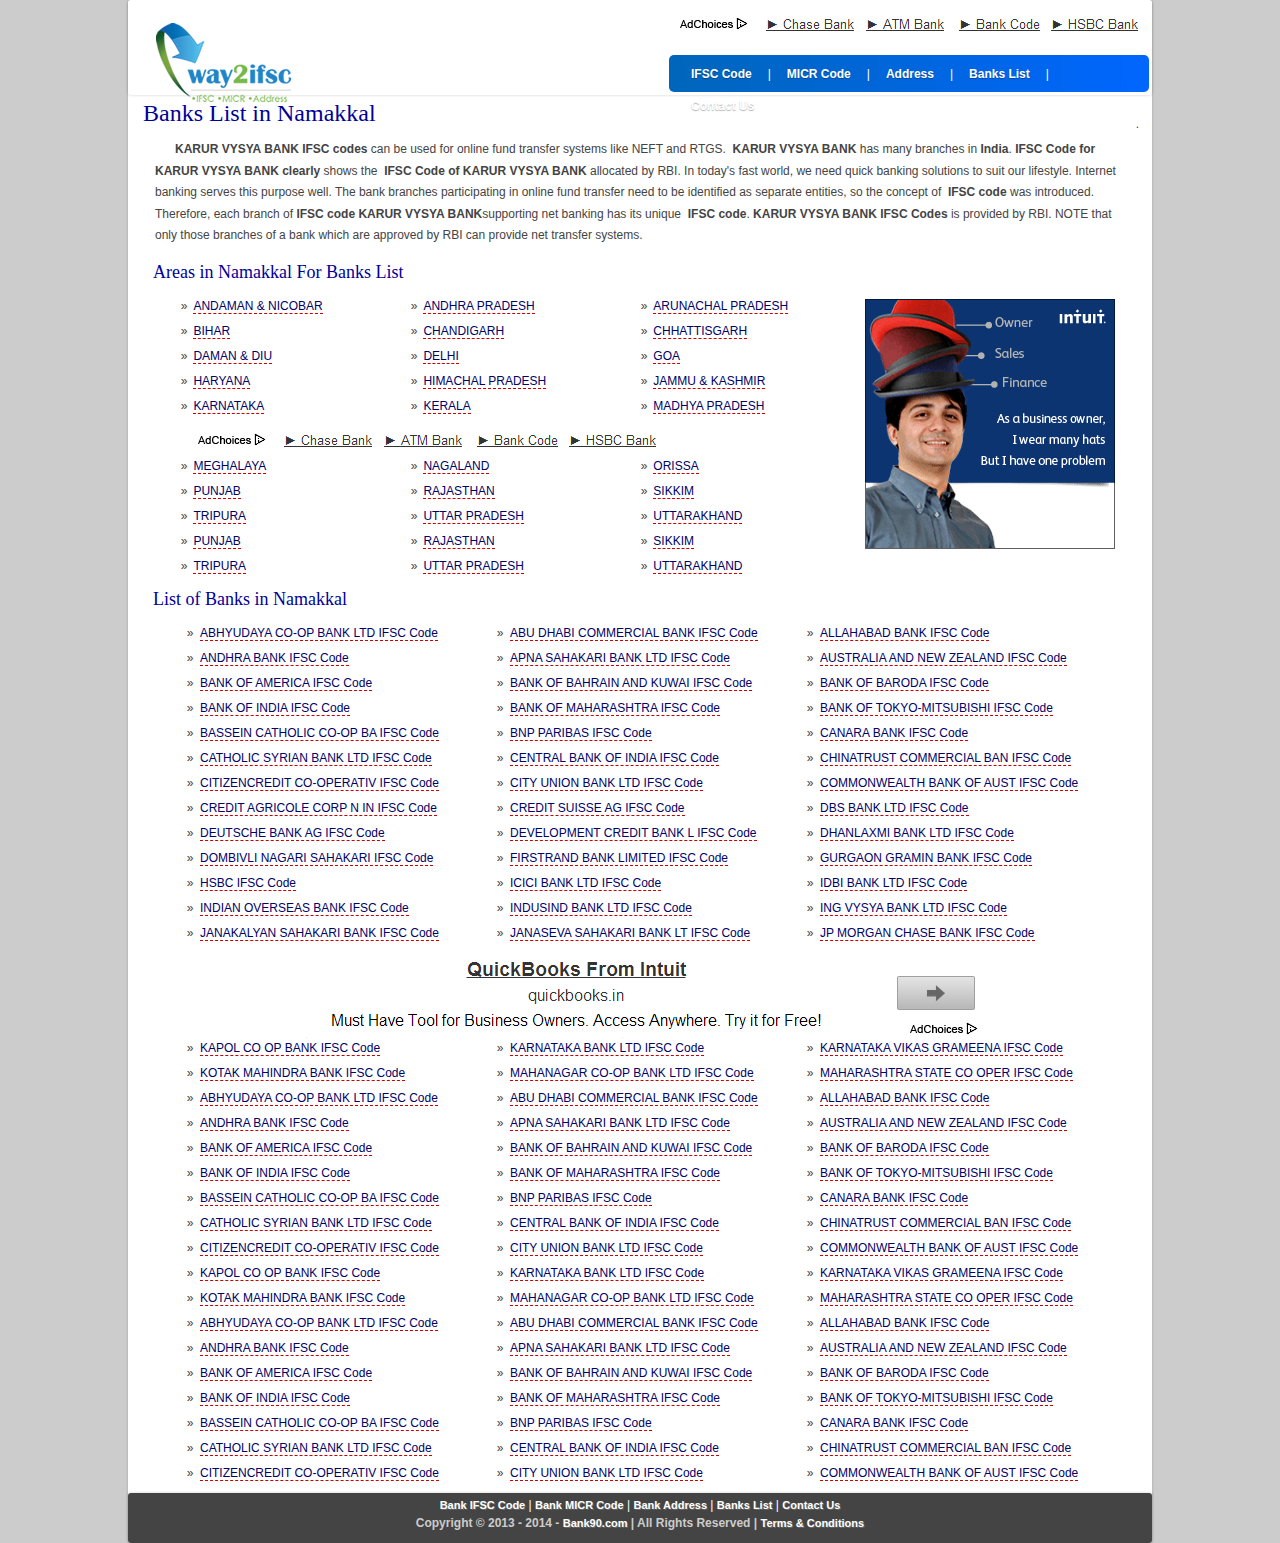
<file: page-oldversion/bank-list-city.html>
<!DOCTYPE html PUBLIC "-//W3C//DTD XHTML 1.0 Strict//EN" "http://www.w3.org/TR/xhtml1/DTD/xhtml1-strict.dtd">
<html xmlns="http://www.w3.org/1999/xhtml">
<head>
    <meta name="keywords" content="" />
    <meta name="description" content="" />
    <meta http-equiv="content-type" content="text/html; charset=utf-8" />
    <title>Bank90 - Bank List City Page</title>
</head>
<link href="common/css/main.css" rel="stylesheet" type="text/css" />
<link rel="stylesheet" type="text/css" href="common/css/menu.css" />
<body>
	<div id="wrapper">
    	<!-- HEADER -->
        <div id="header">
        	<table width="1024" height="95" border="0">
            	<tr>
                	<td rowspan="2"><img src="common/images/logo.png" /></td>
                    <td width="480" height="48" align="center"><img src="common/images/link-ad-sample1.png" /></td>
                </tr>
                <tr>
                	<td align="right">
                    	<div id="menu">
                            <ul id="nav">
                                <li><a href="">IFSC Code</a></li>
                                <li><span>|</span></li>
                                <li><a href="">MICR Code</a></li>
                                <li><span>|</span></li>
                                <li><a href="">Address</a></li>
                                <li><span>|</span></li>
                                <li><a href="">Banks List</a></li>
                                <li><span>|</span></li>
                                <li><a href="">Contact Us</a></li>
                            </ul>
                        </div>
                    </td>
                </tr>
          	</table>
        </div>
		<!-- CONTENT -->
        <div id="content"> <!-- content -->
        	<h1>Banks List in Namakkal</h1>
            <table width="1000" align="center" border="0" cellspacing="0" cellpadding="0">
                <tr>
                    <td valign="top">
                        <p>&nbsp;&nbsp;&nbsp;&nbsp;&nbsp;&nbsp;<strong>KARUR VYSYA BANK IFSC codes</strong> can be used for online fund transfer systems like NEFT and RTGS. <strong>
                        KARUR VYSYA BANK</strong> has many branches in <strong>India</strong>. <strong>IFSC Code for KARUR VYSYA BANK clearly</strong> shows the <strong>
                        IFSC Code of KARUR VYSYA BANK</strong> allocated by RBI. In today's fast world, we need quick banking solutions to suit our lifestyle. Internet banking 
                        serves this purpose well. The bank branches participating in online fund transfer need to be identified as separate entities, so the concept of <strong>
                        IFSC code</strong> was introduced. Therefore, each branch of <strong>IFSC code KARUR VYSYA BANK</strong>supporting net banking has its unique <strong>
                        IFSC code</strong>. <strong>KARUR VYSYA BANK IFSC Codes</strong> is provided by RBI. NOTE that only those branches of a bank which are approved by RBI 
                        can provide net transfer systems.</p>
                    </td>
                </tr>
            </table>
            <h2>Areas in Namakkal For Banks List</h2>
            <table width="940" id="more-list" border="0" cellpadding="0" cellspacing="0">
                <tbody>
                    <tr>
                        <td height="10">&nbsp;</td>
                    </tr>
                    <tr>
                        <td valign="top" width="2%" height="25" align="center">»</td>
                        <td valign="top" width="23%"><a href="/andaman_and_nicobar" title="ANDAMAN & NICOBAR">ANDAMAN &amp; NICOBAR</a></td>
                        <td valign="top" width="2%" height="25" align="center">»</td>
                        <td valign="top" width="23%"><a href="/andhra_pradesh" title="ANDHRA PRADESH">ANDHRA PRADESH</a></td>
                        <td valign="top" width="2%" height="25" align="center">»</td>
                        <td valign="top" width="23%"><a href="/arunachal_pradesh" title="ARUNACHAL PRADESH">ARUNACHAL PRADESH</a></td>
                        <td valign="top" width="25%" rowspan="10" align="right"><img src="common/images/image-ad.gif" /></td>
                    </tr>
                    <tr>
                      	<td valign="top" width="2%" height="25" align="center">»</td>
                      	<td valign="top" width="23%"><a href="/bihar" title="BIHAR">BIHAR</a></td>
                      	<td valign="top" width="2%" height="25" align="center">»</td>
                      	<td valign="top" width="23%"><a href="/chandigarh" title="CHANDIGARH">CHANDIGARH</a></td>
                      	<td valign="top" width="2%" height="25" align="center">»</td>
                      	<td valign="top" width="23%"><a href="/chhattisgarh" title="CHHATTISGARH">CHHATTISGARH</a></td>
                    </tr>
                    <tr>
                      	<td valign="top" width="2%" height="25" align="center">»</td>
                      	<td valign="top" width="23%"><a href="/daman_and_diu" title="DAMAN & DIU">DAMAN &amp; DIU</a></td>
                      	<td valign="top" width="2%" height="25" align="center">»</td>
                      	<td valign="top" width="23%"><a href="/delhi" title="DELHI">DELHI</a></td>
                      	<td valign="top" width="2%" height="25" align="center">»</td>
                      	<td valign="top" width="23%"><a href="/goa" title="GOA">GOA</a></td>
                    </tr>
                    <tr>
                      	<td valign="top" width="2%" height="25" align="center">»</td>
                      	<td valign="top" width="23%"><a href="/haryana" title="HARYANA">HARYANA</a></td>
                      	<td valign="top" width="2%" height="25" align="center">»</td>
                      	<td valign="top" width="23%"><a href="/himachal_pradesh" title="HIMACHAL PRADESH">HIMACHAL PRADESH</a></td>
                      	<td valign="top" width="2%" height="25" align="center">»</td>
                      	<td valign="top" width="23%"><a href="/jammu_and_kashmir" title="JAMMU & KASHMIR">JAMMU &amp; KASHMIR</a></td>
                    </tr>
                    <tr>
                      	<td valign="top" width="2%" height="25" align="center">»</td>
                      	<td valign="top" width="23%"><a href="/karnataka" title="KARNATAKA">KARNATAKA</a></td>
                      	<td valign="top" width="2%" height="25" align="center">»</td>
                      	<td valign="top" width="23%"><a href="/kerala" title="KERALA">KERALA</a></td>
                      	<td valign="top" width="2%" height="25" align="center">»</td>
                      	<td valign="top" width="23%"><a href="/madhya_pradesh" title="MADHYA PRADESH">MADHYA PRADESH</a></td>
                    </tr>
                    <tr>
                    	<td colspan="6"><img src="common/images/link-ad-sample.png" /></td>
                    </tr>
                    <tr>
                      	<td valign="top" width="2%" height="25" align="center">»</td>
                      	<td valign="top" width="23%"><a href="/meghalaya" title="MEGHALAYA">MEGHALAYA</a></td>
                      	<td valign="top" width="2%" height="25" align="center">»</td>
                      	<td valign="top" width="23%"><a href="/nagaland" title="NAGALAND">NAGALAND</a></td>
                      	<td valign="top" width="2%" height="25" align="center">»</td>
                      	<td valign="top" width="23%"><a href="/orissa" title="ORISSA">ORISSA</a></td>
                    </tr>
                    <tr>
                        <td valign="top" width="2%" height="25" align="center">»</td>
                        <td valign="top" width="23%"><a href="/punjab" title="PUNJAB">PUNJAB</a></td>
                        <td valign="top" width="2%" height="25" align="center">»</td>
                        <td valign="top" width="23%"><a href="/rajasthan" title="RAJASTHAN">RAJASTHAN</a></td>
                        <td valign="top" width="2%" height="25" align="center">»</td>
                        <td valign="top" width="23%"><a href="/sikkim" title="SIKKIM">SIKKIM</a></td>
                    </tr>
                    <tr>
                        <td valign="top" width="2%" height="25" align="center">»</td>
                        <td valign="top" width="23%"><a href="/tripura" title="TRIPURA">TRIPURA</a></td>
                        <td valign="top" width="2%" height="25" align="center">»</td>
                        <td valign="top" width="23%"><a href="/uttar_pradesh" title="UTTAR PRADESH">UTTAR PRADESH</a></td>
                        <td valign="top" width="2%" height="25" align="center">»</td>
                        <td valign="top" width="23%"><a href="/uttarakhand" title="UTTARAKHAND">UTTARAKHAND</a></td>
                    </tr>
                    <tr>
                        <td valign="top" width="2%" height="25" align="center">»</td>
                        <td valign="top" width="23%"><a href="/punjab" title="PUNJAB">PUNJAB</a></td>
                        <td valign="top" width="2%" height="25" align="center">»</td>
                        <td valign="top" width="23%"><a href="/rajasthan" title="RAJASTHAN">RAJASTHAN</a></td>
                        <td valign="top" width="2%" height="25" align="center">»</td>
                        <td valign="top" width="23%"><a href="/sikkim" title="SIKKIM">SIKKIM</a></td>
                    </tr>
                    <tr>
                        <td valign="top" width="2%" height="25" align="center">»</td>
                        <td valign="top" width="23%"><a href="/tripura" title="TRIPURA">TRIPURA</a></td>
                        <td valign="top" width="2%" height="25" align="center">»</td>
                        <td valign="top" width="23%"><a href="/uttar_pradesh" title="UTTAR PRADESH">UTTAR PRADESH</a></td>
                        <td valign="top" width="2%" height="25" align="center">»</td>
                        <td valign="top" width="23%"><a href="/uttarakhand" title="UTTARAKHAND">UTTARAKHAND</a></td>
                    </tr>
                </tbody>
            </table>
            <h2>List of Banks in Namakkal</h2>
            <table width="930" id="more-list" border="0" cellpadding="0" cellspacing="0">
<tbody>
<tr>
<td height="10">&nbsp;</td>
</tr>
<tr>
<td width="20" valign="top" height="25" align="center">»</td>
<td width="290" valign="top"><a href="abhyudaya_co-op_bank_ltd" name="ABHYUDAYA CO-OP BANK LTD IFSC Code" title="ABHYUDAYA CO-OP BANK LTD IFSC Code" id="ABHYUDAYA CO-OP BANK LTD IFSC Code">ABHYUDAYA CO-OP BANK LTD IFSC Code</a></td>
<td width="20" valign="top" height="25" align="center">»</td>
<td width="290" valign="top"><a href="abu_dhabi_commercial_bank" name="ABU DHABI COMMERCIAL BANK IFSC Code" title="ABU DHABI COMMERCIAL BANK IFSC Code" id="ABU DHABI COMMERCIAL BANK IFSC Code">ABU DHABI COMMERCIAL BANK IFSC Code</a></td>
<td width="20" valign="top" height="25" align="center">»</td>
<td width="290" valign="top"><a href="allahabad_bank" name="ALLAHABAD BANK IFSC Code" title="ALLAHABAD BANK IFSC Code" id="ALLAHABAD BANK IFSC Code">ALLAHABAD BANK IFSC Code</a></td>
</tr>
<tr>
<td valign="top" height="25" align="center">»</td>
<td valign="top"><a href="andhra_bank" name="ANDHRA BANK IFSC Code" title="ANDHRA BANK IFSC Code" id="ANDHRA BANK IFSC Code">ANDHRA BANK IFSC Code</a></td>
<td valign="top" height="25" align="center">»</td>
<td valign="top"><a href="apna_sahakari_bank_ltd" name="APNA SAHAKARI BANK LTD IFSC Code" title="APNA SAHAKARI BANK LTD IFSC Code" id="APNA SAHAKARI BANK LTD IFSC Code">APNA SAHAKARI BANK LTD IFSC Code</a></td>
<td valign="top" height="25" align="center">»</td>
<td valign="top"><a href="australia_and_new_zealand_banking_group_limited" name="AUSTRALIA AND NEW ZEALAND BANKING GROUP LIMITED. IFSC Code" title="AUSTRALIA AND NEW ZEALAND BANKING GROUP LIMITED. IFSC Code" id="AUSTRALIA AND NEW ZEALAND BANKING GROUP LIMITED. IFSC Code">AUSTRALIA AND NEW ZEALAND IFSC Code</a></td>
</tr>
<tr>
<td valign="top" height="25" align="center">»</td>
<td valign="top"><a href="bank_of_america" name="BANK OF AMERICA IFSC Code" title="BANK OF AMERICA IFSC Code" id="BANK OF AMERICA IFSC Code">BANK OF AMERICA IFSC Code</a></td>
<td valign="top" height="25" align="center">»</td>
<td valign="top"><a href="bank_of_bahrain_and_kuwait" name="BANK OF BAHRAIN AND KUWAIT  IFSC Code" title="BANK OF BAHRAIN AND KUWAIT  IFSC Code" id="BANK OF BAHRAIN AND KUWAIT  IFSC Code">BANK OF BAHRAIN AND KUWAI IFSC Code</a></td>
<td valign="top" height="25" align="center">»</td>
<td valign="top"><a href="bank_of_baroda" name="BANK OF BARODA IFSC Code" title="BANK OF BARODA IFSC Code" id="BANK OF BARODA IFSC Code">BANK OF BARODA IFSC Code</a></td>
</tr>
<tr>
<td valign="top" height="25" align="center">»</td>
<td valign="top"><a href="bank_of_india" name="BANK OF INDIA IFSC Code" title="BANK OF INDIA IFSC Code" id="BANK OF INDIA IFSC Code">BANK OF INDIA IFSC Code</a></td>
<td valign="top" height="25" align="center">»</td>
<td valign="top"><a href="bank_of_maharashtra" name="BANK OF MAHARASHTRA IFSC Code" title="BANK OF MAHARASHTRA IFSC Code" id="BANK OF MAHARASHTRA IFSC Code">BANK OF MAHARASHTRA IFSC Code</a></td>
<td valign="top" height="25" align="center">»</td>
<td valign="top"><a href="bank_of_tokyo-mitsubishi_ufj_ltd" name="BANK OF TOKYO-MITSUBISHI UFJ LTD IFSC Code" title="BANK OF TOKYO-MITSUBISHI UFJ LTD IFSC Code" id="BANK OF TOKYO-MITSUBISHI UFJ LTD IFSC Code">BANK OF TOKYO-MITSUBISHI IFSC Code</a></td>
</tr>
<tr>
<td valign="top" height="25" align="center">»</td>
<td valign="top"><a href="bassein_catholic_co-op_bank_ltd" name="BASSEIN CATHOLIC CO-OP BANK LTD IFSC Code" title="BASSEIN CATHOLIC CO-OP BANK LTD IFSC Code" id="BASSEIN CATHOLIC CO-OP BANK LTD IFSC Code">BASSEIN CATHOLIC CO-OP BA IFSC Code</a></td>
<td valign="top" height="25" align="center">»</td>
<td valign="top"><a href="bnp_paribas" name="BNP PARIBAS IFSC Code" title="BNP PARIBAS IFSC Code" id="BNP PARIBAS IFSC Code">BNP PARIBAS IFSC Code</a></td>
<td valign="top" height="25" align="center">»</td>
<td valign="top"><a href="canara_bank" name="CANARA BANK IFSC Code" title="CANARA BANK IFSC Code" id="CANARA BANK IFSC Code">CANARA BANK IFSC Code</a></td>
</tr>
<tr>
<td valign="top" height="25" align="center">»</td>
<td valign="top"><a href="catholic_syrian_bank_ltd" name="CATHOLIC SYRIAN BANK LTD IFSC Code" title="CATHOLIC SYRIAN BANK LTD IFSC Code" id="CATHOLIC SYRIAN BANK LTD IFSC Code">CATHOLIC SYRIAN BANK LTD IFSC Code</a></td>
<td valign="top" height="25" align="center">»</td>
<td valign="top"><a href="central_bank_of_india" name="CENTRAL BANK OF INDIA IFSC Code" title="CENTRAL BANK OF INDIA IFSC Code" id="CENTRAL BANK OF INDIA IFSC Code">CENTRAL BANK OF INDIA IFSC Code</a></td>
<td valign="top" height="25" align="center">»</td>
<td valign="top"><a href="chinatrust_commercial_bank" name="CHINATRUST COMMERCIAL BANK IFSC Code" title="CHINATRUST COMMERCIAL BANK IFSC Code" id="CHINATRUST COMMERCIAL BANK IFSC Code">CHINATRUST COMMERCIAL BAN IFSC Code</a></td>
</tr>
<tr>
<td valign="top" height="25" align="center">»</td>
<td valign="top"><a href="citizencredit_co-operative_bank_ltd" name="CITIZENCREDIT CO-OPERATIVE BANK LTD IFSC Code" title="CITIZENCREDIT CO-OPERATIVE BANK LTD IFSC Code" id="CITIZENCREDIT CO-OPERATIVE BANK LTD IFSC Code">CITIZENCREDIT CO-OPERATIV IFSC Code</a></td>
<td valign="top" height="25" align="center">»</td>
<td valign="top"><a href="city_union_bank_ltd" name="CITY UNION BANK LTD IFSC Code" title="CITY UNION BANK LTD IFSC Code" id="CITY UNION BANK LTD IFSC Code">CITY UNION BANK LTD IFSC Code</a></td>
<td valign="top" height="25" align="center">»</td>
<td valign="top"><a href="commonwealth_bank_of_australia" name="COMMONWEALTH BANK OF AUSTRALIA IFSC Code" title="COMMONWEALTH BANK OF AUSTRALIA IFSC Code" id="COMMONWEALTH BANK OF AUSTRALIA IFSC Code">COMMONWEALTH BANK OF AUST IFSC Code</a></td>
</tr>
<tr>
<td valign="top" height="25" align="center">»</td>
<td valign="top"><a href="credit_agricole_corp_n_invsmnt_bank" name="CREDIT AGRICOLE CORP N INVESTMENT BANK IFSC Code" title="CREDIT AGRICOLE CORP N INVESTMENT BANK IFSC Code" id="CREDIT AGRICOLE CORP N INVESTMENT BANK IFSC Code">CREDIT AGRICOLE CORP N IN IFSC Code</a></td>
<td valign="top" height="25" align="center">»</td>
<td valign="top"><a href="credit_suisse_ag" name="CREDIT SUISSE AG IFSC Code" title="CREDIT SUISSE AG IFSC Code" id="CREDIT SUISSE AG IFSC Code">CREDIT SUISSE AG IFSC Code</a></td>
<td valign="top" height="25" align="center">»</td>
<td valign="top"><a href="dbs_bank_ltd" name="DBS BANK LTD IFSC Code" title="DBS BANK LTD IFSC Code" id="DBS BANK LTD IFSC Code">DBS BANK LTD IFSC Code</a></td>
</tr>
<tr>
<td valign="top" height="25" align="center">»</td>
<td valign="top"><a href="deutsche_bank_ag" name="DEUTSCHE BANK AG IFSC Code" title="DEUTSCHE BANK AG IFSC Code" id="DEUTSCHE BANK AG IFSC Code">DEUTSCHE BANK AG IFSC Code</a></td>
<td valign="top" height="25" align="center">»</td>
<td valign="top"><a href="development_credit_bank_limited" name="DEVELOPMENT CREDIT BANK LIMITED IFSC Code" title="DEVELOPMENT CREDIT BANK LIMITED IFSC Code" id="DEVELOPMENT CREDIT BANK LIMITED IFSC Code">DEVELOPMENT CREDIT BANK L IFSC Code</a></td>
<td valign="top" height="25" align="center">»</td>
<td valign="top"><a href="dhanlaxmi_bank_ltd" name="DHANLAXMI BANK LTD IFSC Code" title="DHANLAXMI BANK LTD IFSC Code" id="DHANLAXMI BANK LTD IFSC Code">DHANLAXMI BANK LTD IFSC Code</a></td>
</tr>

<tr>
<td valign="top" height="25" align="center">»</td>
<td valign="top"><a href="dombivli_nagari_sahakari_bank_limited" name="DOMBIVLI NAGARI SAHAKARI BANK LIMITED IFSC Code" title="DOMBIVLI NAGARI SAHAKARI BANK LIMITED IFSC Code" id="DOMBIVLI NAGARI SAHAKARI BANK LIMITED IFSC Code">DOMBIVLI NAGARI SAHAKARI IFSC Code</a></td>
<td valign="top" height="25" align="center">»</td>
<td valign="top"><a href="firstrand_bank_limited" name="FIRSTRAND BANK LIMITED IFSC Code" title="FIRSTRAND BANK LIMITED IFSC Code" id="FIRSTRAND BANK LIMITED IFSC Code">FIRSTRAND BANK LIMITED IFSC Code</a></td>
<td valign="top" height="25" align="center">»</td>
<td valign="top"><a href="gurgaon_gramin_bank" name="GURGAON GRAMIN BANK IFSC Code" title="GURGAON GRAMIN BANK IFSC Code" id="GURGAON GRAMIN BANK IFSC Code">GURGAON GRAMIN BANK IFSC Code</a></td>
</tr>
<tr>
<td valign="top" height="25" align="center">»</td>
<td valign="top"><a href="hsbc" name="HSBC IFSC Code" title="HSBC IFSC Code" id="HSBC IFSC Code">HSBC IFSC Code</a></td>
<td valign="top" height="25" align="center">»</td>
<td valign="top"><a href="icici_bank_ltd" name="ICICI BANK LTD IFSC Code" title="ICICI BANK LTD IFSC Code" id="ICICI BANK LTD IFSC Code">ICICI BANK LTD IFSC Code</a></td>
<td valign="top" height="25" align="center">»</td>
<td valign="top"><a href="idbi_bank_ltd" name="IDBI BANK LTD IFSC Code" title="IDBI BANK LTD IFSC Code" id="IDBI BANK LTD IFSC Code">IDBI BANK LTD IFSC Code</a></td>
</tr>
<tr>
<td valign="top" height="25" align="center">»</td>
<td valign="top"><a href="indian_overseas_bank" name="INDIAN OVERSEAS BANK IFSC Code" title="INDIAN OVERSEAS BANK IFSC Code" id="INDIAN OVERSEAS BANK IFSC Code">INDIAN OVERSEAS BANK IFSC Code</a></td>
<td valign="top" height="25" align="center">»</td>
<td valign="top"><a href="indusind_bank_ltd" name="INDUSIND BANK LTD  IFSC Code" title="INDUSIND BANK LTD  IFSC Code" id="INDUSIND BANK LTD  IFSC Code">INDUSIND BANK LTD IFSC Code</a></td>
<td valign="top" height="25" align="center">»</td>
<td valign="top"><a href="ing_vysya_bank_ltd" name="ING VYSYA BANK LTD IFSC Code" title="ING VYSYA BANK LTD IFSC Code" id="ING VYSYA BANK LTD IFSC Code">ING VYSYA BANK LTD IFSC Code</a></td>
</tr>
<tr>
<td valign="top" height="25" align="center">»</td>
<td valign="top"><a href="janakalyan_sahakari_bank_ltd" name="JANAKALYAN SAHAKARI BANK LTD IFSC Code" title="JANAKALYAN SAHAKARI BANK LTD IFSC Code" id="JANAKALYAN SAHAKARI BANK LTD IFSC Code">JANAKALYAN SAHAKARI BANK IFSC Code</a></td>
<td valign="top" height="25" align="center">»</td>
<td valign="top"><a href="janaseva_sahakari_bank_ltd_pune" name="JANASEVA SAHAKARI BANK LTD. PUNE IFSC Code" title="JANASEVA SAHAKARI BANK LTD. PUNE IFSC Code" id="JANASEVA SAHAKARI BANK LTD. PUNE IFSC Code">JANASEVA SAHAKARI BANK LT IFSC Code</a></td>
<td valign="top" height="25" align="center">»</td>
<td valign="top"><a href="jp_morgan_chase_bank" name="JP MORGAN CHASE BANK IFSC Code" title="JP MORGAN CHASE BANK IFSC Code" id="JP MORGAN CHASE BANK IFSC Code">JP MORGAN CHASE BANK IFSC Code</a></td>
</tr>
<tr>
<td colspan="6" align="center"><img src="common/images/text-ad-sample.png" /></td>
</tr>
<tr>
<td valign="top" height="25" align="center">»</td>
<td valign="top"><a href="kapole_co_op_bank" name="KAPOL CO OP BANK IFSC Code" title="KAPOL CO OP BANK IFSC Code" id="KAPOL CO OP BANK IFSC Code">KAPOL CO OP BANK IFSC Code</a></td>
<td valign="top" height="25" align="center">»</td>
<td valign="top"><a href="karnataka_bank_ltd" name="KARNATAKA BANK LTD IFSC Code" title="KARNATAKA BANK LTD IFSC Code" id="KARNATAKA BANK LTD IFSC Code">KARNATAKA BANK LTD IFSC Code</a></td>
<td valign="top" height="25" align="center">»</td>
<td valign="top"><a href="karnataka_vikas_grameena_bank" name="KARNATAKA VIKAS GRAMEENA BANK IFSC Code" title="KARNATAKA VIKAS GRAMEENA BANK IFSC Code" id="KARNATAKA VIKAS GRAMEENA BANK IFSC Code">KARNATAKA VIKAS GRAMEENA IFSC Code</a></td>
</tr>
<tr>
<td valign="top" height="25" align="center">»</td>
<td valign="top"><a href="kotak_mahindra_bank" name="KOTAK MAHINDRA BANK IFSC Code" title="KOTAK MAHINDRA BANK IFSC Code" id="KOTAK MAHINDRA BANK IFSC Code">KOTAK MAHINDRA BANK IFSC Code</a></td>
<td valign="top" height="25" align="center">»</td>
<td valign="top"><a href="mahanagar_co-op_bank_ltd" name="MAHANAGAR CO-OP BANK LTD IFSC Code" title="MAHANAGAR CO-OP BANK LTD IFSC Code" id="MAHANAGAR CO-OP BANK LTD IFSC Code">MAHANAGAR CO-OP BANK LTD IFSC Code</a></td>
<td valign="top" height="25" align="center">»</td>
<td valign="top"><a href="maharashtra_state_co_operative_bank" name="MAHARASHTRA STATE CO OPERATIVE BANK IFSC Code" title="MAHARASHTRA STATE CO OPERATIVE BANK IFSC Code" id="MAHARASHTRA STATE CO OPERATIVE BANK IFSC Code">MAHARASHTRA STATE CO OPER IFSC Code</a></td>
</tr>
<tr>
<td width="20" valign="top" height="25" align="center">»</td>
<td width="280" valign="top"><a href="abhyudaya_co-op_bank_ltd" name="ABHYUDAYA CO-OP BANK LTD IFSC Code" title="ABHYUDAYA CO-OP BANK LTD IFSC Code" id="ABHYUDAYA CO-OP BANK LTD IFSC Code">ABHYUDAYA CO-OP BANK LTD IFSC Code</a></td>
<td width="20" valign="top" height="25" align="center">»</td>
<td width="280" valign="top"><a href="abu_dhabi_commercial_bank" name="ABU DHABI COMMERCIAL BANK IFSC Code" title="ABU DHABI COMMERCIAL BANK IFSC Code" id="ABU DHABI COMMERCIAL BANK IFSC Code">ABU DHABI COMMERCIAL BANK IFSC Code</a></td>
<td width="20" valign="top" height="25" align="center">»</td>
<td width="280" valign="top"><a href="allahabad_bank" name="ALLAHABAD BANK IFSC Code" title="ALLAHABAD BANK IFSC Code" id="ALLAHABAD BANK IFSC Code">ALLAHABAD BANK IFSC Code</a></td>
</tr>
<tr>
<td valign="top" height="25" align="center">»</td>
<td valign="top"><a href="andhra_bank" name="ANDHRA BANK IFSC Code" title="ANDHRA BANK IFSC Code" id="ANDHRA BANK IFSC Code">ANDHRA BANK IFSC Code</a></td>
<td valign="top" height="25" align="center">»</td>
<td valign="top"><a href="apna_sahakari_bank_ltd" name="APNA SAHAKARI BANK LTD IFSC Code" title="APNA SAHAKARI BANK LTD IFSC Code" id="APNA SAHAKARI BANK LTD IFSC Code">APNA SAHAKARI BANK LTD IFSC Code</a></td>
<td valign="top" height="25" align="center">»</td>
<td valign="top"><a href="australia_and_new_zealand_banking_group_limited" name="AUSTRALIA AND NEW ZEALAND BANKING GROUP LIMITED. IFSC Code" title="AUSTRALIA AND NEW ZEALAND BANKING GROUP LIMITED. IFSC Code" id="AUSTRALIA AND NEW ZEALAND BANKING GROUP LIMITED. IFSC Code">AUSTRALIA AND NEW ZEALAND IFSC Code</a></td>
</tr>
<tr>
<td valign="top" height="25" align="center">»</td>
<td valign="top"><a href="bank_of_america" name="BANK OF AMERICA IFSC Code" title="BANK OF AMERICA IFSC Code" id="BANK OF AMERICA IFSC Code">BANK OF AMERICA IFSC Code</a></td>
<td valign="top" height="25" align="center">»</td>
<td valign="top"><a href="bank_of_bahrain_and_kuwait" name="BANK OF BAHRAIN AND KUWAIT  IFSC Code" title="BANK OF BAHRAIN AND KUWAIT  IFSC Code" id="BANK OF BAHRAIN AND KUWAIT  IFSC Code">BANK OF BAHRAIN AND KUWAI IFSC Code</a></td>
<td valign="top" height="25" align="center">»</td>
<td valign="top"><a href="bank_of_baroda" name="BANK OF BARODA IFSC Code" title="BANK OF BARODA IFSC Code" id="BANK OF BARODA IFSC Code">BANK OF BARODA IFSC Code</a></td>
</tr>
<tr>
<td valign="top" height="25" align="center">»</td>
<td valign="top"><a href="bank_of_india" name="BANK OF INDIA IFSC Code" title="BANK OF INDIA IFSC Code" id="BANK OF INDIA IFSC Code">BANK OF INDIA IFSC Code</a></td>
<td valign="top" height="25" align="center">»</td>
<td valign="top"><a href="bank_of_maharashtra" name="BANK OF MAHARASHTRA IFSC Code" title="BANK OF MAHARASHTRA IFSC Code" id="BANK OF MAHARASHTRA IFSC Code">BANK OF MAHARASHTRA IFSC Code</a></td>
<td valign="top" height="25" align="center">»</td>
<td valign="top"><a href="bank_of_tokyo-mitsubishi_ufj_ltd" name="BANK OF TOKYO-MITSUBISHI UFJ LTD IFSC Code" title="BANK OF TOKYO-MITSUBISHI UFJ LTD IFSC Code" id="BANK OF TOKYO-MITSUBISHI UFJ LTD IFSC Code">BANK OF TOKYO-MITSUBISHI IFSC Code</a></td>
</tr>
<tr>
<td valign="top" height="25" align="center">»</td>
<td valign="top"><a href="bassein_catholic_co-op_bank_ltd" name="BASSEIN CATHOLIC CO-OP BANK LTD IFSC Code" title="BASSEIN CATHOLIC CO-OP BANK LTD IFSC Code" id="BASSEIN CATHOLIC CO-OP BANK LTD IFSC Code">BASSEIN CATHOLIC CO-OP BA IFSC Code</a></td>
<td valign="top" height="25" align="center">»</td>
<td valign="top"><a href="bnp_paribas" name="BNP PARIBAS IFSC Code" title="BNP PARIBAS IFSC Code" id="BNP PARIBAS IFSC Code">BNP PARIBAS IFSC Code</a></td>
<td valign="top" height="25" align="center">»</td>
<td valign="top"><a href="canara_bank" name="CANARA BANK IFSC Code" title="CANARA BANK IFSC Code" id="CANARA BANK IFSC Code">CANARA BANK IFSC Code</a></td>
</tr>
<tr>
<td valign="top" height="25" align="center">»</td>
<td valign="top"><a href="catholic_syrian_bank_ltd" name="CATHOLIC SYRIAN BANK LTD IFSC Code" title="CATHOLIC SYRIAN BANK LTD IFSC Code" id="CATHOLIC SYRIAN BANK LTD IFSC Code">CATHOLIC SYRIAN BANK LTD IFSC Code</a></td>
<td valign="top" height="25" align="center">»</td>
<td valign="top"><a href="central_bank_of_india" name="CENTRAL BANK OF INDIA IFSC Code" title="CENTRAL BANK OF INDIA IFSC Code" id="CENTRAL BANK OF INDIA IFSC Code">CENTRAL BANK OF INDIA IFSC Code</a></td>
<td valign="top" height="25" align="center">»</td>
<td valign="top"><a href="chinatrust_commercial_bank" name="CHINATRUST COMMERCIAL BANK IFSC Code" title="CHINATRUST COMMERCIAL BANK IFSC Code" id="CHINATRUST COMMERCIAL BANK IFSC Code">CHINATRUST COMMERCIAL BAN IFSC Code</a></td>
</tr>
<tr>
<td valign="top" height="25" align="center">»</td>
<td valign="top"><a href="citizencredit_co-operative_bank_ltd" name="CITIZENCREDIT CO-OPERATIVE BANK LTD IFSC Code" title="CITIZENCREDIT CO-OPERATIVE BANK LTD IFSC Code" id="CITIZENCREDIT CO-OPERATIVE BANK LTD IFSC Code">CITIZENCREDIT CO-OPERATIV IFSC Code</a></td>
<td valign="top" height="25" align="center">»</td>
<td valign="top"><a href="city_union_bank_ltd" name="CITY UNION BANK LTD IFSC Code" title="CITY UNION BANK LTD IFSC Code" id="CITY UNION BANK LTD IFSC Code">CITY UNION BANK LTD IFSC Code</a></td>
<td valign="top" height="25" align="center">»</td>
<td valign="top"><a href="commonwealth_bank_of_australia" name="COMMONWEALTH BANK OF AUSTRALIA IFSC Code" title="COMMONWEALTH BANK OF AUSTRALIA IFSC Code" id="COMMONWEALTH BANK OF AUSTRALIA IFSC Code">COMMONWEALTH BANK OF AUST IFSC Code</a></td>
</tr>
<tr>
<td valign="top" height="25" align="center">»</td>
<td valign="top"><a href="kapole_co_op_bank" name="KAPOL CO OP BANK IFSC Code" title="KAPOL CO OP BANK IFSC Code" id="KAPOL CO OP BANK IFSC Code">KAPOL CO OP BANK IFSC Code</a></td>
<td valign="top" height="25" align="center">»</td>
<td valign="top"><a href="karnataka_bank_ltd" name="KARNATAKA BANK LTD IFSC Code" title="KARNATAKA BANK LTD IFSC Code" id="KARNATAKA BANK LTD IFSC Code">KARNATAKA BANK LTD IFSC Code</a></td>
<td valign="top" height="25" align="center">»</td>
<td valign="top"><a href="karnataka_vikas_grameena_bank" name="KARNATAKA VIKAS GRAMEENA BANK IFSC Code" title="KARNATAKA VIKAS GRAMEENA BANK IFSC Code" id="KARNATAKA VIKAS GRAMEENA BANK IFSC Code">KARNATAKA VIKAS GRAMEENA IFSC Code</a></td>
</tr>
<tr>
<td valign="top" height="25" align="center">»</td>
<td valign="top"><a href="kotak_mahindra_bank" name="KOTAK MAHINDRA BANK IFSC Code" title="KOTAK MAHINDRA BANK IFSC Code" id="KOTAK MAHINDRA BANK IFSC Code">KOTAK MAHINDRA BANK IFSC Code</a></td>
<td valign="top" height="25" align="center">»</td>
<td valign="top"><a href="mahanagar_co-op_bank_ltd" name="MAHANAGAR CO-OP BANK LTD IFSC Code" title="MAHANAGAR CO-OP BANK LTD IFSC Code" id="MAHANAGAR CO-OP BANK LTD IFSC Code">MAHANAGAR CO-OP BANK LTD IFSC Code</a></td>
<td valign="top" height="25" align="center">»</td>
<td valign="top"><a href="maharashtra_state_co_operative_bank" name="MAHARASHTRA STATE CO OPERATIVE BANK IFSC Code" title="MAHARASHTRA STATE CO OPERATIVE BANK IFSC Code" id="MAHARASHTRA STATE CO OPERATIVE BANK IFSC Code">MAHARASHTRA STATE CO OPER IFSC Code</a></td>
</tr>
<tr>
<td width="20" valign="top" height="25" align="center">»</td>
<td width="280" valign="top"><a href="abhyudaya_co-op_bank_ltd" name="ABHYUDAYA CO-OP BANK LTD IFSC Code" title="ABHYUDAYA CO-OP BANK LTD IFSC Code" id="ABHYUDAYA CO-OP BANK LTD IFSC Code">ABHYUDAYA CO-OP BANK LTD IFSC Code</a></td>
<td width="20" valign="top" height="25" align="center">»</td>
<td width="280" valign="top"><a href="abu_dhabi_commercial_bank" name="ABU DHABI COMMERCIAL BANK IFSC Code" title="ABU DHABI COMMERCIAL BANK IFSC Code" id="ABU DHABI COMMERCIAL BANK IFSC Code">ABU DHABI COMMERCIAL BANK IFSC Code</a></td>
<td width="20" valign="top" height="25" align="center">»</td>
<td width="280" valign="top"><a href="allahabad_bank" name="ALLAHABAD BANK IFSC Code" title="ALLAHABAD BANK IFSC Code" id="ALLAHABAD BANK IFSC Code">ALLAHABAD BANK IFSC Code</a></td>
</tr>
<tr>
<td valign="top" height="25" align="center">»</td>
<td valign="top"><a href="andhra_bank" name="ANDHRA BANK IFSC Code" title="ANDHRA BANK IFSC Code" id="ANDHRA BANK IFSC Code">ANDHRA BANK IFSC Code</a></td>
<td valign="top" height="25" align="center">»</td>
<td valign="top"><a href="apna_sahakari_bank_ltd" name="APNA SAHAKARI BANK LTD IFSC Code" title="APNA SAHAKARI BANK LTD IFSC Code" id="APNA SAHAKARI BANK LTD IFSC Code">APNA SAHAKARI BANK LTD IFSC Code</a></td>
<td valign="top" height="25" align="center">»</td>
<td valign="top"><a href="australia_and_new_zealand_banking_group_limited" name="AUSTRALIA AND NEW ZEALAND BANKING GROUP LIMITED. IFSC Code" title="AUSTRALIA AND NEW ZEALAND BANKING GROUP LIMITED. IFSC Code" id="AUSTRALIA AND NEW ZEALAND BANKING GROUP LIMITED. IFSC Code">AUSTRALIA AND NEW ZEALAND IFSC Code</a></td>
</tr>
<tr>
<td valign="top" height="25" align="center">»</td>
<td valign="top"><a href="bank_of_america" name="BANK OF AMERICA IFSC Code" title="BANK OF AMERICA IFSC Code" id="BANK OF AMERICA IFSC Code">BANK OF AMERICA IFSC Code</a></td>
<td valign="top" height="25" align="center">»</td>
<td valign="top"><a href="bank_of_bahrain_and_kuwait" name="BANK OF BAHRAIN AND KUWAIT  IFSC Code" title="BANK OF BAHRAIN AND KUWAIT  IFSC Code" id="BANK OF BAHRAIN AND KUWAIT  IFSC Code">BANK OF BAHRAIN AND KUWAI IFSC Code</a></td>
<td valign="top" height="25" align="center">»</td>
<td valign="top"><a href="bank_of_baroda" name="BANK OF BARODA IFSC Code" title="BANK OF BARODA IFSC Code" id="BANK OF BARODA IFSC Code">BANK OF BARODA IFSC Code</a></td>
</tr>
<tr>
<td valign="top" height="25" align="center">»</td>
<td valign="top"><a href="bank_of_india" name="BANK OF INDIA IFSC Code" title="BANK OF INDIA IFSC Code" id="BANK OF INDIA IFSC Code">BANK OF INDIA IFSC Code</a></td>
<td valign="top" height="25" align="center">»</td>
<td valign="top"><a href="bank_of_maharashtra" name="BANK OF MAHARASHTRA IFSC Code" title="BANK OF MAHARASHTRA IFSC Code" id="BANK OF MAHARASHTRA IFSC Code">BANK OF MAHARASHTRA IFSC Code</a></td>
<td valign="top" height="25" align="center">»</td>
<td valign="top"><a href="bank_of_tokyo-mitsubishi_ufj_ltd" name="BANK OF TOKYO-MITSUBISHI UFJ LTD IFSC Code" title="BANK OF TOKYO-MITSUBISHI UFJ LTD IFSC Code" id="BANK OF TOKYO-MITSUBISHI UFJ LTD IFSC Code">BANK OF TOKYO-MITSUBISHI IFSC Code</a></td>
</tr>
<tr>
<td valign="top" height="25" align="center">»</td>
<td valign="top"><a href="bassein_catholic_co-op_bank_ltd" name="BASSEIN CATHOLIC CO-OP BANK LTD IFSC Code" title="BASSEIN CATHOLIC CO-OP BANK LTD IFSC Code" id="BASSEIN CATHOLIC CO-OP BANK LTD IFSC Code">BASSEIN CATHOLIC CO-OP BA IFSC Code</a></td>
<td valign="top" height="25" align="center">»</td>
<td valign="top"><a href="bnp_paribas" name="BNP PARIBAS IFSC Code" title="BNP PARIBAS IFSC Code" id="BNP PARIBAS IFSC Code">BNP PARIBAS IFSC Code</a></td>
<td valign="top" height="25" align="center">»</td>
<td valign="top"><a href="canara_bank" name="CANARA BANK IFSC Code" title="CANARA BANK IFSC Code" id="CANARA BANK IFSC Code">CANARA BANK IFSC Code</a></td>
</tr>
<tr>
<td valign="top" height="25" align="center">»</td>
<td valign="top"><a href="catholic_syrian_bank_ltd" name="CATHOLIC SYRIAN BANK LTD IFSC Code" title="CATHOLIC SYRIAN BANK LTD IFSC Code" id="CATHOLIC SYRIAN BANK LTD IFSC Code">CATHOLIC SYRIAN BANK LTD IFSC Code</a></td>
<td valign="top" height="25" align="center">»</td>
<td valign="top"><a href="central_bank_of_india" name="CENTRAL BANK OF INDIA IFSC Code" title="CENTRAL BANK OF INDIA IFSC Code" id="CENTRAL BANK OF INDIA IFSC Code">CENTRAL BANK OF INDIA IFSC Code</a></td>
<td valign="top" height="25" align="center">»</td>
<td valign="top"><a href="chinatrust_commercial_bank" name="CHINATRUST COMMERCIAL BANK IFSC Code" title="CHINATRUST COMMERCIAL BANK IFSC Code" id="CHINATRUST COMMERCIAL BANK IFSC Code">CHINATRUST COMMERCIAL BAN IFSC Code</a></td>
</tr>
<tr>
<td valign="top" height="25" align="center">»</td>
<td valign="top"><a href="citizencredit_co-operative_bank_ltd" name="CITIZENCREDIT CO-OPERATIVE BANK LTD IFSC Code" title="CITIZENCREDIT CO-OPERATIVE BANK LTD IFSC Code" id="CITIZENCREDIT CO-OPERATIVE BANK LTD IFSC Code">CITIZENCREDIT CO-OPERATIV IFSC Code</a></td>
<td valign="top" height="25" align="center">»</td>
<td valign="top"><a href="city_union_bank_ltd" name="CITY UNION BANK LTD IFSC Code" title="CITY UNION BANK LTD IFSC Code" id="CITY UNION BANK LTD IFSC Code">CITY UNION BANK LTD IFSC Code</a></td>
<td valign="top" height="25" align="center">»</td>
<td valign="top"><a href="commonwealth_bank_of_australia" name="COMMONWEALTH BANK OF AUSTRALIA IFSC Code" title="COMMONWEALTH BANK OF AUSTRALIA IFSC Code" id="COMMONWEALTH BANK OF AUSTRALIA IFSC Code">COMMONWEALTH BANK OF AUST IFSC Code</a></td>
</tr>
</tbody>
</table>
		</div>
        <!-- FOOTER -->
		<div id="footer" align="center">
            <a href=""> Bank IFSC Code</a> | 
            <a href=""> Bank MICR Code</a> | 
            <a href=""> Bank Address</a> | 
            <a href=""> Banks List</a> | 
            <a href=""> Contact Us</a>
            <div class="ltd">Copyright &copy; 2013 - 2014 - <a href="">Bank90.com</a> | All Rights Reserved | <a href="">Terms &amp; Conditions</a></div>
        </div>
	</div>
</body>
</html>
</file>
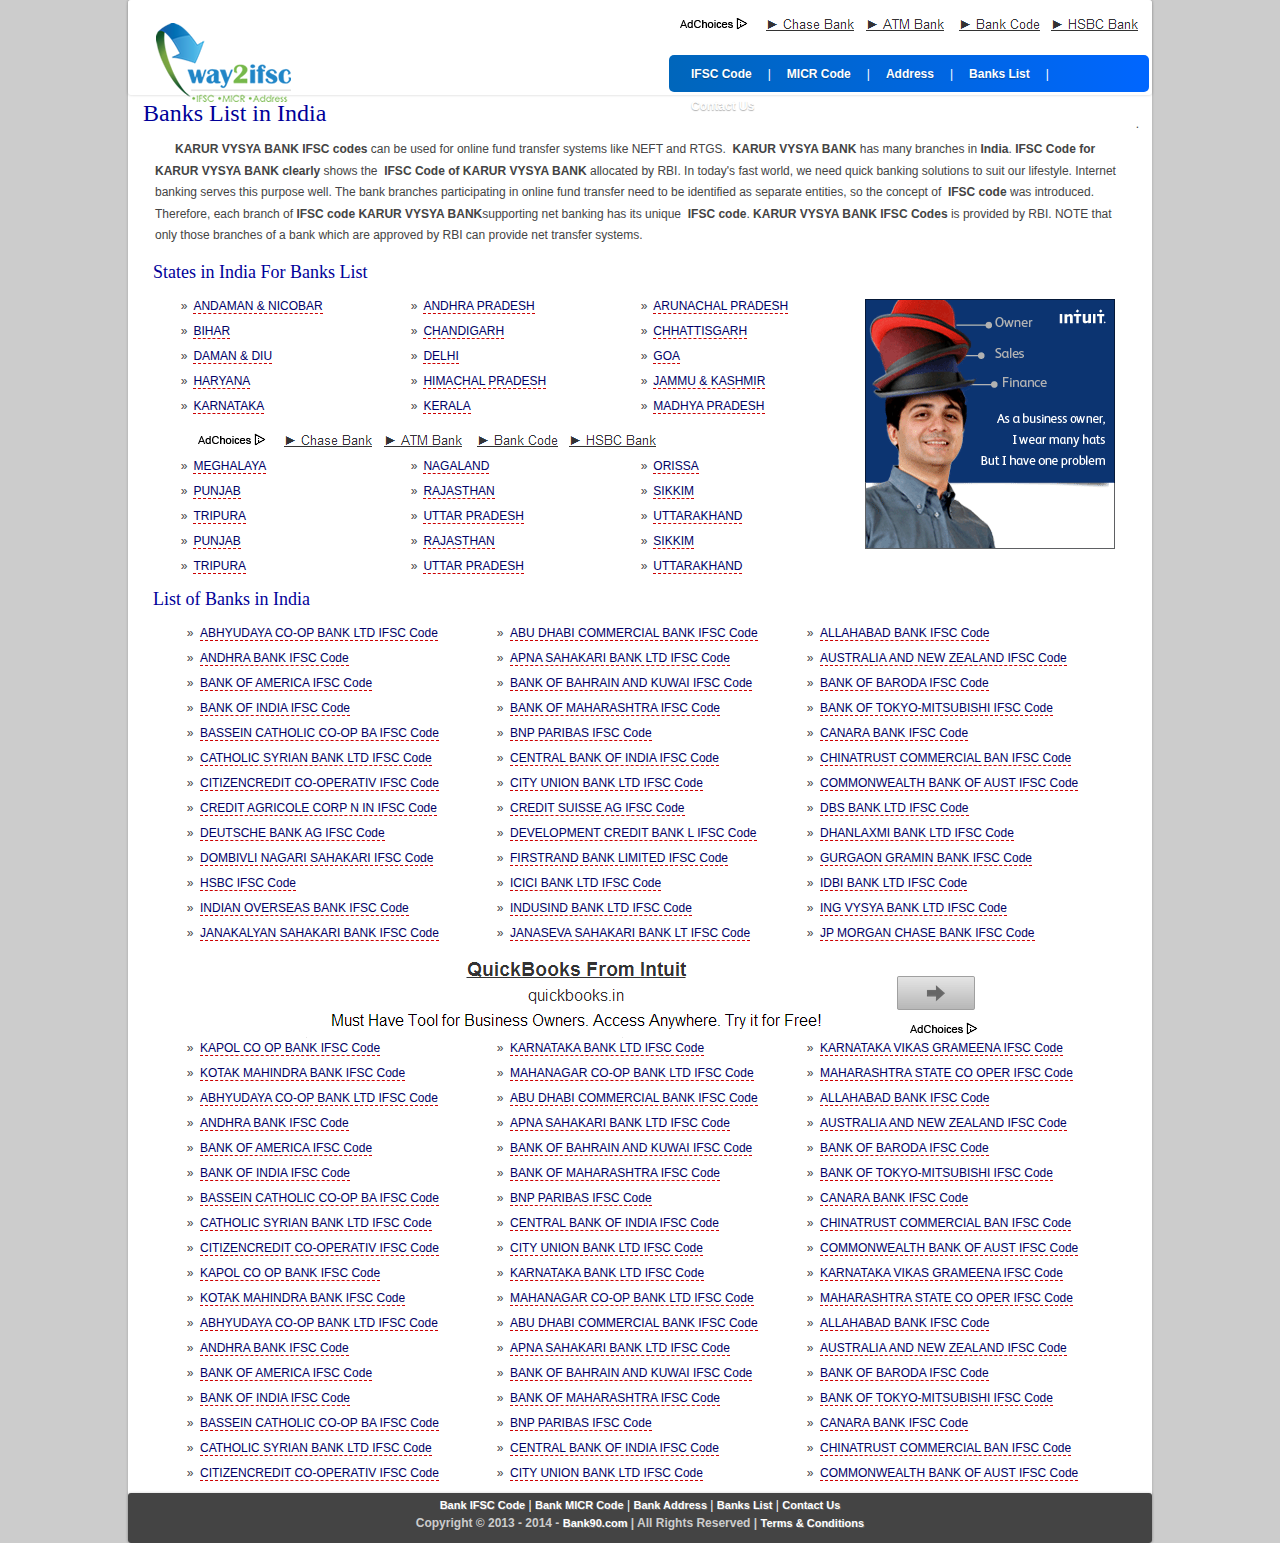
<file: page-oldversion/bank-list-home.html>
<!DOCTYPE html PUBLIC "-//W3C//DTD XHTML 1.0 Strict//EN" "http://www.w3.org/TR/xhtml1/DTD/xhtml1-strict.dtd">
<html xmlns="http://www.w3.org/1999/xhtml">
<head>
    <meta name="keywords" content="" />
    <meta name="description" content="" />
    <meta http-equiv="content-type" content="text/html; charset=utf-8" />
    <title>Bank90 - Bank List Home Page</title>
</head>
<link href="common/css/main.css" rel="stylesheet" type="text/css" />
<link rel="stylesheet" type="text/css" href="common/css/menu.css" />
<body>
	<div id="wrapper">
    	<!-- HEADER -->
        <div id="header">
        	<table width="1024" height="95" border="0">
            	<tr>
                	<td rowspan="2"><img src="common/images/logo.png" /></td>
                    <td width="480" height="48" align="center"><img src="common/images/link-ad-sample1.png" /></td>
                </tr>
                <tr>
                	<td align="right">
                    	<div id="menu">
                            <ul id="nav">
                                <li><a href="">IFSC Code</a></li>
                                <li><span>|</span></li>
                                <li><a href="">MICR Code</a></li>
                                <li><span>|</span></li>
                                <li><a href="">Address</a></li>
                                <li><span>|</span></li>
                                <li><a href="">Banks List</a></li>
                                <li><span>|</span></li>
                                <li><a href="">Contact Us</a></li>
                            </ul>
                        </div>
                    </td>
                </tr>
          	</table>
        </div>
		<!-- CONTENT -->
        <div id="content"> <!-- content -->
        	<h1>Banks List in India</h1>
            <table width="1000" align="center" border="0" cellspacing="0" cellpadding="0">
                <tr>
                    <td valign="top">
                        <p>&nbsp;&nbsp;&nbsp;&nbsp;&nbsp;&nbsp;<strong>KARUR VYSYA BANK IFSC codes</strong> can be used for online fund transfer systems like NEFT and RTGS. <strong>
                        KARUR VYSYA BANK</strong> has many branches in <strong>India</strong>. <strong>IFSC Code for KARUR VYSYA BANK clearly</strong> shows the <strong>
                        IFSC Code of KARUR VYSYA BANK</strong> allocated by RBI. In today's fast world, we need quick banking solutions to suit our lifestyle. Internet banking 
                        serves this purpose well. The bank branches participating in online fund transfer need to be identified as separate entities, so the concept of <strong>
                        IFSC code</strong> was introduced. Therefore, each branch of <strong>IFSC code KARUR VYSYA BANK</strong>supporting net banking has its unique <strong>
                        IFSC code</strong>. <strong>KARUR VYSYA BANK IFSC Codes</strong> is provided by RBI. NOTE that only those branches of a bank which are approved by RBI 
                        can provide net transfer systems.</p>
                    </td>
                </tr>
            </table>
            <h2>States in India For Banks List</h2>
            <table width="940" id="more-list" border="0" cellpadding="0" cellspacing="0">
                <tbody>
                    <tr>
                        <td height="10">&nbsp;</td>
                    </tr>
                    <tr>
                        <td valign="top" width="2%" height="25" align="center">»</td>
                        <td valign="top" width="23%"><a href="/andaman_and_nicobar" title="ANDAMAN & NICOBAR">ANDAMAN &amp; NICOBAR</a></td>
                        <td valign="top" width="2%" height="25" align="center">»</td>
                        <td valign="top" width="23%"><a href="/andhra_pradesh" title="ANDHRA PRADESH">ANDHRA PRADESH</a></td>
                        <td valign="top" width="2%" height="25" align="center">»</td>
                        <td valign="top" width="23%"><a href="/arunachal_pradesh" title="ARUNACHAL PRADESH">ARUNACHAL PRADESH</a></td>
                        <td valign="top" width="25%" rowspan="10" align="right"><img src="common/images/image-ad.gif" /></td>
                    </tr>
                    <tr>
                      	<td valign="top" width="2%" height="25" align="center">»</td>
                      	<td valign="top" width="23%"><a href="/bihar" title="BIHAR">BIHAR</a></td>
                      	<td valign="top" width="2%" height="25" align="center">»</td>
                      	<td valign="top" width="23%"><a href="/chandigarh" title="CHANDIGARH">CHANDIGARH</a></td>
                      	<td valign="top" width="2%" height="25" align="center">»</td>
                      	<td valign="top" width="23%"><a href="/chhattisgarh" title="CHHATTISGARH">CHHATTISGARH</a></td>
                    </tr>
                    <tr>
                      	<td valign="top" width="2%" height="25" align="center">»</td>
                      	<td valign="top" width="23%"><a href="/daman_and_diu" title="DAMAN & DIU">DAMAN &amp; DIU</a></td>
                      	<td valign="top" width="2%" height="25" align="center">»</td>
                      	<td valign="top" width="23%"><a href="/delhi" title="DELHI">DELHI</a></td>
                      	<td valign="top" width="2%" height="25" align="center">»</td>
                      	<td valign="top" width="23%"><a href="/goa" title="GOA">GOA</a></td>
                    </tr>
                    <tr>
                      	<td valign="top" width="2%" height="25" align="center">»</td>
                      	<td valign="top" width="23%"><a href="/haryana" title="HARYANA">HARYANA</a></td>
                      	<td valign="top" width="2%" height="25" align="center">»</td>
                      	<td valign="top" width="23%"><a href="/himachal_pradesh" title="HIMACHAL PRADESH">HIMACHAL PRADESH</a></td>
                      	<td valign="top" width="2%" height="25" align="center">»</td>
                      	<td valign="top" width="23%"><a href="/jammu_and_kashmir" title="JAMMU & KASHMIR">JAMMU &amp; KASHMIR</a></td>
                    </tr>
                    <tr>
                      	<td valign="top" width="2%" height="25" align="center">»</td>
                      	<td valign="top" width="23%"><a href="/karnataka" title="KARNATAKA">KARNATAKA</a></td>
                      	<td valign="top" width="2%" height="25" align="center">»</td>
                      	<td valign="top" width="23%"><a href="/kerala" title="KERALA">KERALA</a></td>
                      	<td valign="top" width="2%" height="25" align="center">»</td>
                      	<td valign="top" width="23%"><a href="/madhya_pradesh" title="MADHYA PRADESH">MADHYA PRADESH</a></td>
                    </tr>
                    <tr>
                    	<td colspan="6"><img src="common/images/link-ad-sample.png" /></td>
                    </tr>
                    <tr>
                      	<td valign="top" width="2%" height="25" align="center">»</td>
                      	<td valign="top" width="23%"><a href="/meghalaya" title="MEGHALAYA">MEGHALAYA</a></td>
                      	<td valign="top" width="2%" height="25" align="center">»</td>
                      	<td valign="top" width="23%"><a href="/nagaland" title="NAGALAND">NAGALAND</a></td>
                      	<td valign="top" width="2%" height="25" align="center">»</td>
                      	<td valign="top" width="23%"><a href="/orissa" title="ORISSA">ORISSA</a></td>
                    </tr>
                    <tr>
                        <td valign="top" width="2%" height="25" align="center">»</td>
                        <td valign="top" width="23%"><a href="/punjab" title="PUNJAB">PUNJAB</a></td>
                        <td valign="top" width="2%" height="25" align="center">»</td>
                        <td valign="top" width="23%"><a href="/rajasthan" title="RAJASTHAN">RAJASTHAN</a></td>
                        <td valign="top" width="2%" height="25" align="center">»</td>
                        <td valign="top" width="23%"><a href="/sikkim" title="SIKKIM">SIKKIM</a></td>
                    </tr>
                    <tr>
                        <td valign="top" width="2%" height="25" align="center">»</td>
                        <td valign="top" width="23%"><a href="/tripura" title="TRIPURA">TRIPURA</a></td>
                        <td valign="top" width="2%" height="25" align="center">»</td>
                        <td valign="top" width="23%"><a href="/uttar_pradesh" title="UTTAR PRADESH">UTTAR PRADESH</a></td>
                        <td valign="top" width="2%" height="25" align="center">»</td>
                        <td valign="top" width="23%"><a href="/uttarakhand" title="UTTARAKHAND">UTTARAKHAND</a></td>
                    </tr>
                    <tr>
                        <td valign="top" width="2%" height="25" align="center">»</td>
                        <td valign="top" width="23%"><a href="/punjab" title="PUNJAB">PUNJAB</a></td>
                        <td valign="top" width="2%" height="25" align="center">»</td>
                        <td valign="top" width="23%"><a href="/rajasthan" title="RAJASTHAN">RAJASTHAN</a></td>
                        <td valign="top" width="2%" height="25" align="center">»</td>
                        <td valign="top" width="23%"><a href="/sikkim" title="SIKKIM">SIKKIM</a></td>
                    </tr>
                    <tr>
                        <td valign="top" width="2%" height="25" align="center">»</td>
                        <td valign="top" width="23%"><a href="/tripura" title="TRIPURA">TRIPURA</a></td>
                        <td valign="top" width="2%" height="25" align="center">»</td>
                        <td valign="top" width="23%"><a href="/uttar_pradesh" title="UTTAR PRADESH">UTTAR PRADESH</a></td>
                        <td valign="top" width="2%" height="25" align="center">»</td>
                        <td valign="top" width="23%"><a href="/uttarakhand" title="UTTARAKHAND">UTTARAKHAND</a></td>
                    </tr>
                </tbody>
            </table>
            <h2>List of Banks in India</h2>
            <table width="930" id="more-list" border="0" cellpadding="0" cellspacing="0">
<tbody>
<tr>
<td height="10">&nbsp;</td>
</tr>
<tr>
<td width="20" valign="top" height="25" align="center">»</td>
<td width="290" valign="top"><a href="abhyudaya_co-op_bank_ltd" name="ABHYUDAYA CO-OP BANK LTD IFSC Code" title="ABHYUDAYA CO-OP BANK LTD IFSC Code" id="ABHYUDAYA CO-OP BANK LTD IFSC Code">ABHYUDAYA CO-OP BANK LTD IFSC Code</a></td>
<td width="20" valign="top" height="25" align="center">»</td>
<td width="290" valign="top"><a href="abu_dhabi_commercial_bank" name="ABU DHABI COMMERCIAL BANK IFSC Code" title="ABU DHABI COMMERCIAL BANK IFSC Code" id="ABU DHABI COMMERCIAL BANK IFSC Code">ABU DHABI COMMERCIAL BANK IFSC Code</a></td>
<td width="20" valign="top" height="25" align="center">»</td>
<td width="290" valign="top"><a href="allahabad_bank" name="ALLAHABAD BANK IFSC Code" title="ALLAHABAD BANK IFSC Code" id="ALLAHABAD BANK IFSC Code">ALLAHABAD BANK IFSC Code</a></td>
</tr>
<tr>
<td valign="top" height="25" align="center">»</td>
<td valign="top"><a href="andhra_bank" name="ANDHRA BANK IFSC Code" title="ANDHRA BANK IFSC Code" id="ANDHRA BANK IFSC Code">ANDHRA BANK IFSC Code</a></td>
<td valign="top" height="25" align="center">»</td>
<td valign="top"><a href="apna_sahakari_bank_ltd" name="APNA SAHAKARI BANK LTD IFSC Code" title="APNA SAHAKARI BANK LTD IFSC Code" id="APNA SAHAKARI BANK LTD IFSC Code">APNA SAHAKARI BANK LTD IFSC Code</a></td>
<td valign="top" height="25" align="center">»</td>
<td valign="top"><a href="australia_and_new_zealand_banking_group_limited" name="AUSTRALIA AND NEW ZEALAND BANKING GROUP LIMITED. IFSC Code" title="AUSTRALIA AND NEW ZEALAND BANKING GROUP LIMITED. IFSC Code" id="AUSTRALIA AND NEW ZEALAND BANKING GROUP LIMITED. IFSC Code">AUSTRALIA AND NEW ZEALAND IFSC Code</a></td>
</tr>
<tr>
<td valign="top" height="25" align="center">»</td>
<td valign="top"><a href="bank_of_america" name="BANK OF AMERICA IFSC Code" title="BANK OF AMERICA IFSC Code" id="BANK OF AMERICA IFSC Code">BANK OF AMERICA IFSC Code</a></td>
<td valign="top" height="25" align="center">»</td>
<td valign="top"><a href="bank_of_bahrain_and_kuwait" name="BANK OF BAHRAIN AND KUWAIT  IFSC Code" title="BANK OF BAHRAIN AND KUWAIT  IFSC Code" id="BANK OF BAHRAIN AND KUWAIT  IFSC Code">BANK OF BAHRAIN AND KUWAI IFSC Code</a></td>
<td valign="top" height="25" align="center">»</td>
<td valign="top"><a href="bank_of_baroda" name="BANK OF BARODA IFSC Code" title="BANK OF BARODA IFSC Code" id="BANK OF BARODA IFSC Code">BANK OF BARODA IFSC Code</a></td>
</tr>
<tr>
<td valign="top" height="25" align="center">»</td>
<td valign="top"><a href="bank_of_india" name="BANK OF INDIA IFSC Code" title="BANK OF INDIA IFSC Code" id="BANK OF INDIA IFSC Code">BANK OF INDIA IFSC Code</a></td>
<td valign="top" height="25" align="center">»</td>
<td valign="top"><a href="bank_of_maharashtra" name="BANK OF MAHARASHTRA IFSC Code" title="BANK OF MAHARASHTRA IFSC Code" id="BANK OF MAHARASHTRA IFSC Code">BANK OF MAHARASHTRA IFSC Code</a></td>
<td valign="top" height="25" align="center">»</td>
<td valign="top"><a href="bank_of_tokyo-mitsubishi_ufj_ltd" name="BANK OF TOKYO-MITSUBISHI UFJ LTD IFSC Code" title="BANK OF TOKYO-MITSUBISHI UFJ LTD IFSC Code" id="BANK OF TOKYO-MITSUBISHI UFJ LTD IFSC Code">BANK OF TOKYO-MITSUBISHI IFSC Code</a></td>
</tr>
<tr>
<td valign="top" height="25" align="center">»</td>
<td valign="top"><a href="bassein_catholic_co-op_bank_ltd" name="BASSEIN CATHOLIC CO-OP BANK LTD IFSC Code" title="BASSEIN CATHOLIC CO-OP BANK LTD IFSC Code" id="BASSEIN CATHOLIC CO-OP BANK LTD IFSC Code">BASSEIN CATHOLIC CO-OP BA IFSC Code</a></td>
<td valign="top" height="25" align="center">»</td>
<td valign="top"><a href="bnp_paribas" name="BNP PARIBAS IFSC Code" title="BNP PARIBAS IFSC Code" id="BNP PARIBAS IFSC Code">BNP PARIBAS IFSC Code</a></td>
<td valign="top" height="25" align="center">»</td>
<td valign="top"><a href="canara_bank" name="CANARA BANK IFSC Code" title="CANARA BANK IFSC Code" id="CANARA BANK IFSC Code">CANARA BANK IFSC Code</a></td>
</tr>
<tr>
<td valign="top" height="25" align="center">»</td>
<td valign="top"><a href="catholic_syrian_bank_ltd" name="CATHOLIC SYRIAN BANK LTD IFSC Code" title="CATHOLIC SYRIAN BANK LTD IFSC Code" id="CATHOLIC SYRIAN BANK LTD IFSC Code">CATHOLIC SYRIAN BANK LTD IFSC Code</a></td>
<td valign="top" height="25" align="center">»</td>
<td valign="top"><a href="central_bank_of_india" name="CENTRAL BANK OF INDIA IFSC Code" title="CENTRAL BANK OF INDIA IFSC Code" id="CENTRAL BANK OF INDIA IFSC Code">CENTRAL BANK OF INDIA IFSC Code</a></td>
<td valign="top" height="25" align="center">»</td>
<td valign="top"><a href="chinatrust_commercial_bank" name="CHINATRUST COMMERCIAL BANK IFSC Code" title="CHINATRUST COMMERCIAL BANK IFSC Code" id="CHINATRUST COMMERCIAL BANK IFSC Code">CHINATRUST COMMERCIAL BAN IFSC Code</a></td>
</tr>
<tr>
<td valign="top" height="25" align="center">»</td>
<td valign="top"><a href="citizencredit_co-operative_bank_ltd" name="CITIZENCREDIT CO-OPERATIVE BANK LTD IFSC Code" title="CITIZENCREDIT CO-OPERATIVE BANK LTD IFSC Code" id="CITIZENCREDIT CO-OPERATIVE BANK LTD IFSC Code">CITIZENCREDIT CO-OPERATIV IFSC Code</a></td>
<td valign="top" height="25" align="center">»</td>
<td valign="top"><a href="city_union_bank_ltd" name="CITY UNION BANK LTD IFSC Code" title="CITY UNION BANK LTD IFSC Code" id="CITY UNION BANK LTD IFSC Code">CITY UNION BANK LTD IFSC Code</a></td>
<td valign="top" height="25" align="center">»</td>
<td valign="top"><a href="commonwealth_bank_of_australia" name="COMMONWEALTH BANK OF AUSTRALIA IFSC Code" title="COMMONWEALTH BANK OF AUSTRALIA IFSC Code" id="COMMONWEALTH BANK OF AUSTRALIA IFSC Code">COMMONWEALTH BANK OF AUST IFSC Code</a></td>
</tr>
<tr>
<td valign="top" height="25" align="center">»</td>
<td valign="top"><a href="credit_agricole_corp_n_invsmnt_bank" name="CREDIT AGRICOLE CORP N INVESTMENT BANK IFSC Code" title="CREDIT AGRICOLE CORP N INVESTMENT BANK IFSC Code" id="CREDIT AGRICOLE CORP N INVESTMENT BANK IFSC Code">CREDIT AGRICOLE CORP N IN IFSC Code</a></td>
<td valign="top" height="25" align="center">»</td>
<td valign="top"><a href="credit_suisse_ag" name="CREDIT SUISSE AG IFSC Code" title="CREDIT SUISSE AG IFSC Code" id="CREDIT SUISSE AG IFSC Code">CREDIT SUISSE AG IFSC Code</a></td>
<td valign="top" height="25" align="center">»</td>
<td valign="top"><a href="dbs_bank_ltd" name="DBS BANK LTD IFSC Code" title="DBS BANK LTD IFSC Code" id="DBS BANK LTD IFSC Code">DBS BANK LTD IFSC Code</a></td>
</tr>
<tr>
<td valign="top" height="25" align="center">»</td>
<td valign="top"><a href="deutsche_bank_ag" name="DEUTSCHE BANK AG IFSC Code" title="DEUTSCHE BANK AG IFSC Code" id="DEUTSCHE BANK AG IFSC Code">DEUTSCHE BANK AG IFSC Code</a></td>
<td valign="top" height="25" align="center">»</td>
<td valign="top"><a href="development_credit_bank_limited" name="DEVELOPMENT CREDIT BANK LIMITED IFSC Code" title="DEVELOPMENT CREDIT BANK LIMITED IFSC Code" id="DEVELOPMENT CREDIT BANK LIMITED IFSC Code">DEVELOPMENT CREDIT BANK L IFSC Code</a></td>
<td valign="top" height="25" align="center">»</td>
<td valign="top"><a href="dhanlaxmi_bank_ltd" name="DHANLAXMI BANK LTD IFSC Code" title="DHANLAXMI BANK LTD IFSC Code" id="DHANLAXMI BANK LTD IFSC Code">DHANLAXMI BANK LTD IFSC Code</a></td>
</tr>

<tr>
<td valign="top" height="25" align="center">»</td>
<td valign="top"><a href="dombivli_nagari_sahakari_bank_limited" name="DOMBIVLI NAGARI SAHAKARI BANK LIMITED IFSC Code" title="DOMBIVLI NAGARI SAHAKARI BANK LIMITED IFSC Code" id="DOMBIVLI NAGARI SAHAKARI BANK LIMITED IFSC Code">DOMBIVLI NAGARI SAHAKARI IFSC Code</a></td>
<td valign="top" height="25" align="center">»</td>
<td valign="top"><a href="firstrand_bank_limited" name="FIRSTRAND BANK LIMITED IFSC Code" title="FIRSTRAND BANK LIMITED IFSC Code" id="FIRSTRAND BANK LIMITED IFSC Code">FIRSTRAND BANK LIMITED IFSC Code</a></td>
<td valign="top" height="25" align="center">»</td>
<td valign="top"><a href="gurgaon_gramin_bank" name="GURGAON GRAMIN BANK IFSC Code" title="GURGAON GRAMIN BANK IFSC Code" id="GURGAON GRAMIN BANK IFSC Code">GURGAON GRAMIN BANK IFSC Code</a></td>
</tr>
<tr>
<td valign="top" height="25" align="center">»</td>
<td valign="top"><a href="hsbc" name="HSBC IFSC Code" title="HSBC IFSC Code" id="HSBC IFSC Code">HSBC IFSC Code</a></td>
<td valign="top" height="25" align="center">»</td>
<td valign="top"><a href="icici_bank_ltd" name="ICICI BANK LTD IFSC Code" title="ICICI BANK LTD IFSC Code" id="ICICI BANK LTD IFSC Code">ICICI BANK LTD IFSC Code</a></td>
<td valign="top" height="25" align="center">»</td>
<td valign="top"><a href="idbi_bank_ltd" name="IDBI BANK LTD IFSC Code" title="IDBI BANK LTD IFSC Code" id="IDBI BANK LTD IFSC Code">IDBI BANK LTD IFSC Code</a></td>
</tr>
<tr>
<td valign="top" height="25" align="center">»</td>
<td valign="top"><a href="indian_overseas_bank" name="INDIAN OVERSEAS BANK IFSC Code" title="INDIAN OVERSEAS BANK IFSC Code" id="INDIAN OVERSEAS BANK IFSC Code">INDIAN OVERSEAS BANK IFSC Code</a></td>
<td valign="top" height="25" align="center">»</td>
<td valign="top"><a href="indusind_bank_ltd" name="INDUSIND BANK LTD  IFSC Code" title="INDUSIND BANK LTD  IFSC Code" id="INDUSIND BANK LTD  IFSC Code">INDUSIND BANK LTD IFSC Code</a></td>
<td valign="top" height="25" align="center">»</td>
<td valign="top"><a href="ing_vysya_bank_ltd" name="ING VYSYA BANK LTD IFSC Code" title="ING VYSYA BANK LTD IFSC Code" id="ING VYSYA BANK LTD IFSC Code">ING VYSYA BANK LTD IFSC Code</a></td>
</tr>
<tr>
<td valign="top" height="25" align="center">»</td>
<td valign="top"><a href="janakalyan_sahakari_bank_ltd" name="JANAKALYAN SAHAKARI BANK LTD IFSC Code" title="JANAKALYAN SAHAKARI BANK LTD IFSC Code" id="JANAKALYAN SAHAKARI BANK LTD IFSC Code">JANAKALYAN SAHAKARI BANK IFSC Code</a></td>
<td valign="top" height="25" align="center">»</td>
<td valign="top"><a href="janaseva_sahakari_bank_ltd_pune" name="JANASEVA SAHAKARI BANK LTD. PUNE IFSC Code" title="JANASEVA SAHAKARI BANK LTD. PUNE IFSC Code" id="JANASEVA SAHAKARI BANK LTD. PUNE IFSC Code">JANASEVA SAHAKARI BANK LT IFSC Code</a></td>
<td valign="top" height="25" align="center">»</td>
<td valign="top"><a href="jp_morgan_chase_bank" name="JP MORGAN CHASE BANK IFSC Code" title="JP MORGAN CHASE BANK IFSC Code" id="JP MORGAN CHASE BANK IFSC Code">JP MORGAN CHASE BANK IFSC Code</a></td>
</tr>
<tr>
<td colspan="6" align="center"><img src="common/images/text-ad-sample.png" /></td>
</tr>
<tr>
<td valign="top" height="25" align="center">»</td>
<td valign="top"><a href="kapole_co_op_bank" name="KAPOL CO OP BANK IFSC Code" title="KAPOL CO OP BANK IFSC Code" id="KAPOL CO OP BANK IFSC Code">KAPOL CO OP BANK IFSC Code</a></td>
<td valign="top" height="25" align="center">»</td>
<td valign="top"><a href="karnataka_bank_ltd" name="KARNATAKA BANK LTD IFSC Code" title="KARNATAKA BANK LTD IFSC Code" id="KARNATAKA BANK LTD IFSC Code">KARNATAKA BANK LTD IFSC Code</a></td>
<td valign="top" height="25" align="center">»</td>
<td valign="top"><a href="karnataka_vikas_grameena_bank" name="KARNATAKA VIKAS GRAMEENA BANK IFSC Code" title="KARNATAKA VIKAS GRAMEENA BANK IFSC Code" id="KARNATAKA VIKAS GRAMEENA BANK IFSC Code">KARNATAKA VIKAS GRAMEENA IFSC Code</a></td>
</tr>
<tr>
<td valign="top" height="25" align="center">»</td>
<td valign="top"><a href="kotak_mahindra_bank" name="KOTAK MAHINDRA BANK IFSC Code" title="KOTAK MAHINDRA BANK IFSC Code" id="KOTAK MAHINDRA BANK IFSC Code">KOTAK MAHINDRA BANK IFSC Code</a></td>
<td valign="top" height="25" align="center">»</td>
<td valign="top"><a href="mahanagar_co-op_bank_ltd" name="MAHANAGAR CO-OP BANK LTD IFSC Code" title="MAHANAGAR CO-OP BANK LTD IFSC Code" id="MAHANAGAR CO-OP BANK LTD IFSC Code">MAHANAGAR CO-OP BANK LTD IFSC Code</a></td>
<td valign="top" height="25" align="center">»</td>
<td valign="top"><a href="maharashtra_state_co_operative_bank" name="MAHARASHTRA STATE CO OPERATIVE BANK IFSC Code" title="MAHARASHTRA STATE CO OPERATIVE BANK IFSC Code" id="MAHARASHTRA STATE CO OPERATIVE BANK IFSC Code">MAHARASHTRA STATE CO OPER IFSC Code</a></td>
</tr>
<tr>
<td width="20" valign="top" height="25" align="center">»</td>
<td width="280" valign="top"><a href="abhyudaya_co-op_bank_ltd" name="ABHYUDAYA CO-OP BANK LTD IFSC Code" title="ABHYUDAYA CO-OP BANK LTD IFSC Code" id="ABHYUDAYA CO-OP BANK LTD IFSC Code">ABHYUDAYA CO-OP BANK LTD IFSC Code</a></td>
<td width="20" valign="top" height="25" align="center">»</td>
<td width="280" valign="top"><a href="abu_dhabi_commercial_bank" name="ABU DHABI COMMERCIAL BANK IFSC Code" title="ABU DHABI COMMERCIAL BANK IFSC Code" id="ABU DHABI COMMERCIAL BANK IFSC Code">ABU DHABI COMMERCIAL BANK IFSC Code</a></td>
<td width="20" valign="top" height="25" align="center">»</td>
<td width="280" valign="top"><a href="allahabad_bank" name="ALLAHABAD BANK IFSC Code" title="ALLAHABAD BANK IFSC Code" id="ALLAHABAD BANK IFSC Code">ALLAHABAD BANK IFSC Code</a></td>
</tr>
<tr>
<td valign="top" height="25" align="center">»</td>
<td valign="top"><a href="andhra_bank" name="ANDHRA BANK IFSC Code" title="ANDHRA BANK IFSC Code" id="ANDHRA BANK IFSC Code">ANDHRA BANK IFSC Code</a></td>
<td valign="top" height="25" align="center">»</td>
<td valign="top"><a href="apna_sahakari_bank_ltd" name="APNA SAHAKARI BANK LTD IFSC Code" title="APNA SAHAKARI BANK LTD IFSC Code" id="APNA SAHAKARI BANK LTD IFSC Code">APNA SAHAKARI BANK LTD IFSC Code</a></td>
<td valign="top" height="25" align="center">»</td>
<td valign="top"><a href="australia_and_new_zealand_banking_group_limited" name="AUSTRALIA AND NEW ZEALAND BANKING GROUP LIMITED. IFSC Code" title="AUSTRALIA AND NEW ZEALAND BANKING GROUP LIMITED. IFSC Code" id="AUSTRALIA AND NEW ZEALAND BANKING GROUP LIMITED. IFSC Code">AUSTRALIA AND NEW ZEALAND IFSC Code</a></td>
</tr>
<tr>
<td valign="top" height="25" align="center">»</td>
<td valign="top"><a href="bank_of_america" name="BANK OF AMERICA IFSC Code" title="BANK OF AMERICA IFSC Code" id="BANK OF AMERICA IFSC Code">BANK OF AMERICA IFSC Code</a></td>
<td valign="top" height="25" align="center">»</td>
<td valign="top"><a href="bank_of_bahrain_and_kuwait" name="BANK OF BAHRAIN AND KUWAIT  IFSC Code" title="BANK OF BAHRAIN AND KUWAIT  IFSC Code" id="BANK OF BAHRAIN AND KUWAIT  IFSC Code">BANK OF BAHRAIN AND KUWAI IFSC Code</a></td>
<td valign="top" height="25" align="center">»</td>
<td valign="top"><a href="bank_of_baroda" name="BANK OF BARODA IFSC Code" title="BANK OF BARODA IFSC Code" id="BANK OF BARODA IFSC Code">BANK OF BARODA IFSC Code</a></td>
</tr>
<tr>
<td valign="top" height="25" align="center">»</td>
<td valign="top"><a href="bank_of_india" name="BANK OF INDIA IFSC Code" title="BANK OF INDIA IFSC Code" id="BANK OF INDIA IFSC Code">BANK OF INDIA IFSC Code</a></td>
<td valign="top" height="25" align="center">»</td>
<td valign="top"><a href="bank_of_maharashtra" name="BANK OF MAHARASHTRA IFSC Code" title="BANK OF MAHARASHTRA IFSC Code" id="BANK OF MAHARASHTRA IFSC Code">BANK OF MAHARASHTRA IFSC Code</a></td>
<td valign="top" height="25" align="center">»</td>
<td valign="top"><a href="bank_of_tokyo-mitsubishi_ufj_ltd" name="BANK OF TOKYO-MITSUBISHI UFJ LTD IFSC Code" title="BANK OF TOKYO-MITSUBISHI UFJ LTD IFSC Code" id="BANK OF TOKYO-MITSUBISHI UFJ LTD IFSC Code">BANK OF TOKYO-MITSUBISHI IFSC Code</a></td>
</tr>
<tr>
<td valign="top" height="25" align="center">»</td>
<td valign="top"><a href="bassein_catholic_co-op_bank_ltd" name="BASSEIN CATHOLIC CO-OP BANK LTD IFSC Code" title="BASSEIN CATHOLIC CO-OP BANK LTD IFSC Code" id="BASSEIN CATHOLIC CO-OP BANK LTD IFSC Code">BASSEIN CATHOLIC CO-OP BA IFSC Code</a></td>
<td valign="top" height="25" align="center">»</td>
<td valign="top"><a href="bnp_paribas" name="BNP PARIBAS IFSC Code" title="BNP PARIBAS IFSC Code" id="BNP PARIBAS IFSC Code">BNP PARIBAS IFSC Code</a></td>
<td valign="top" height="25" align="center">»</td>
<td valign="top"><a href="canara_bank" name="CANARA BANK IFSC Code" title="CANARA BANK IFSC Code" id="CANARA BANK IFSC Code">CANARA BANK IFSC Code</a></td>
</tr>
<tr>
<td valign="top" height="25" align="center">»</td>
<td valign="top"><a href="catholic_syrian_bank_ltd" name="CATHOLIC SYRIAN BANK LTD IFSC Code" title="CATHOLIC SYRIAN BANK LTD IFSC Code" id="CATHOLIC SYRIAN BANK LTD IFSC Code">CATHOLIC SYRIAN BANK LTD IFSC Code</a></td>
<td valign="top" height="25" align="center">»</td>
<td valign="top"><a href="central_bank_of_india" name="CENTRAL BANK OF INDIA IFSC Code" title="CENTRAL BANK OF INDIA IFSC Code" id="CENTRAL BANK OF INDIA IFSC Code">CENTRAL BANK OF INDIA IFSC Code</a></td>
<td valign="top" height="25" align="center">»</td>
<td valign="top"><a href="chinatrust_commercial_bank" name="CHINATRUST COMMERCIAL BANK IFSC Code" title="CHINATRUST COMMERCIAL BANK IFSC Code" id="CHINATRUST COMMERCIAL BANK IFSC Code">CHINATRUST COMMERCIAL BAN IFSC Code</a></td>
</tr>
<tr>
<td valign="top" height="25" align="center">»</td>
<td valign="top"><a href="citizencredit_co-operative_bank_ltd" name="CITIZENCREDIT CO-OPERATIVE BANK LTD IFSC Code" title="CITIZENCREDIT CO-OPERATIVE BANK LTD IFSC Code" id="CITIZENCREDIT CO-OPERATIVE BANK LTD IFSC Code">CITIZENCREDIT CO-OPERATIV IFSC Code</a></td>
<td valign="top" height="25" align="center">»</td>
<td valign="top"><a href="city_union_bank_ltd" name="CITY UNION BANK LTD IFSC Code" title="CITY UNION BANK LTD IFSC Code" id="CITY UNION BANK LTD IFSC Code">CITY UNION BANK LTD IFSC Code</a></td>
<td valign="top" height="25" align="center">»</td>
<td valign="top"><a href="commonwealth_bank_of_australia" name="COMMONWEALTH BANK OF AUSTRALIA IFSC Code" title="COMMONWEALTH BANK OF AUSTRALIA IFSC Code" id="COMMONWEALTH BANK OF AUSTRALIA IFSC Code">COMMONWEALTH BANK OF AUST IFSC Code</a></td>
</tr>
<tr>
<td valign="top" height="25" align="center">»</td>
<td valign="top"><a href="kapole_co_op_bank" name="KAPOL CO OP BANK IFSC Code" title="KAPOL CO OP BANK IFSC Code" id="KAPOL CO OP BANK IFSC Code">KAPOL CO OP BANK IFSC Code</a></td>
<td valign="top" height="25" align="center">»</td>
<td valign="top"><a href="karnataka_bank_ltd" name="KARNATAKA BANK LTD IFSC Code" title="KARNATAKA BANK LTD IFSC Code" id="KARNATAKA BANK LTD IFSC Code">KARNATAKA BANK LTD IFSC Code</a></td>
<td valign="top" height="25" align="center">»</td>
<td valign="top"><a href="karnataka_vikas_grameena_bank" name="KARNATAKA VIKAS GRAMEENA BANK IFSC Code" title="KARNATAKA VIKAS GRAMEENA BANK IFSC Code" id="KARNATAKA VIKAS GRAMEENA BANK IFSC Code">KARNATAKA VIKAS GRAMEENA IFSC Code</a></td>
</tr>
<tr>
<td valign="top" height="25" align="center">»</td>
<td valign="top"><a href="kotak_mahindra_bank" name="KOTAK MAHINDRA BANK IFSC Code" title="KOTAK MAHINDRA BANK IFSC Code" id="KOTAK MAHINDRA BANK IFSC Code">KOTAK MAHINDRA BANK IFSC Code</a></td>
<td valign="top" height="25" align="center">»</td>
<td valign="top"><a href="mahanagar_co-op_bank_ltd" name="MAHANAGAR CO-OP BANK LTD IFSC Code" title="MAHANAGAR CO-OP BANK LTD IFSC Code" id="MAHANAGAR CO-OP BANK LTD IFSC Code">MAHANAGAR CO-OP BANK LTD IFSC Code</a></td>
<td valign="top" height="25" align="center">»</td>
<td valign="top"><a href="maharashtra_state_co_operative_bank" name="MAHARASHTRA STATE CO OPERATIVE BANK IFSC Code" title="MAHARASHTRA STATE CO OPERATIVE BANK IFSC Code" id="MAHARASHTRA STATE CO OPERATIVE BANK IFSC Code">MAHARASHTRA STATE CO OPER IFSC Code</a></td>
</tr>
<tr>
<td width="20" valign="top" height="25" align="center">»</td>
<td width="280" valign="top"><a href="abhyudaya_co-op_bank_ltd" name="ABHYUDAYA CO-OP BANK LTD IFSC Code" title="ABHYUDAYA CO-OP BANK LTD IFSC Code" id="ABHYUDAYA CO-OP BANK LTD IFSC Code">ABHYUDAYA CO-OP BANK LTD IFSC Code</a></td>
<td width="20" valign="top" height="25" align="center">»</td>
<td width="280" valign="top"><a href="abu_dhabi_commercial_bank" name="ABU DHABI COMMERCIAL BANK IFSC Code" title="ABU DHABI COMMERCIAL BANK IFSC Code" id="ABU DHABI COMMERCIAL BANK IFSC Code">ABU DHABI COMMERCIAL BANK IFSC Code</a></td>
<td width="20" valign="top" height="25" align="center">»</td>
<td width="280" valign="top"><a href="allahabad_bank" name="ALLAHABAD BANK IFSC Code" title="ALLAHABAD BANK IFSC Code" id="ALLAHABAD BANK IFSC Code">ALLAHABAD BANK IFSC Code</a></td>
</tr>
<tr>
<td valign="top" height="25" align="center">»</td>
<td valign="top"><a href="andhra_bank" name="ANDHRA BANK IFSC Code" title="ANDHRA BANK IFSC Code" id="ANDHRA BANK IFSC Code">ANDHRA BANK IFSC Code</a></td>
<td valign="top" height="25" align="center">»</td>
<td valign="top"><a href="apna_sahakari_bank_ltd" name="APNA SAHAKARI BANK LTD IFSC Code" title="APNA SAHAKARI BANK LTD IFSC Code" id="APNA SAHAKARI BANK LTD IFSC Code">APNA SAHAKARI BANK LTD IFSC Code</a></td>
<td valign="top" height="25" align="center">»</td>
<td valign="top"><a href="australia_and_new_zealand_banking_group_limited" name="AUSTRALIA AND NEW ZEALAND BANKING GROUP LIMITED. IFSC Code" title="AUSTRALIA AND NEW ZEALAND BANKING GROUP LIMITED. IFSC Code" id="AUSTRALIA AND NEW ZEALAND BANKING GROUP LIMITED. IFSC Code">AUSTRALIA AND NEW ZEALAND IFSC Code</a></td>
</tr>
<tr>
<td valign="top" height="25" align="center">»</td>
<td valign="top"><a href="bank_of_america" name="BANK OF AMERICA IFSC Code" title="BANK OF AMERICA IFSC Code" id="BANK OF AMERICA IFSC Code">BANK OF AMERICA IFSC Code</a></td>
<td valign="top" height="25" align="center">»</td>
<td valign="top"><a href="bank_of_bahrain_and_kuwait" name="BANK OF BAHRAIN AND KUWAIT  IFSC Code" title="BANK OF BAHRAIN AND KUWAIT  IFSC Code" id="BANK OF BAHRAIN AND KUWAIT  IFSC Code">BANK OF BAHRAIN AND KUWAI IFSC Code</a></td>
<td valign="top" height="25" align="center">»</td>
<td valign="top"><a href="bank_of_baroda" name="BANK OF BARODA IFSC Code" title="BANK OF BARODA IFSC Code" id="BANK OF BARODA IFSC Code">BANK OF BARODA IFSC Code</a></td>
</tr>
<tr>
<td valign="top" height="25" align="center">»</td>
<td valign="top"><a href="bank_of_india" name="BANK OF INDIA IFSC Code" title="BANK OF INDIA IFSC Code" id="BANK OF INDIA IFSC Code">BANK OF INDIA IFSC Code</a></td>
<td valign="top" height="25" align="center">»</td>
<td valign="top"><a href="bank_of_maharashtra" name="BANK OF MAHARASHTRA IFSC Code" title="BANK OF MAHARASHTRA IFSC Code" id="BANK OF MAHARASHTRA IFSC Code">BANK OF MAHARASHTRA IFSC Code</a></td>
<td valign="top" height="25" align="center">»</td>
<td valign="top"><a href="bank_of_tokyo-mitsubishi_ufj_ltd" name="BANK OF TOKYO-MITSUBISHI UFJ LTD IFSC Code" title="BANK OF TOKYO-MITSUBISHI UFJ LTD IFSC Code" id="BANK OF TOKYO-MITSUBISHI UFJ LTD IFSC Code">BANK OF TOKYO-MITSUBISHI IFSC Code</a></td>
</tr>
<tr>
<td valign="top" height="25" align="center">»</td>
<td valign="top"><a href="bassein_catholic_co-op_bank_ltd" name="BASSEIN CATHOLIC CO-OP BANK LTD IFSC Code" title="BASSEIN CATHOLIC CO-OP BANK LTD IFSC Code" id="BASSEIN CATHOLIC CO-OP BANK LTD IFSC Code">BASSEIN CATHOLIC CO-OP BA IFSC Code</a></td>
<td valign="top" height="25" align="center">»</td>
<td valign="top"><a href="bnp_paribas" name="BNP PARIBAS IFSC Code" title="BNP PARIBAS IFSC Code" id="BNP PARIBAS IFSC Code">BNP PARIBAS IFSC Code</a></td>
<td valign="top" height="25" align="center">»</td>
<td valign="top"><a href="canara_bank" name="CANARA BANK IFSC Code" title="CANARA BANK IFSC Code" id="CANARA BANK IFSC Code">CANARA BANK IFSC Code</a></td>
</tr>
<tr>
<td valign="top" height="25" align="center">»</td>
<td valign="top"><a href="catholic_syrian_bank_ltd" name="CATHOLIC SYRIAN BANK LTD IFSC Code" title="CATHOLIC SYRIAN BANK LTD IFSC Code" id="CATHOLIC SYRIAN BANK LTD IFSC Code">CATHOLIC SYRIAN BANK LTD IFSC Code</a></td>
<td valign="top" height="25" align="center">»</td>
<td valign="top"><a href="central_bank_of_india" name="CENTRAL BANK OF INDIA IFSC Code" title="CENTRAL BANK OF INDIA IFSC Code" id="CENTRAL BANK OF INDIA IFSC Code">CENTRAL BANK OF INDIA IFSC Code</a></td>
<td valign="top" height="25" align="center">»</td>
<td valign="top"><a href="chinatrust_commercial_bank" name="CHINATRUST COMMERCIAL BANK IFSC Code" title="CHINATRUST COMMERCIAL BANK IFSC Code" id="CHINATRUST COMMERCIAL BANK IFSC Code">CHINATRUST COMMERCIAL BAN IFSC Code</a></td>
</tr>
<tr>
<td valign="top" height="25" align="center">»</td>
<td valign="top"><a href="citizencredit_co-operative_bank_ltd" name="CITIZENCREDIT CO-OPERATIVE BANK LTD IFSC Code" title="CITIZENCREDIT CO-OPERATIVE BANK LTD IFSC Code" id="CITIZENCREDIT CO-OPERATIVE BANK LTD IFSC Code">CITIZENCREDIT CO-OPERATIV IFSC Code</a></td>
<td valign="top" height="25" align="center">»</td>
<td valign="top"><a href="city_union_bank_ltd" name="CITY UNION BANK LTD IFSC Code" title="CITY UNION BANK LTD IFSC Code" id="CITY UNION BANK LTD IFSC Code">CITY UNION BANK LTD IFSC Code</a></td>
<td valign="top" height="25" align="center">»</td>
<td valign="top"><a href="commonwealth_bank_of_australia" name="COMMONWEALTH BANK OF AUSTRALIA IFSC Code" title="COMMONWEALTH BANK OF AUSTRALIA IFSC Code" id="COMMONWEALTH BANK OF AUSTRALIA IFSC Code">COMMONWEALTH BANK OF AUST IFSC Code</a></td>
</tr>
</tbody>
</table>
		</div>
        <!-- FOOTER -->
		<div id="footer" align="center">
            <a href=""> Bank IFSC Code</a> | 
            <a href=""> Bank MICR Code</a> | 
            <a href=""> Bank Address</a> | 
            <a href=""> Banks List</a> | 
            <a href=""> Contact Us</a>
            <div class="ltd">Copyright &copy; 2013 - 2014 - <a href="">Bank90.com</a> | All Rights Reserved | <a href="">Terms &amp; Conditions</a></div>
        </div>
	</div>
</body>
</html>
</file>
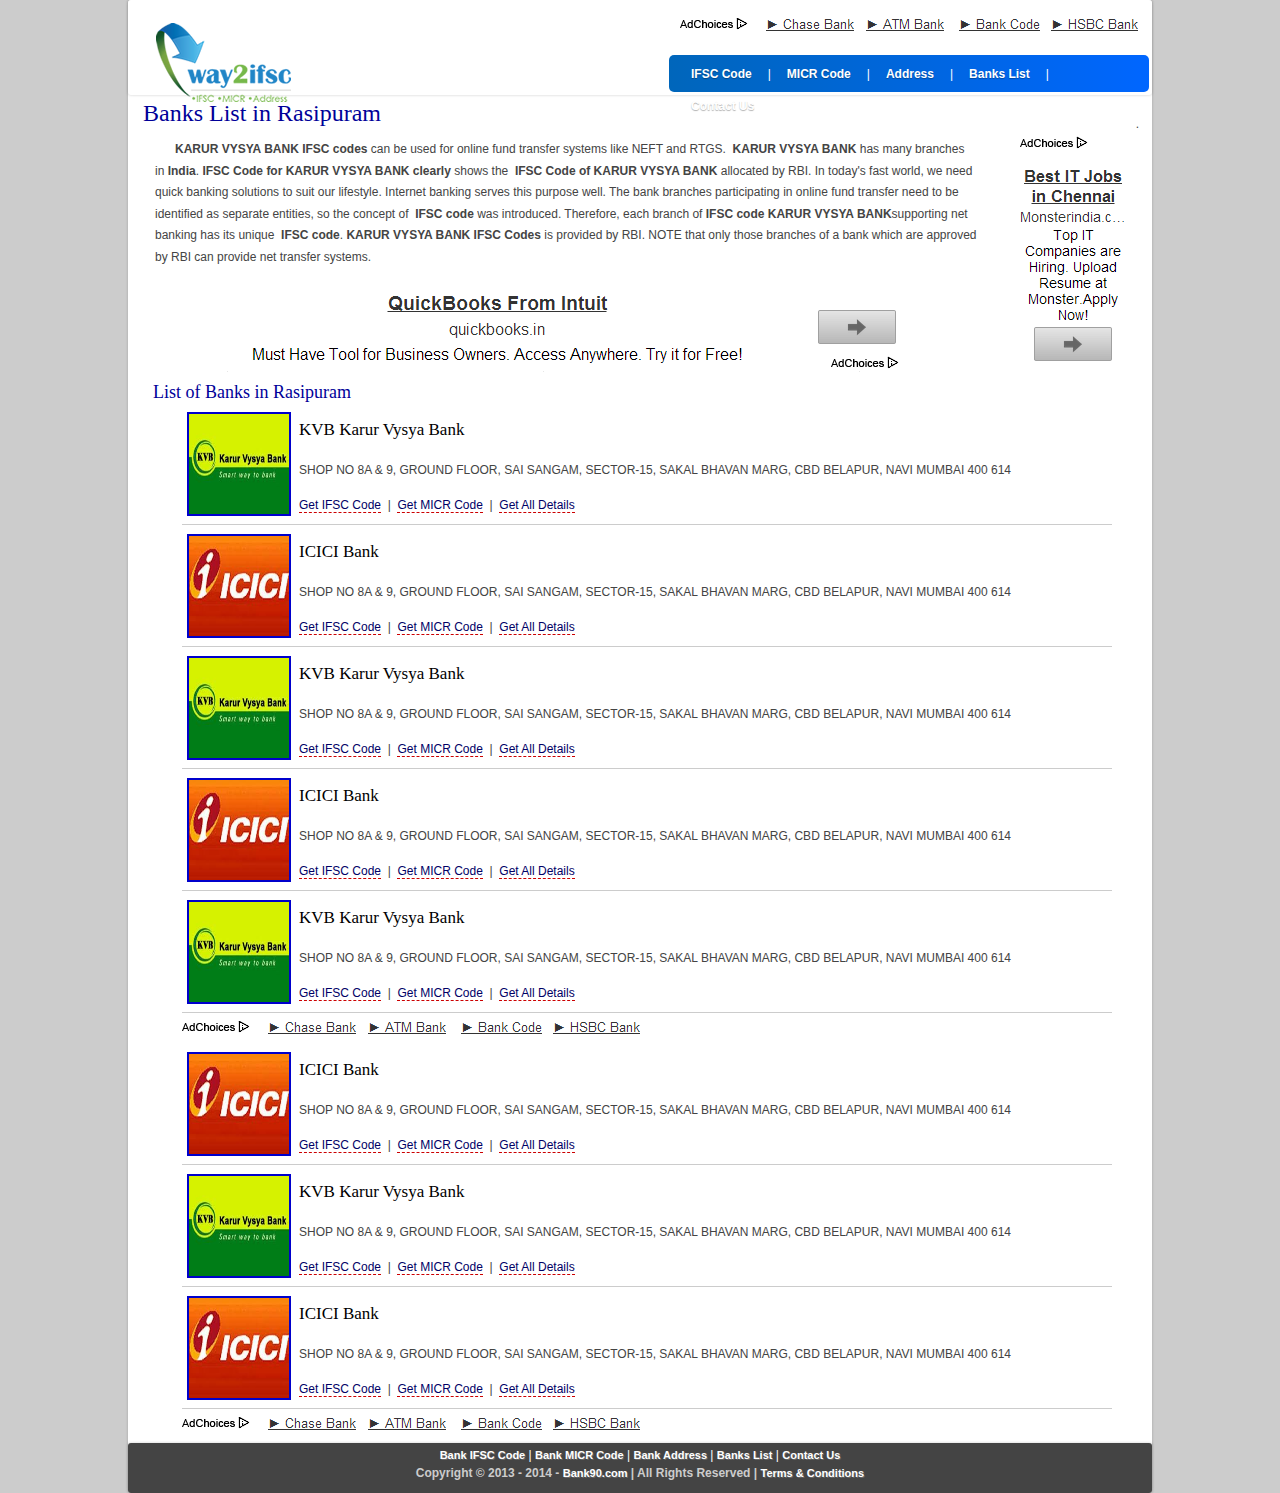
<file: page-oldversion/bank-list-result.html>
<!DOCTYPE html PUBLIC "-//W3C//DTD XHTML 1.0 Strict//EN" "http://www.w3.org/TR/xhtml1/DTD/xhtml1-strict.dtd">
<html xmlns="http://www.w3.org/1999/xhtml">
<head>
    <meta name="keywords" content="" />
    <meta name="description" content="" />
    <meta http-equiv="content-type" content="text/html; charset=utf-8" />
    <title>Bank90 - Bank List Result Page</title>
</head>
<link href="common/css/main.css" rel="stylesheet" type="text/css" />
<link rel="stylesheet" type="text/css" href="common/css/menu.css" />
<body>
	<div id="wrapper">
    	<!-- HEADER -->
        <div id="header">
        	<table width="1024" height="95" border="0">
            	<tr>
                	<td rowspan="2"><img src="common/images/logo.png" /></td>
                    <td width="480" height="48" align="center"><img src="common/images/link-ad-sample1.png" /></td>
                </tr>
                <tr>
                	<td align="right">
                    	<div id="menu">
                            <ul id="nav">
                                <li><a href="">IFSC Code</a></li>
                                <li><span>|</span></li>
                                <li><a href="">MICR Code</a></li>
                                <li><span>|</span></li>
                                <li><a href="">Address</a></li>
                                <li><span>|</span></li>
                                <li><a href="">Banks List</a></li>
                                <li><span>|</span></li>
                                <li><a href="">Contact Us</a></li>
                            </ul>
                        </div>
                    </td>
                </tr>
          	</table>
        </div>
		<!-- CONTENT -->
        <div id="content"> <!-- content -->
        	<h1>Banks List in Rasipuram</h1>
            <table width="1000" align="center" border="0" cellspacing="0" cellpadding="0">
                <tr>
                    <td valign="top">
                        <p>&nbsp;&nbsp;&nbsp;&nbsp;&nbsp;&nbsp;<strong>KARUR VYSYA BANK IFSC codes</strong> can be used for online fund transfer systems like NEFT and RTGS. <strong>
                        KARUR VYSYA BANK</strong> has many branches in <strong>India</strong>. <strong>IFSC Code for KARUR VYSYA BANK clearly</strong> shows the <strong>
                        IFSC Code of KARUR VYSYA BANK</strong> allocated by RBI. In today's fast world, we need quick banking solutions to suit our lifestyle. Internet banking 
                        serves this purpose well. The bank branches participating in online fund transfer need to be identified as separate entities, so the concept of <strong>
                        IFSC code</strong> was introduced. Therefore, each branch of <strong>IFSC code KARUR VYSYA BANK</strong>supporting net banking has its unique <strong>
                        IFSC code</strong>. <strong>KARUR VYSYA BANK IFSC Codes</strong> is provided by RBI. NOTE that only those branches of a bank which are approved by RBI 
                        can provide net transfer systems.</p>
                    </td>
                    <td rowspan="2" align="center"><img src="common/images/image-ad-sample.png" /></td>
                </tr>
                <tr>
                	<td align="center"><img src="common/images/text-ad-sample.png" /></td>
                </tr>
            </table>
            <h2>List of Banks in Rasipuram</h2>
            <table width="930" id="more-list" border="0" cellpadding="0" cellspacing="0">
            	<tr>
                	<td>
                    	<table style="width:100%;border-bottom:solid 1px #CCC;margin:2px;" cellpadding="3">
                        	<tr>
                            	<td width="102" rowspan="3"><img class="bank-img" src="common/images/bank-images/karur_vysya_bank.jpg" width="100" height="100" /></td>
                                <td><h3>KVB Karur Vysya Bank</h3></td>
                            </tr>
                            <tr>
                            	<td>SHOP NO 8A & 9, GROUND FLOOR, SAI SANGAM, SECTOR-15, SAKAL BHAVAN MARG, CBD BELAPUR, NAVI MUMBAI 400 614</td>
                            </tr>
                            <tr>
                                <td><a href="">Get IFSC Code</a>&nbsp;&nbsp;|&nbsp;&nbsp;<a href="">Get MICR Code</a>&nbsp;&nbsp;|&nbsp;&nbsp;<a href="">Get All Details</a></td>
                        	</tr>
                        </table>
                    </td>
                </tr>
                <tr>
                	<td>
                    	<table style="width:100%;border-bottom:solid 1px #CCC;margin:2px;" cellpadding="3">
                        	<tr>
                            	<td width="102" rowspan="3"><img class="bank-img" src="common/images/bank-images/icici.jpg" width="100" height="100" /></td>
                                <td><h3>ICICI Bank</h3></td>
                            </tr>
                            <tr>
                            	<td>SHOP NO 8A & 9, GROUND FLOOR, SAI SANGAM, SECTOR-15, SAKAL BHAVAN MARG, CBD BELAPUR, NAVI MUMBAI 400 614</td>
                            </tr>
                            <tr>
                                <td><a href="">Get IFSC Code</a>&nbsp;&nbsp;|&nbsp;&nbsp;<a href="">Get MICR Code</a>&nbsp;&nbsp;|&nbsp;&nbsp;<a href="">Get All Details</a></td>
                        	</tr>
                        </table>
                    </td>
                </tr>
                <tr>
                	<td>
                    	<table style="width:100%;border-bottom:solid 1px #CCC;margin:2px;" cellpadding="3">
                        	<tr>
                            	<td width="102" rowspan="3"><img class="bank-img" src="common/images/bank-images/karur_vysya_bank.jpg" width="100" height="100" /></td>
                                <td><h3>KVB Karur Vysya Bank</h3></td>
                            </tr>
                            <tr>
                            	<td>SHOP NO 8A & 9, GROUND FLOOR, SAI SANGAM, SECTOR-15, SAKAL BHAVAN MARG, CBD BELAPUR, NAVI MUMBAI 400 614</td>
                            </tr>
                            <tr>
                                <td><a href="">Get IFSC Code</a>&nbsp;&nbsp;|&nbsp;&nbsp;<a href="">Get MICR Code</a>&nbsp;&nbsp;|&nbsp;&nbsp;<a href="">Get All Details</a></td>
                        	</tr>
                        </table>
                    </td>
                </tr>
                <tr>
                	<td>
                    	<table style="width:100%;border-bottom:solid 1px #CCC;margin:2px;" cellpadding="3">
                        	<tr>
                            	<td width="102" rowspan="3"><img class="bank-img" src="common/images/bank-images/icici.jpg" width="100" height="100" /></td>
                                <td><h3>ICICI Bank</h3></td>
                            </tr>
                            <tr>
                            	<td>SHOP NO 8A & 9, GROUND FLOOR, SAI SANGAM, SECTOR-15, SAKAL BHAVAN MARG, CBD BELAPUR, NAVI MUMBAI 400 614</td>
                            </tr>
                            <tr>
                                <td><a href="">Get IFSC Code</a>&nbsp;&nbsp;|&nbsp;&nbsp;<a href="">Get MICR Code</a>&nbsp;&nbsp;|&nbsp;&nbsp;<a href="">Get All Details</a></td>
                        	</tr>
                        </table>
                    </td>
                </tr>
                <tr>
                	<td>
                    	<table style="width:100%;border-bottom:solid 1px #CCC;margin:2px;" cellpadding="3">
                        	<tr>
                            	<td width="102" rowspan="3"><img class="bank-img" src="common/images/bank-images/karur_vysya_bank.jpg" width="100" height="100" /></td>
                                <td><h3>KVB Karur Vysya Bank</h3></td>
                            </tr>
                            <tr>
                            	<td>SHOP NO 8A & 9, GROUND FLOOR, SAI SANGAM, SECTOR-15, SAKAL BHAVAN MARG, CBD BELAPUR, NAVI MUMBAI 400 614</td>
                            </tr>
                            <tr>
                                <td><a href="">Get IFSC Code</a>&nbsp;&nbsp;|&nbsp;&nbsp;<a href="">Get MICR Code</a>&nbsp;&nbsp;|&nbsp;&nbsp;<a href="">Get All Details</a></td>
                        	</tr>
                        </table>
                    </td>
                </tr>
                <tr>
                	<td height="30"><img src="common/images/link-ad-sample1.png" /></td>
                </tr>
                <tr>
                	<td>
                    	<table style="width:100%;border-bottom:solid 1px #CCC;margin:2px;" cellpadding="3">
                        	<tr>
                            	<td width="102" rowspan="3"><img class="bank-img" src="common/images/bank-images/icici.jpg" width="100" height="100" /></td>
                                <td><h3>ICICI Bank</h3></td>
                            </tr>
                            <tr>
                            	<td>SHOP NO 8A & 9, GROUND FLOOR, SAI SANGAM, SECTOR-15, SAKAL BHAVAN MARG, CBD BELAPUR, NAVI MUMBAI 400 614</td>
                            </tr>
                            <tr>
                                <td><a href="">Get IFSC Code</a>&nbsp;&nbsp;|&nbsp;&nbsp;<a href="">Get MICR Code</a>&nbsp;&nbsp;|&nbsp;&nbsp;<a href="">Get All Details</a></td>
                        	</tr>
                        </table>
                    </td>
                </tr>
                <tr>
                	<td>
                    	<table style="width:100%;border-bottom:solid 1px #CCC;margin:2px;" cellpadding="3">
                        	<tr>
                            	<td width="102" rowspan="3"><img class="bank-img" src="common/images/bank-images/karur_vysya_bank.jpg" width="100" height="100" /></td>
                                <td><h3>KVB Karur Vysya Bank</h3></td>
                            </tr>
                            <tr>
                            	<td>SHOP NO 8A & 9, GROUND FLOOR, SAI SANGAM, SECTOR-15, SAKAL BHAVAN MARG, CBD BELAPUR, NAVI MUMBAI 400 614</td>
                            </tr>
                            <tr>
                                <td><a href="">Get IFSC Code</a>&nbsp;&nbsp;|&nbsp;&nbsp;<a href="">Get MICR Code</a>&nbsp;&nbsp;|&nbsp;&nbsp;<a href="">Get All Details</a></td>
                        	</tr>
                        </table>
                    </td>
                </tr>
                <tr>
                	<td>
                    	<table style="width:100%;border-bottom:solid 1px #CCC;margin:2px;" cellpadding="3">
                        	<tr>
                            	<td width="102" rowspan="3"><img class="bank-img" src="common/images/bank-images/icici.jpg" width="100" height="100" /></td>
                                <td><h3>ICICI Bank</h3></td>
                            </tr>
                            <tr>
                            	<td>SHOP NO 8A & 9, GROUND FLOOR, SAI SANGAM, SECTOR-15, SAKAL BHAVAN MARG, CBD BELAPUR, NAVI MUMBAI 400 614</td>
                            </tr>
                            <tr>
                                <td><a href="">Get IFSC Code</a>&nbsp;&nbsp;|&nbsp;&nbsp;<a href="">Get MICR Code</a>&nbsp;&nbsp;|&nbsp;&nbsp;<a href="">Get All Details</a></td>
                        	</tr>
                        </table>
                    </td>
                </tr>
                <tr>
                	<td height="30"><img src="common/images/link-ad-sample1.png" /></td>
                </tr>
			</table>
            
		</div>
        <!-- FOOTER -->
		<div id="footer" align="center">
            <a href=""> Bank IFSC Code</a> | 
            <a href=""> Bank MICR Code</a> | 
            <a href=""> Bank Address</a> | 
            <a href=""> Banks List</a> | 
            <a href=""> Contact Us</a>
            <div class="ltd">Copyright &copy; 2013 - 2014 - <a href="">Bank90.com</a> | All Rights Reserved | <a href="">Terms &amp; Conditions</a></div>
        </div>
	</div>
</body>
</html>
</file>
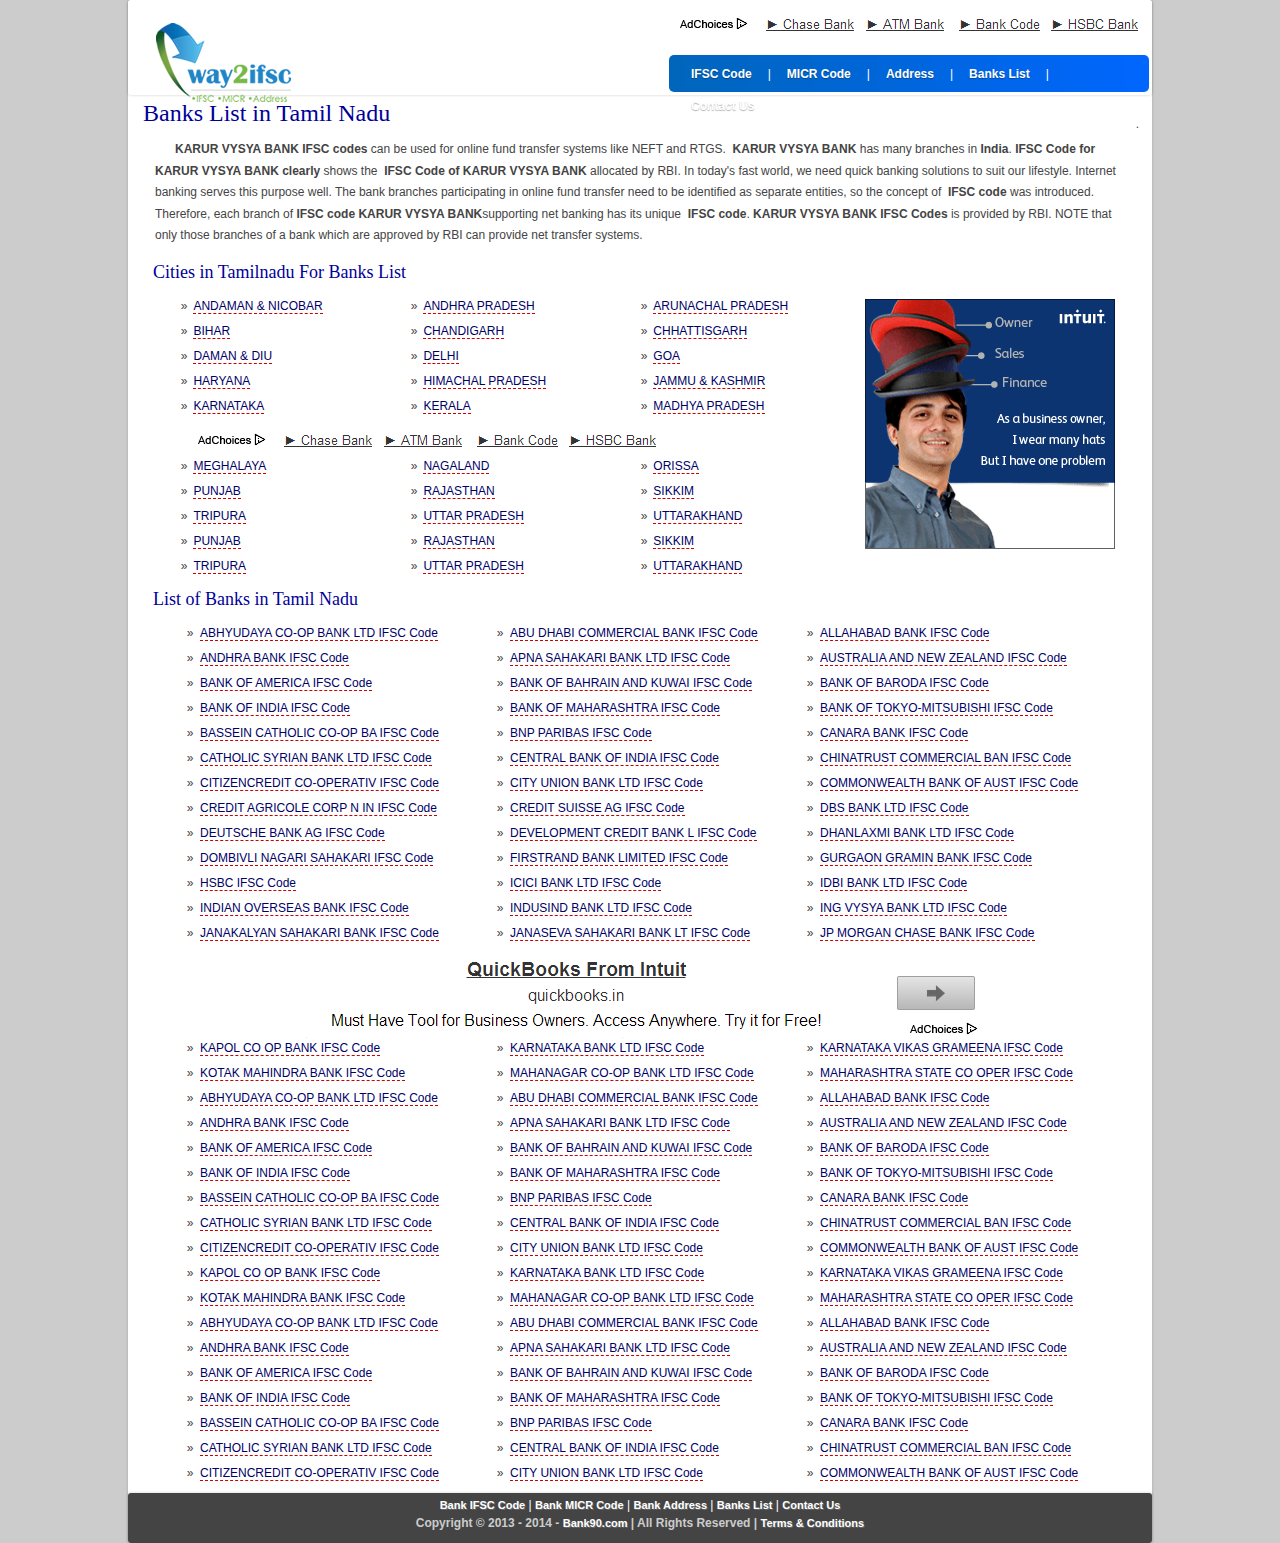
<file: page-oldversion/bank-list-state.html>
<!DOCTYPE html PUBLIC "-//W3C//DTD XHTML 1.0 Strict//EN" "http://www.w3.org/TR/xhtml1/DTD/xhtml1-strict.dtd">
<html xmlns="http://www.w3.org/1999/xhtml">
<head>
    <meta name="keywords" content="" />
    <meta name="description" content="" />
    <meta http-equiv="content-type" content="text/html; charset=utf-8" />
    <title>Bank90 - Bank List State Page</title>
</head>
<link href="common/css/main.css" rel="stylesheet" type="text/css" />
<link rel="stylesheet" type="text/css" href="common/css/menu.css" />
<body>
	<div id="wrapper">
    	<!-- HEADER -->
        <div id="header">
        	<table width="1024" height="95" border="0">
            	<tr>
                	<td rowspan="2"><img src="common/images/logo.png" /></td>
                    <td width="480" height="48" align="center"><img src="common/images/link-ad-sample1.png" /></td>
                </tr>
                <tr>
                	<td align="right">
                    	<div id="menu">
                            <ul id="nav">
                                <li><a href="">IFSC Code</a></li>
                                <li><span>|</span></li>
                                <li><a href="">MICR Code</a></li>
                                <li><span>|</span></li>
                                <li><a href="">Address</a></li>
                                <li><span>|</span></li>
                                <li><a href="">Banks List</a></li>
                                <li><span>|</span></li>
                                <li><a href="">Contact Us</a></li>
                            </ul>
                        </div>
                    </td>
                </tr>
          	</table>
        </div>
		<!-- CONTENT -->
        <div id="content"> <!-- content -->
        	<h1>Banks List in Tamil Nadu</h1>
            <table width="1000" align="center" border="0" cellspacing="0" cellpadding="0">
                <tr>
                    <td valign="top">
                        <p>&nbsp;&nbsp;&nbsp;&nbsp;&nbsp;&nbsp;<strong>KARUR VYSYA BANK IFSC codes</strong> can be used for online fund transfer systems like NEFT and RTGS. <strong>
                        KARUR VYSYA BANK</strong> has many branches in <strong>India</strong>. <strong>IFSC Code for KARUR VYSYA BANK clearly</strong> shows the <strong>
                        IFSC Code of KARUR VYSYA BANK</strong> allocated by RBI. In today's fast world, we need quick banking solutions to suit our lifestyle. Internet banking 
                        serves this purpose well. The bank branches participating in online fund transfer need to be identified as separate entities, so the concept of <strong>
                        IFSC code</strong> was introduced. Therefore, each branch of <strong>IFSC code KARUR VYSYA BANK</strong>supporting net banking has its unique <strong>
                        IFSC code</strong>. <strong>KARUR VYSYA BANK IFSC Codes</strong> is provided by RBI. NOTE that only those branches of a bank which are approved by RBI 
                        can provide net transfer systems.</p>
                    </td>
                </tr>
            </table>
            <h2>Cities in Tamilnadu For Banks List</h2>
            <table width="940" id="more-list" border="0" cellpadding="0" cellspacing="0">
                <tbody>
                    <tr>
                        <td height="10">&nbsp;</td>
                    </tr>
                    <tr>
                        <td valign="top" width="2%" height="25" align="center">»</td>
                        <td valign="top" width="23%"><a href="/andaman_and_nicobar" title="ANDAMAN & NICOBAR">ANDAMAN &amp; NICOBAR</a></td>
                        <td valign="top" width="2%" height="25" align="center">»</td>
                        <td valign="top" width="23%"><a href="/andhra_pradesh" title="ANDHRA PRADESH">ANDHRA PRADESH</a></td>
                        <td valign="top" width="2%" height="25" align="center">»</td>
                        <td valign="top" width="23%"><a href="/arunachal_pradesh" title="ARUNACHAL PRADESH">ARUNACHAL PRADESH</a></td>
                        <td valign="top" width="25%" rowspan="10" align="right"><img src="common/images/image-ad.gif" /></td>
                    </tr>
                    <tr>
                      	<td valign="top" width="2%" height="25" align="center">»</td>
                      	<td valign="top" width="23%"><a href="/bihar" title="BIHAR">BIHAR</a></td>
                      	<td valign="top" width="2%" height="25" align="center">»</td>
                      	<td valign="top" width="23%"><a href="/chandigarh" title="CHANDIGARH">CHANDIGARH</a></td>
                      	<td valign="top" width="2%" height="25" align="center">»</td>
                      	<td valign="top" width="23%"><a href="/chhattisgarh" title="CHHATTISGARH">CHHATTISGARH</a></td>
                    </tr>
                    <tr>
                      	<td valign="top" width="2%" height="25" align="center">»</td>
                      	<td valign="top" width="23%"><a href="/daman_and_diu" title="DAMAN & DIU">DAMAN &amp; DIU</a></td>
                      	<td valign="top" width="2%" height="25" align="center">»</td>
                      	<td valign="top" width="23%"><a href="/delhi" title="DELHI">DELHI</a></td>
                      	<td valign="top" width="2%" height="25" align="center">»</td>
                      	<td valign="top" width="23%"><a href="/goa" title="GOA">GOA</a></td>
                    </tr>
                    <tr>
                      	<td valign="top" width="2%" height="25" align="center">»</td>
                      	<td valign="top" width="23%"><a href="/haryana" title="HARYANA">HARYANA</a></td>
                      	<td valign="top" width="2%" height="25" align="center">»</td>
                      	<td valign="top" width="23%"><a href="/himachal_pradesh" title="HIMACHAL PRADESH">HIMACHAL PRADESH</a></td>
                      	<td valign="top" width="2%" height="25" align="center">»</td>
                      	<td valign="top" width="23%"><a href="/jammu_and_kashmir" title="JAMMU & KASHMIR">JAMMU &amp; KASHMIR</a></td>
                    </tr>
                    <tr>
                      	<td valign="top" width="2%" height="25" align="center">»</td>
                      	<td valign="top" width="23%"><a href="/karnataka" title="KARNATAKA">KARNATAKA</a></td>
                      	<td valign="top" width="2%" height="25" align="center">»</td>
                      	<td valign="top" width="23%"><a href="/kerala" title="KERALA">KERALA</a></td>
                      	<td valign="top" width="2%" height="25" align="center">»</td>
                      	<td valign="top" width="23%"><a href="/madhya_pradesh" title="MADHYA PRADESH">MADHYA PRADESH</a></td>
                    </tr>
                    <tr>
                    	<td colspan="6"><img src="common/images/link-ad-sample.png" /></td>
                    </tr>
                    <tr>
                      	<td valign="top" width="2%" height="25" align="center">»</td>
                      	<td valign="top" width="23%"><a href="/meghalaya" title="MEGHALAYA">MEGHALAYA</a></td>
                      	<td valign="top" width="2%" height="25" align="center">»</td>
                      	<td valign="top" width="23%"><a href="/nagaland" title="NAGALAND">NAGALAND</a></td>
                      	<td valign="top" width="2%" height="25" align="center">»</td>
                      	<td valign="top" width="23%"><a href="/orissa" title="ORISSA">ORISSA</a></td>
                    </tr>
                    <tr>
                        <td valign="top" width="2%" height="25" align="center">»</td>
                        <td valign="top" width="23%"><a href="/punjab" title="PUNJAB">PUNJAB</a></td>
                        <td valign="top" width="2%" height="25" align="center">»</td>
                        <td valign="top" width="23%"><a href="/rajasthan" title="RAJASTHAN">RAJASTHAN</a></td>
                        <td valign="top" width="2%" height="25" align="center">»</td>
                        <td valign="top" width="23%"><a href="/sikkim" title="SIKKIM">SIKKIM</a></td>
                    </tr>
                    <tr>
                        <td valign="top" width="2%" height="25" align="center">»</td>
                        <td valign="top" width="23%"><a href="/tripura" title="TRIPURA">TRIPURA</a></td>
                        <td valign="top" width="2%" height="25" align="center">»</td>
                        <td valign="top" width="23%"><a href="/uttar_pradesh" title="UTTAR PRADESH">UTTAR PRADESH</a></td>
                        <td valign="top" width="2%" height="25" align="center">»</td>
                        <td valign="top" width="23%"><a href="/uttarakhand" title="UTTARAKHAND">UTTARAKHAND</a></td>
                    </tr>
                    <tr>
                        <td valign="top" width="2%" height="25" align="center">»</td>
                        <td valign="top" width="23%"><a href="/punjab" title="PUNJAB">PUNJAB</a></td>
                        <td valign="top" width="2%" height="25" align="center">»</td>
                        <td valign="top" width="23%"><a href="/rajasthan" title="RAJASTHAN">RAJASTHAN</a></td>
                        <td valign="top" width="2%" height="25" align="center">»</td>
                        <td valign="top" width="23%"><a href="/sikkim" title="SIKKIM">SIKKIM</a></td>
                    </tr>
                    <tr>
                        <td valign="top" width="2%" height="25" align="center">»</td>
                        <td valign="top" width="23%"><a href="/tripura" title="TRIPURA">TRIPURA</a></td>
                        <td valign="top" width="2%" height="25" align="center">»</td>
                        <td valign="top" width="23%"><a href="/uttar_pradesh" title="UTTAR PRADESH">UTTAR PRADESH</a></td>
                        <td valign="top" width="2%" height="25" align="center">»</td>
                        <td valign="top" width="23%"><a href="/uttarakhand" title="UTTARAKHAND">UTTARAKHAND</a></td>
                    </tr>
                </tbody>
            </table>
            <h2>List of Banks in Tamil Nadu</h2>
            <table width="930" id="more-list" border="0" cellpadding="0" cellspacing="0">
<tbody>
<tr>
<td height="10">&nbsp;</td>
</tr>
<tr>
<td width="20" valign="top" height="25" align="center">»</td>
<td width="290" valign="top"><a href="abhyudaya_co-op_bank_ltd" name="ABHYUDAYA CO-OP BANK LTD IFSC Code" title="ABHYUDAYA CO-OP BANK LTD IFSC Code" id="ABHYUDAYA CO-OP BANK LTD IFSC Code">ABHYUDAYA CO-OP BANK LTD IFSC Code</a></td>
<td width="20" valign="top" height="25" align="center">»</td>
<td width="290" valign="top"><a href="abu_dhabi_commercial_bank" name="ABU DHABI COMMERCIAL BANK IFSC Code" title="ABU DHABI COMMERCIAL BANK IFSC Code" id="ABU DHABI COMMERCIAL BANK IFSC Code">ABU DHABI COMMERCIAL BANK IFSC Code</a></td>
<td width="20" valign="top" height="25" align="center">»</td>
<td width="290" valign="top"><a href="allahabad_bank" name="ALLAHABAD BANK IFSC Code" title="ALLAHABAD BANK IFSC Code" id="ALLAHABAD BANK IFSC Code">ALLAHABAD BANK IFSC Code</a></td>
</tr>
<tr>
<td valign="top" height="25" align="center">»</td>
<td valign="top"><a href="andhra_bank" name="ANDHRA BANK IFSC Code" title="ANDHRA BANK IFSC Code" id="ANDHRA BANK IFSC Code">ANDHRA BANK IFSC Code</a></td>
<td valign="top" height="25" align="center">»</td>
<td valign="top"><a href="apna_sahakari_bank_ltd" name="APNA SAHAKARI BANK LTD IFSC Code" title="APNA SAHAKARI BANK LTD IFSC Code" id="APNA SAHAKARI BANK LTD IFSC Code">APNA SAHAKARI BANK LTD IFSC Code</a></td>
<td valign="top" height="25" align="center">»</td>
<td valign="top"><a href="australia_and_new_zealand_banking_group_limited" name="AUSTRALIA AND NEW ZEALAND BANKING GROUP LIMITED. IFSC Code" title="AUSTRALIA AND NEW ZEALAND BANKING GROUP LIMITED. IFSC Code" id="AUSTRALIA AND NEW ZEALAND BANKING GROUP LIMITED. IFSC Code">AUSTRALIA AND NEW ZEALAND IFSC Code</a></td>
</tr>
<tr>
<td valign="top" height="25" align="center">»</td>
<td valign="top"><a href="bank_of_america" name="BANK OF AMERICA IFSC Code" title="BANK OF AMERICA IFSC Code" id="BANK OF AMERICA IFSC Code">BANK OF AMERICA IFSC Code</a></td>
<td valign="top" height="25" align="center">»</td>
<td valign="top"><a href="bank_of_bahrain_and_kuwait" name="BANK OF BAHRAIN AND KUWAIT  IFSC Code" title="BANK OF BAHRAIN AND KUWAIT  IFSC Code" id="BANK OF BAHRAIN AND KUWAIT  IFSC Code">BANK OF BAHRAIN AND KUWAI IFSC Code</a></td>
<td valign="top" height="25" align="center">»</td>
<td valign="top"><a href="bank_of_baroda" name="BANK OF BARODA IFSC Code" title="BANK OF BARODA IFSC Code" id="BANK OF BARODA IFSC Code">BANK OF BARODA IFSC Code</a></td>
</tr>
<tr>
<td valign="top" height="25" align="center">»</td>
<td valign="top"><a href="bank_of_india" name="BANK OF INDIA IFSC Code" title="BANK OF INDIA IFSC Code" id="BANK OF INDIA IFSC Code">BANK OF INDIA IFSC Code</a></td>
<td valign="top" height="25" align="center">»</td>
<td valign="top"><a href="bank_of_maharashtra" name="BANK OF MAHARASHTRA IFSC Code" title="BANK OF MAHARASHTRA IFSC Code" id="BANK OF MAHARASHTRA IFSC Code">BANK OF MAHARASHTRA IFSC Code</a></td>
<td valign="top" height="25" align="center">»</td>
<td valign="top"><a href="bank_of_tokyo-mitsubishi_ufj_ltd" name="BANK OF TOKYO-MITSUBISHI UFJ LTD IFSC Code" title="BANK OF TOKYO-MITSUBISHI UFJ LTD IFSC Code" id="BANK OF TOKYO-MITSUBISHI UFJ LTD IFSC Code">BANK OF TOKYO-MITSUBISHI IFSC Code</a></td>
</tr>
<tr>
<td valign="top" height="25" align="center">»</td>
<td valign="top"><a href="bassein_catholic_co-op_bank_ltd" name="BASSEIN CATHOLIC CO-OP BANK LTD IFSC Code" title="BASSEIN CATHOLIC CO-OP BANK LTD IFSC Code" id="BASSEIN CATHOLIC CO-OP BANK LTD IFSC Code">BASSEIN CATHOLIC CO-OP BA IFSC Code</a></td>
<td valign="top" height="25" align="center">»</td>
<td valign="top"><a href="bnp_paribas" name="BNP PARIBAS IFSC Code" title="BNP PARIBAS IFSC Code" id="BNP PARIBAS IFSC Code">BNP PARIBAS IFSC Code</a></td>
<td valign="top" height="25" align="center">»</td>
<td valign="top"><a href="canara_bank" name="CANARA BANK IFSC Code" title="CANARA BANK IFSC Code" id="CANARA BANK IFSC Code">CANARA BANK IFSC Code</a></td>
</tr>
<tr>
<td valign="top" height="25" align="center">»</td>
<td valign="top"><a href="catholic_syrian_bank_ltd" name="CATHOLIC SYRIAN BANK LTD IFSC Code" title="CATHOLIC SYRIAN BANK LTD IFSC Code" id="CATHOLIC SYRIAN BANK LTD IFSC Code">CATHOLIC SYRIAN BANK LTD IFSC Code</a></td>
<td valign="top" height="25" align="center">»</td>
<td valign="top"><a href="central_bank_of_india" name="CENTRAL BANK OF INDIA IFSC Code" title="CENTRAL BANK OF INDIA IFSC Code" id="CENTRAL BANK OF INDIA IFSC Code">CENTRAL BANK OF INDIA IFSC Code</a></td>
<td valign="top" height="25" align="center">»</td>
<td valign="top"><a href="chinatrust_commercial_bank" name="CHINATRUST COMMERCIAL BANK IFSC Code" title="CHINATRUST COMMERCIAL BANK IFSC Code" id="CHINATRUST COMMERCIAL BANK IFSC Code">CHINATRUST COMMERCIAL BAN IFSC Code</a></td>
</tr>
<tr>
<td valign="top" height="25" align="center">»</td>
<td valign="top"><a href="citizencredit_co-operative_bank_ltd" name="CITIZENCREDIT CO-OPERATIVE BANK LTD IFSC Code" title="CITIZENCREDIT CO-OPERATIVE BANK LTD IFSC Code" id="CITIZENCREDIT CO-OPERATIVE BANK LTD IFSC Code">CITIZENCREDIT CO-OPERATIV IFSC Code</a></td>
<td valign="top" height="25" align="center">»</td>
<td valign="top"><a href="city_union_bank_ltd" name="CITY UNION BANK LTD IFSC Code" title="CITY UNION BANK LTD IFSC Code" id="CITY UNION BANK LTD IFSC Code">CITY UNION BANK LTD IFSC Code</a></td>
<td valign="top" height="25" align="center">»</td>
<td valign="top"><a href="commonwealth_bank_of_australia" name="COMMONWEALTH BANK OF AUSTRALIA IFSC Code" title="COMMONWEALTH BANK OF AUSTRALIA IFSC Code" id="COMMONWEALTH BANK OF AUSTRALIA IFSC Code">COMMONWEALTH BANK OF AUST IFSC Code</a></td>
</tr>
<tr>
<td valign="top" height="25" align="center">»</td>
<td valign="top"><a href="credit_agricole_corp_n_invsmnt_bank" name="CREDIT AGRICOLE CORP N INVESTMENT BANK IFSC Code" title="CREDIT AGRICOLE CORP N INVESTMENT BANK IFSC Code" id="CREDIT AGRICOLE CORP N INVESTMENT BANK IFSC Code">CREDIT AGRICOLE CORP N IN IFSC Code</a></td>
<td valign="top" height="25" align="center">»</td>
<td valign="top"><a href="credit_suisse_ag" name="CREDIT SUISSE AG IFSC Code" title="CREDIT SUISSE AG IFSC Code" id="CREDIT SUISSE AG IFSC Code">CREDIT SUISSE AG IFSC Code</a></td>
<td valign="top" height="25" align="center">»</td>
<td valign="top"><a href="dbs_bank_ltd" name="DBS BANK LTD IFSC Code" title="DBS BANK LTD IFSC Code" id="DBS BANK LTD IFSC Code">DBS BANK LTD IFSC Code</a></td>
</tr>
<tr>
<td valign="top" height="25" align="center">»</td>
<td valign="top"><a href="deutsche_bank_ag" name="DEUTSCHE BANK AG IFSC Code" title="DEUTSCHE BANK AG IFSC Code" id="DEUTSCHE BANK AG IFSC Code">DEUTSCHE BANK AG IFSC Code</a></td>
<td valign="top" height="25" align="center">»</td>
<td valign="top"><a href="development_credit_bank_limited" name="DEVELOPMENT CREDIT BANK LIMITED IFSC Code" title="DEVELOPMENT CREDIT BANK LIMITED IFSC Code" id="DEVELOPMENT CREDIT BANK LIMITED IFSC Code">DEVELOPMENT CREDIT BANK L IFSC Code</a></td>
<td valign="top" height="25" align="center">»</td>
<td valign="top"><a href="dhanlaxmi_bank_ltd" name="DHANLAXMI BANK LTD IFSC Code" title="DHANLAXMI BANK LTD IFSC Code" id="DHANLAXMI BANK LTD IFSC Code">DHANLAXMI BANK LTD IFSC Code</a></td>
</tr>

<tr>
<td valign="top" height="25" align="center">»</td>
<td valign="top"><a href="dombivli_nagari_sahakari_bank_limited" name="DOMBIVLI NAGARI SAHAKARI BANK LIMITED IFSC Code" title="DOMBIVLI NAGARI SAHAKARI BANK LIMITED IFSC Code" id="DOMBIVLI NAGARI SAHAKARI BANK LIMITED IFSC Code">DOMBIVLI NAGARI SAHAKARI IFSC Code</a></td>
<td valign="top" height="25" align="center">»</td>
<td valign="top"><a href="firstrand_bank_limited" name="FIRSTRAND BANK LIMITED IFSC Code" title="FIRSTRAND BANK LIMITED IFSC Code" id="FIRSTRAND BANK LIMITED IFSC Code">FIRSTRAND BANK LIMITED IFSC Code</a></td>
<td valign="top" height="25" align="center">»</td>
<td valign="top"><a href="gurgaon_gramin_bank" name="GURGAON GRAMIN BANK IFSC Code" title="GURGAON GRAMIN BANK IFSC Code" id="GURGAON GRAMIN BANK IFSC Code">GURGAON GRAMIN BANK IFSC Code</a></td>
</tr>
<tr>
<td valign="top" height="25" align="center">»</td>
<td valign="top"><a href="hsbc" name="HSBC IFSC Code" title="HSBC IFSC Code" id="HSBC IFSC Code">HSBC IFSC Code</a></td>
<td valign="top" height="25" align="center">»</td>
<td valign="top"><a href="icici_bank_ltd" name="ICICI BANK LTD IFSC Code" title="ICICI BANK LTD IFSC Code" id="ICICI BANK LTD IFSC Code">ICICI BANK LTD IFSC Code</a></td>
<td valign="top" height="25" align="center">»</td>
<td valign="top"><a href="idbi_bank_ltd" name="IDBI BANK LTD IFSC Code" title="IDBI BANK LTD IFSC Code" id="IDBI BANK LTD IFSC Code">IDBI BANK LTD IFSC Code</a></td>
</tr>
<tr>
<td valign="top" height="25" align="center">»</td>
<td valign="top"><a href="indian_overseas_bank" name="INDIAN OVERSEAS BANK IFSC Code" title="INDIAN OVERSEAS BANK IFSC Code" id="INDIAN OVERSEAS BANK IFSC Code">INDIAN OVERSEAS BANK IFSC Code</a></td>
<td valign="top" height="25" align="center">»</td>
<td valign="top"><a href="indusind_bank_ltd" name="INDUSIND BANK LTD  IFSC Code" title="INDUSIND BANK LTD  IFSC Code" id="INDUSIND BANK LTD  IFSC Code">INDUSIND BANK LTD IFSC Code</a></td>
<td valign="top" height="25" align="center">»</td>
<td valign="top"><a href="ing_vysya_bank_ltd" name="ING VYSYA BANK LTD IFSC Code" title="ING VYSYA BANK LTD IFSC Code" id="ING VYSYA BANK LTD IFSC Code">ING VYSYA BANK LTD IFSC Code</a></td>
</tr>
<tr>
<td valign="top" height="25" align="center">»</td>
<td valign="top"><a href="janakalyan_sahakari_bank_ltd" name="JANAKALYAN SAHAKARI BANK LTD IFSC Code" title="JANAKALYAN SAHAKARI BANK LTD IFSC Code" id="JANAKALYAN SAHAKARI BANK LTD IFSC Code">JANAKALYAN SAHAKARI BANK IFSC Code</a></td>
<td valign="top" height="25" align="center">»</td>
<td valign="top"><a href="janaseva_sahakari_bank_ltd_pune" name="JANASEVA SAHAKARI BANK LTD. PUNE IFSC Code" title="JANASEVA SAHAKARI BANK LTD. PUNE IFSC Code" id="JANASEVA SAHAKARI BANK LTD. PUNE IFSC Code">JANASEVA SAHAKARI BANK LT IFSC Code</a></td>
<td valign="top" height="25" align="center">»</td>
<td valign="top"><a href="jp_morgan_chase_bank" name="JP MORGAN CHASE BANK IFSC Code" title="JP MORGAN CHASE BANK IFSC Code" id="JP MORGAN CHASE BANK IFSC Code">JP MORGAN CHASE BANK IFSC Code</a></td>
</tr>
<tr>
<td colspan="6" align="center"><img src="common/images/text-ad-sample.png" /></td>
</tr>
<tr>
<td valign="top" height="25" align="center">»</td>
<td valign="top"><a href="kapole_co_op_bank" name="KAPOL CO OP BANK IFSC Code" title="KAPOL CO OP BANK IFSC Code" id="KAPOL CO OP BANK IFSC Code">KAPOL CO OP BANK IFSC Code</a></td>
<td valign="top" height="25" align="center">»</td>
<td valign="top"><a href="karnataka_bank_ltd" name="KARNATAKA BANK LTD IFSC Code" title="KARNATAKA BANK LTD IFSC Code" id="KARNATAKA BANK LTD IFSC Code">KARNATAKA BANK LTD IFSC Code</a></td>
<td valign="top" height="25" align="center">»</td>
<td valign="top"><a href="karnataka_vikas_grameena_bank" name="KARNATAKA VIKAS GRAMEENA BANK IFSC Code" title="KARNATAKA VIKAS GRAMEENA BANK IFSC Code" id="KARNATAKA VIKAS GRAMEENA BANK IFSC Code">KARNATAKA VIKAS GRAMEENA IFSC Code</a></td>
</tr>
<tr>
<td valign="top" height="25" align="center">»</td>
<td valign="top"><a href="kotak_mahindra_bank" name="KOTAK MAHINDRA BANK IFSC Code" title="KOTAK MAHINDRA BANK IFSC Code" id="KOTAK MAHINDRA BANK IFSC Code">KOTAK MAHINDRA BANK IFSC Code</a></td>
<td valign="top" height="25" align="center">»</td>
<td valign="top"><a href="mahanagar_co-op_bank_ltd" name="MAHANAGAR CO-OP BANK LTD IFSC Code" title="MAHANAGAR CO-OP BANK LTD IFSC Code" id="MAHANAGAR CO-OP BANK LTD IFSC Code">MAHANAGAR CO-OP BANK LTD IFSC Code</a></td>
<td valign="top" height="25" align="center">»</td>
<td valign="top"><a href="maharashtra_state_co_operative_bank" name="MAHARASHTRA STATE CO OPERATIVE BANK IFSC Code" title="MAHARASHTRA STATE CO OPERATIVE BANK IFSC Code" id="MAHARASHTRA STATE CO OPERATIVE BANK IFSC Code">MAHARASHTRA STATE CO OPER IFSC Code</a></td>
</tr>
<tr>
<td width="20" valign="top" height="25" align="center">»</td>
<td width="280" valign="top"><a href="abhyudaya_co-op_bank_ltd" name="ABHYUDAYA CO-OP BANK LTD IFSC Code" title="ABHYUDAYA CO-OP BANK LTD IFSC Code" id="ABHYUDAYA CO-OP BANK LTD IFSC Code">ABHYUDAYA CO-OP BANK LTD IFSC Code</a></td>
<td width="20" valign="top" height="25" align="center">»</td>
<td width="280" valign="top"><a href="abu_dhabi_commercial_bank" name="ABU DHABI COMMERCIAL BANK IFSC Code" title="ABU DHABI COMMERCIAL BANK IFSC Code" id="ABU DHABI COMMERCIAL BANK IFSC Code">ABU DHABI COMMERCIAL BANK IFSC Code</a></td>
<td width="20" valign="top" height="25" align="center">»</td>
<td width="280" valign="top"><a href="allahabad_bank" name="ALLAHABAD BANK IFSC Code" title="ALLAHABAD BANK IFSC Code" id="ALLAHABAD BANK IFSC Code">ALLAHABAD BANK IFSC Code</a></td>
</tr>
<tr>
<td valign="top" height="25" align="center">»</td>
<td valign="top"><a href="andhra_bank" name="ANDHRA BANK IFSC Code" title="ANDHRA BANK IFSC Code" id="ANDHRA BANK IFSC Code">ANDHRA BANK IFSC Code</a></td>
<td valign="top" height="25" align="center">»</td>
<td valign="top"><a href="apna_sahakari_bank_ltd" name="APNA SAHAKARI BANK LTD IFSC Code" title="APNA SAHAKARI BANK LTD IFSC Code" id="APNA SAHAKARI BANK LTD IFSC Code">APNA SAHAKARI BANK LTD IFSC Code</a></td>
<td valign="top" height="25" align="center">»</td>
<td valign="top"><a href="australia_and_new_zealand_banking_group_limited" name="AUSTRALIA AND NEW ZEALAND BANKING GROUP LIMITED. IFSC Code" title="AUSTRALIA AND NEW ZEALAND BANKING GROUP LIMITED. IFSC Code" id="AUSTRALIA AND NEW ZEALAND BANKING GROUP LIMITED. IFSC Code">AUSTRALIA AND NEW ZEALAND IFSC Code</a></td>
</tr>
<tr>
<td valign="top" height="25" align="center">»</td>
<td valign="top"><a href="bank_of_america" name="BANK OF AMERICA IFSC Code" title="BANK OF AMERICA IFSC Code" id="BANK OF AMERICA IFSC Code">BANK OF AMERICA IFSC Code</a></td>
<td valign="top" height="25" align="center">»</td>
<td valign="top"><a href="bank_of_bahrain_and_kuwait" name="BANK OF BAHRAIN AND KUWAIT  IFSC Code" title="BANK OF BAHRAIN AND KUWAIT  IFSC Code" id="BANK OF BAHRAIN AND KUWAIT  IFSC Code">BANK OF BAHRAIN AND KUWAI IFSC Code</a></td>
<td valign="top" height="25" align="center">»</td>
<td valign="top"><a href="bank_of_baroda" name="BANK OF BARODA IFSC Code" title="BANK OF BARODA IFSC Code" id="BANK OF BARODA IFSC Code">BANK OF BARODA IFSC Code</a></td>
</tr>
<tr>
<td valign="top" height="25" align="center">»</td>
<td valign="top"><a href="bank_of_india" name="BANK OF INDIA IFSC Code" title="BANK OF INDIA IFSC Code" id="BANK OF INDIA IFSC Code">BANK OF INDIA IFSC Code</a></td>
<td valign="top" height="25" align="center">»</td>
<td valign="top"><a href="bank_of_maharashtra" name="BANK OF MAHARASHTRA IFSC Code" title="BANK OF MAHARASHTRA IFSC Code" id="BANK OF MAHARASHTRA IFSC Code">BANK OF MAHARASHTRA IFSC Code</a></td>
<td valign="top" height="25" align="center">»</td>
<td valign="top"><a href="bank_of_tokyo-mitsubishi_ufj_ltd" name="BANK OF TOKYO-MITSUBISHI UFJ LTD IFSC Code" title="BANK OF TOKYO-MITSUBISHI UFJ LTD IFSC Code" id="BANK OF TOKYO-MITSUBISHI UFJ LTD IFSC Code">BANK OF TOKYO-MITSUBISHI IFSC Code</a></td>
</tr>
<tr>
<td valign="top" height="25" align="center">»</td>
<td valign="top"><a href="bassein_catholic_co-op_bank_ltd" name="BASSEIN CATHOLIC CO-OP BANK LTD IFSC Code" title="BASSEIN CATHOLIC CO-OP BANK LTD IFSC Code" id="BASSEIN CATHOLIC CO-OP BANK LTD IFSC Code">BASSEIN CATHOLIC CO-OP BA IFSC Code</a></td>
<td valign="top" height="25" align="center">»</td>
<td valign="top"><a href="bnp_paribas" name="BNP PARIBAS IFSC Code" title="BNP PARIBAS IFSC Code" id="BNP PARIBAS IFSC Code">BNP PARIBAS IFSC Code</a></td>
<td valign="top" height="25" align="center">»</td>
<td valign="top"><a href="canara_bank" name="CANARA BANK IFSC Code" title="CANARA BANK IFSC Code" id="CANARA BANK IFSC Code">CANARA BANK IFSC Code</a></td>
</tr>
<tr>
<td valign="top" height="25" align="center">»</td>
<td valign="top"><a href="catholic_syrian_bank_ltd" name="CATHOLIC SYRIAN BANK LTD IFSC Code" title="CATHOLIC SYRIAN BANK LTD IFSC Code" id="CATHOLIC SYRIAN BANK LTD IFSC Code">CATHOLIC SYRIAN BANK LTD IFSC Code</a></td>
<td valign="top" height="25" align="center">»</td>
<td valign="top"><a href="central_bank_of_india" name="CENTRAL BANK OF INDIA IFSC Code" title="CENTRAL BANK OF INDIA IFSC Code" id="CENTRAL BANK OF INDIA IFSC Code">CENTRAL BANK OF INDIA IFSC Code</a></td>
<td valign="top" height="25" align="center">»</td>
<td valign="top"><a href="chinatrust_commercial_bank" name="CHINATRUST COMMERCIAL BANK IFSC Code" title="CHINATRUST COMMERCIAL BANK IFSC Code" id="CHINATRUST COMMERCIAL BANK IFSC Code">CHINATRUST COMMERCIAL BAN IFSC Code</a></td>
</tr>
<tr>
<td valign="top" height="25" align="center">»</td>
<td valign="top"><a href="citizencredit_co-operative_bank_ltd" name="CITIZENCREDIT CO-OPERATIVE BANK LTD IFSC Code" title="CITIZENCREDIT CO-OPERATIVE BANK LTD IFSC Code" id="CITIZENCREDIT CO-OPERATIVE BANK LTD IFSC Code">CITIZENCREDIT CO-OPERATIV IFSC Code</a></td>
<td valign="top" height="25" align="center">»</td>
<td valign="top"><a href="city_union_bank_ltd" name="CITY UNION BANK LTD IFSC Code" title="CITY UNION BANK LTD IFSC Code" id="CITY UNION BANK LTD IFSC Code">CITY UNION BANK LTD IFSC Code</a></td>
<td valign="top" height="25" align="center">»</td>
<td valign="top"><a href="commonwealth_bank_of_australia" name="COMMONWEALTH BANK OF AUSTRALIA IFSC Code" title="COMMONWEALTH BANK OF AUSTRALIA IFSC Code" id="COMMONWEALTH BANK OF AUSTRALIA IFSC Code">COMMONWEALTH BANK OF AUST IFSC Code</a></td>
</tr>
<tr>
<td valign="top" height="25" align="center">»</td>
<td valign="top"><a href="kapole_co_op_bank" name="KAPOL CO OP BANK IFSC Code" title="KAPOL CO OP BANK IFSC Code" id="KAPOL CO OP BANK IFSC Code">KAPOL CO OP BANK IFSC Code</a></td>
<td valign="top" height="25" align="center">»</td>
<td valign="top"><a href="karnataka_bank_ltd" name="KARNATAKA BANK LTD IFSC Code" title="KARNATAKA BANK LTD IFSC Code" id="KARNATAKA BANK LTD IFSC Code">KARNATAKA BANK LTD IFSC Code</a></td>
<td valign="top" height="25" align="center">»</td>
<td valign="top"><a href="karnataka_vikas_grameena_bank" name="KARNATAKA VIKAS GRAMEENA BANK IFSC Code" title="KARNATAKA VIKAS GRAMEENA BANK IFSC Code" id="KARNATAKA VIKAS GRAMEENA BANK IFSC Code">KARNATAKA VIKAS GRAMEENA IFSC Code</a></td>
</tr>
<tr>
<td valign="top" height="25" align="center">»</td>
<td valign="top"><a href="kotak_mahindra_bank" name="KOTAK MAHINDRA BANK IFSC Code" title="KOTAK MAHINDRA BANK IFSC Code" id="KOTAK MAHINDRA BANK IFSC Code">KOTAK MAHINDRA BANK IFSC Code</a></td>
<td valign="top" height="25" align="center">»</td>
<td valign="top"><a href="mahanagar_co-op_bank_ltd" name="MAHANAGAR CO-OP BANK LTD IFSC Code" title="MAHANAGAR CO-OP BANK LTD IFSC Code" id="MAHANAGAR CO-OP BANK LTD IFSC Code">MAHANAGAR CO-OP BANK LTD IFSC Code</a></td>
<td valign="top" height="25" align="center">»</td>
<td valign="top"><a href="maharashtra_state_co_operative_bank" name="MAHARASHTRA STATE CO OPERATIVE BANK IFSC Code" title="MAHARASHTRA STATE CO OPERATIVE BANK IFSC Code" id="MAHARASHTRA STATE CO OPERATIVE BANK IFSC Code">MAHARASHTRA STATE CO OPER IFSC Code</a></td>
</tr>
<tr>
<td width="20" valign="top" height="25" align="center">»</td>
<td width="280" valign="top"><a href="abhyudaya_co-op_bank_ltd" name="ABHYUDAYA CO-OP BANK LTD IFSC Code" title="ABHYUDAYA CO-OP BANK LTD IFSC Code" id="ABHYUDAYA CO-OP BANK LTD IFSC Code">ABHYUDAYA CO-OP BANK LTD IFSC Code</a></td>
<td width="20" valign="top" height="25" align="center">»</td>
<td width="280" valign="top"><a href="abu_dhabi_commercial_bank" name="ABU DHABI COMMERCIAL BANK IFSC Code" title="ABU DHABI COMMERCIAL BANK IFSC Code" id="ABU DHABI COMMERCIAL BANK IFSC Code">ABU DHABI COMMERCIAL BANK IFSC Code</a></td>
<td width="20" valign="top" height="25" align="center">»</td>
<td width="280" valign="top"><a href="allahabad_bank" name="ALLAHABAD BANK IFSC Code" title="ALLAHABAD BANK IFSC Code" id="ALLAHABAD BANK IFSC Code">ALLAHABAD BANK IFSC Code</a></td>
</tr>
<tr>
<td valign="top" height="25" align="center">»</td>
<td valign="top"><a href="andhra_bank" name="ANDHRA BANK IFSC Code" title="ANDHRA BANK IFSC Code" id="ANDHRA BANK IFSC Code">ANDHRA BANK IFSC Code</a></td>
<td valign="top" height="25" align="center">»</td>
<td valign="top"><a href="apna_sahakari_bank_ltd" name="APNA SAHAKARI BANK LTD IFSC Code" title="APNA SAHAKARI BANK LTD IFSC Code" id="APNA SAHAKARI BANK LTD IFSC Code">APNA SAHAKARI BANK LTD IFSC Code</a></td>
<td valign="top" height="25" align="center">»</td>
<td valign="top"><a href="australia_and_new_zealand_banking_group_limited" name="AUSTRALIA AND NEW ZEALAND BANKING GROUP LIMITED. IFSC Code" title="AUSTRALIA AND NEW ZEALAND BANKING GROUP LIMITED. IFSC Code" id="AUSTRALIA AND NEW ZEALAND BANKING GROUP LIMITED. IFSC Code">AUSTRALIA AND NEW ZEALAND IFSC Code</a></td>
</tr>
<tr>
<td valign="top" height="25" align="center">»</td>
<td valign="top"><a href="bank_of_america" name="BANK OF AMERICA IFSC Code" title="BANK OF AMERICA IFSC Code" id="BANK OF AMERICA IFSC Code">BANK OF AMERICA IFSC Code</a></td>
<td valign="top" height="25" align="center">»</td>
<td valign="top"><a href="bank_of_bahrain_and_kuwait" name="BANK OF BAHRAIN AND KUWAIT  IFSC Code" title="BANK OF BAHRAIN AND KUWAIT  IFSC Code" id="BANK OF BAHRAIN AND KUWAIT  IFSC Code">BANK OF BAHRAIN AND KUWAI IFSC Code</a></td>
<td valign="top" height="25" align="center">»</td>
<td valign="top"><a href="bank_of_baroda" name="BANK OF BARODA IFSC Code" title="BANK OF BARODA IFSC Code" id="BANK OF BARODA IFSC Code">BANK OF BARODA IFSC Code</a></td>
</tr>
<tr>
<td valign="top" height="25" align="center">»</td>
<td valign="top"><a href="bank_of_india" name="BANK OF INDIA IFSC Code" title="BANK OF INDIA IFSC Code" id="BANK OF INDIA IFSC Code">BANK OF INDIA IFSC Code</a></td>
<td valign="top" height="25" align="center">»</td>
<td valign="top"><a href="bank_of_maharashtra" name="BANK OF MAHARASHTRA IFSC Code" title="BANK OF MAHARASHTRA IFSC Code" id="BANK OF MAHARASHTRA IFSC Code">BANK OF MAHARASHTRA IFSC Code</a></td>
<td valign="top" height="25" align="center">»</td>
<td valign="top"><a href="bank_of_tokyo-mitsubishi_ufj_ltd" name="BANK OF TOKYO-MITSUBISHI UFJ LTD IFSC Code" title="BANK OF TOKYO-MITSUBISHI UFJ LTD IFSC Code" id="BANK OF TOKYO-MITSUBISHI UFJ LTD IFSC Code">BANK OF TOKYO-MITSUBISHI IFSC Code</a></td>
</tr>
<tr>
<td valign="top" height="25" align="center">»</td>
<td valign="top"><a href="bassein_catholic_co-op_bank_ltd" name="BASSEIN CATHOLIC CO-OP BANK LTD IFSC Code" title="BASSEIN CATHOLIC CO-OP BANK LTD IFSC Code" id="BASSEIN CATHOLIC CO-OP BANK LTD IFSC Code">BASSEIN CATHOLIC CO-OP BA IFSC Code</a></td>
<td valign="top" height="25" align="center">»</td>
<td valign="top"><a href="bnp_paribas" name="BNP PARIBAS IFSC Code" title="BNP PARIBAS IFSC Code" id="BNP PARIBAS IFSC Code">BNP PARIBAS IFSC Code</a></td>
<td valign="top" height="25" align="center">»</td>
<td valign="top"><a href="canara_bank" name="CANARA BANK IFSC Code" title="CANARA BANK IFSC Code" id="CANARA BANK IFSC Code">CANARA BANK IFSC Code</a></td>
</tr>
<tr>
<td valign="top" height="25" align="center">»</td>
<td valign="top"><a href="catholic_syrian_bank_ltd" name="CATHOLIC SYRIAN BANK LTD IFSC Code" title="CATHOLIC SYRIAN BANK LTD IFSC Code" id="CATHOLIC SYRIAN BANK LTD IFSC Code">CATHOLIC SYRIAN BANK LTD IFSC Code</a></td>
<td valign="top" height="25" align="center">»</td>
<td valign="top"><a href="central_bank_of_india" name="CENTRAL BANK OF INDIA IFSC Code" title="CENTRAL BANK OF INDIA IFSC Code" id="CENTRAL BANK OF INDIA IFSC Code">CENTRAL BANK OF INDIA IFSC Code</a></td>
<td valign="top" height="25" align="center">»</td>
<td valign="top"><a href="chinatrust_commercial_bank" name="CHINATRUST COMMERCIAL BANK IFSC Code" title="CHINATRUST COMMERCIAL BANK IFSC Code" id="CHINATRUST COMMERCIAL BANK IFSC Code">CHINATRUST COMMERCIAL BAN IFSC Code</a></td>
</tr>
<tr>
<td valign="top" height="25" align="center">»</td>
<td valign="top"><a href="citizencredit_co-operative_bank_ltd" name="CITIZENCREDIT CO-OPERATIVE BANK LTD IFSC Code" title="CITIZENCREDIT CO-OPERATIVE BANK LTD IFSC Code" id="CITIZENCREDIT CO-OPERATIVE BANK LTD IFSC Code">CITIZENCREDIT CO-OPERATIV IFSC Code</a></td>
<td valign="top" height="25" align="center">»</td>
<td valign="top"><a href="city_union_bank_ltd" name="CITY UNION BANK LTD IFSC Code" title="CITY UNION BANK LTD IFSC Code" id="CITY UNION BANK LTD IFSC Code">CITY UNION BANK LTD IFSC Code</a></td>
<td valign="top" height="25" align="center">»</td>
<td valign="top"><a href="commonwealth_bank_of_australia" name="COMMONWEALTH BANK OF AUSTRALIA IFSC Code" title="COMMONWEALTH BANK OF AUSTRALIA IFSC Code" id="COMMONWEALTH BANK OF AUSTRALIA IFSC Code">COMMONWEALTH BANK OF AUST IFSC Code</a></td>
</tr>
</tbody>
</table>
		</div>
        <!-- FOOTER -->
		<div id="footer" align="center">
            <a href=""> Bank IFSC Code</a> | 
            <a href=""> Bank MICR Code</a> | 
            <a href=""> Bank Address</a> | 
            <a href=""> Banks List</a> | 
            <a href=""> Contact Us</a>
            <div class="ltd">Copyright &copy; 2013 - 2014 - <a href="">Bank90.com</a> | All Rights Reserved | <a href="">Terms &amp; Conditions</a></div>
        </div>
	</div>
</body>
</html>
</file>
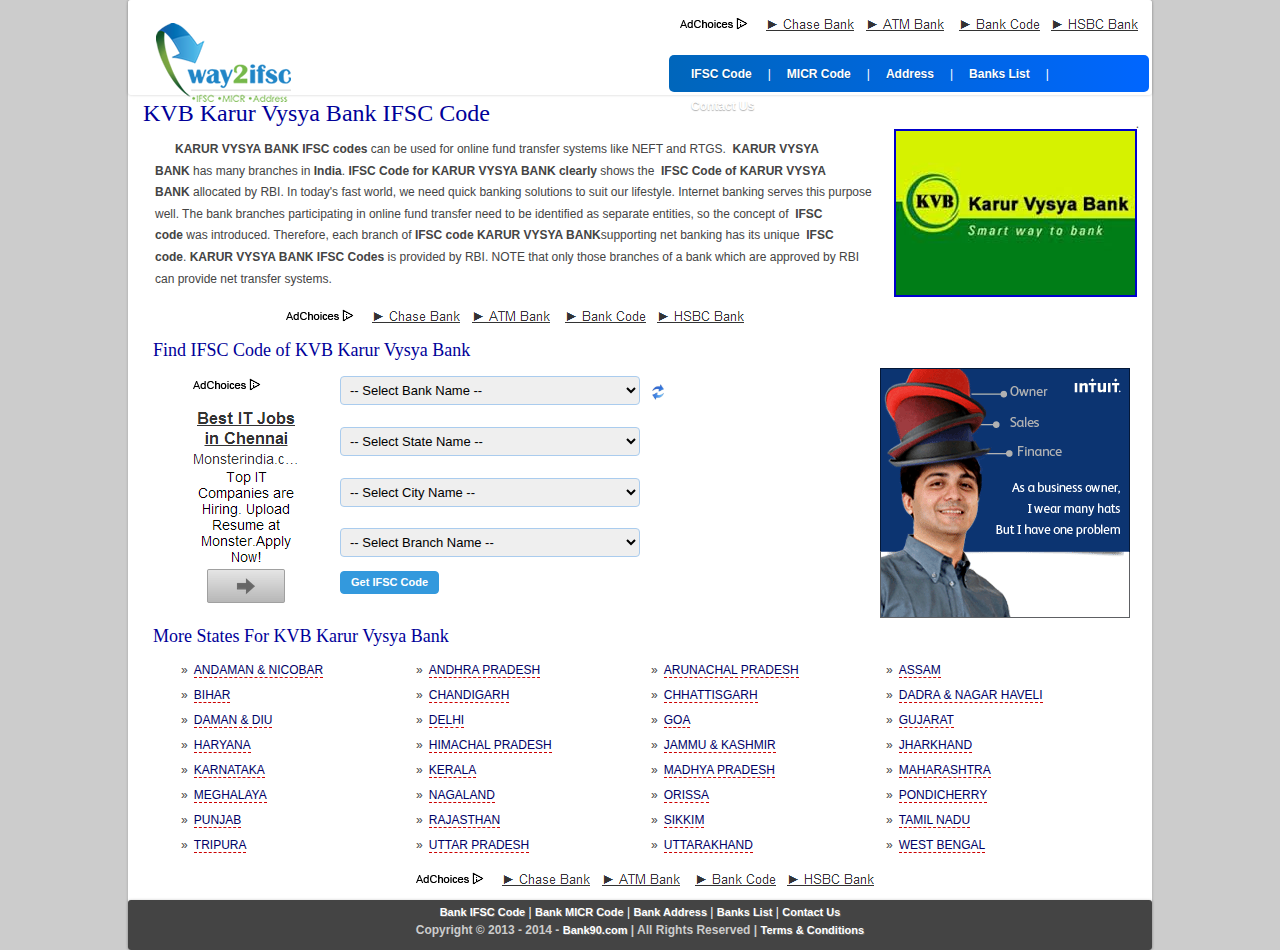
<file: page-oldversion/bank.html>
<!DOCTYPE html PUBLIC "-//W3C//DTD XHTML 1.0 Strict//EN" "http://www.w3.org/TR/xhtml1/DTD/xhtml1-strict.dtd">
<html xmlns="http://www.w3.org/1999/xhtml">
<head>
    <meta name="keywords" content="" />
    <meta name="description" content="" />
    <meta http-equiv="content-type" content="text/html; charset=utf-8" />
    <title>Bank90 - Bank Page</title>
</head>
<link href="common/css/main.css" rel="stylesheet" type="text/css" />
<link rel="stylesheet" type="text/css" href="common/css/menu.css" />
<body>
	<div id="wrapper">
    	<!-- HEADER -->
        <div id="header">
        	<table width="1024" height="95" border="0">
            	<tr>
                	<td rowspan="2"><img src="common/images/logo.png" /></td>
                    <td width="480" height="48" align="center"><img src="common/images/link-ad-sample1.png" /></td>
                </tr>
                <tr>
                	<td align="right">
                    	<div id="menu">
                            <ul id="nav">
                                <li><a href="">IFSC Code</a></li>
                                <li><span>|</span></li>
                                <li><a href="">MICR Code</a></li>
                                <li><span>|</span></li>
                                <li><a href="">Address</a></li>
                                <li><span>|</span></li>
                                <li><a href="">Banks List</a></li>
                                <li><span>|</span></li>
                                <li><a href="">Contact Us</a></li>
                            </ul>
                        </div>
                    </td>
                </tr>
          	</table>
        </div>
		<!-- CONTENT -->
        <div id="content"> <!-- content -->
        	<h1>KVB Karur Vysya Bank IFSC Code</h1>
            <table width="1000" align="center" border="0" cellspacing="0" cellpadding="0">
                <tr>
                    <td valign="top">
                        <p>&nbsp;&nbsp;&nbsp;&nbsp;&nbsp;&nbsp;<strong>KARUR VYSYA BANK IFSC codes</strong> can be used for online fund transfer systems like NEFT and RTGS. <strong>
                        KARUR VYSYA BANK</strong> has many branches in <strong>India</strong>. <strong>IFSC Code for KARUR VYSYA BANK clearly</strong> shows the <strong>
                        IFSC Code of KARUR VYSYA BANK</strong> allocated by RBI. In today's fast world, we need quick banking solutions to suit our lifestyle. Internet banking 
                        serves this purpose well. The bank branches participating in online fund transfer need to be identified as separate entities, so the concept of <strong>
                        IFSC code</strong> was introduced. Therefore, each branch of <strong>IFSC code KARUR VYSYA BANK</strong>supporting net banking has its unique <strong>
                        IFSC code</strong>. <strong>KARUR VYSYA BANK IFSC Codes</strong> is provided by RBI. NOTE that only those branches of a bank which are approved by RBI 
                        can provide net transfer systems.</p>
                    </td>
                    <td rowspan="2" width="260" align="center" valign="top"><img class="bank-img" src="common/images/bank-images/karur_vysya_bank.jpg" /></td>
                </tr>
                <tr>
                    <td align="center"><img src="common/images/link-ad-sample.png" /></td>
                </tr>
            </table>
            <h2>Find IFSC Code of KVB Karur Vysya Bank</h2>
            <table width="970" align="center" border="0" cellspacing="0" cellpadding="0" style="padding-top:5px;">
            	<tr>
                	<td rowspan="5" width="180"><img src="common/images/image-ad-sample.png" /></td>
                    <td width="310" height="42">
                        <select name="ibm_key_name" style="width:300px;">
                            <option value="">-- Select Bank Name --</option>
                        </select>
                    </td>
                    <td width="17"><a href=""><img src="common/images/referesh.jpg" width="16" height="16" /></a></td>
                    <td rowspan="5" align="right"><img src="common/images/image-ad.gif" /></td>
                </tr>
                <tr>
                    <td height="42">
                        <select name="ibm_key_name" style="width:300px;">
                            <option value="">-- Select State Name --</option>
                        </select>
                    </td>
                    <td></td>
             	</tr>
                <tr>
                    <td height="42">
                        <select name="ibm_key_name" style="width:300px;">
                            <option value="">-- Select City Name --</option>
                        </select>
                    </td>
                    <td></td>
             	</tr>
                <tr>
                    <td height="42">
                        <select name="ibm_key_name" style="width:300px;">
                            <option value="">-- Select Branch Name --</option>
                        </select>
                    </td>
             	</tr>
                <tr>
                    <td height="42" valign="top"><input type="submit" name="submit" value="Get IFSC Code" /></td>
                </tr>
            </table>
            <h2>More States For KVB Karur Vysya Bank</h2>
<table width="940" id="more-list" border="0" cellpadding="0" cellspacing="0">
<tbody>
<tr>
<td height="10">&nbsp;</td>
</tr>
<tr>
  <td valign="top" width="2%" height="25" align="center">»</td>
  <td valign="top" width="23%"><a href="http://way2ifsc.com/ifsc_code/indian_bank/andaman_and_nicobar" title="ANDAMAN & NICOBAR">ANDAMAN &amp; NICOBAR</a></td>
  <td valign="top" width="2%" height="25" align="center">»</td>
  <td valign="top" width="23%"><a href="http://way2ifsc.com/ifsc_code/indian_bank/andhra_pradesh" title="ANDHRA PRADESH">ANDHRA PRADESH</a></td>
  <td valign="top" width="2%" height="25" align="center">»</td>
  <td valign="top" width="23%"><a href="http://way2ifsc.com/ifsc_code/indian_bank/arunachal_pradesh" title="ARUNACHAL PRADESH">ARUNACHAL PRADESH</a></td>
  <td valign="top" width="2%" height="25" align="center">»</td>
  <td valign="top" width="23%"><a href="http://way2ifsc.com/ifsc_code/indian_bank/assam" title="ASSAM">ASSAM</a></td>
</tr>
<tr>
  <td valign="top" width="2%" height="25" align="center">»</td>
  <td valign="top" width="23%"><a href="http://way2ifsc.com/ifsc_code/indian_bank/bihar" title="BIHAR">BIHAR</a></td>
  <td valign="top" width="2%" height="25" align="center">»</td>
  <td valign="top" width="23%"><a href="http://way2ifsc.com/ifsc_code/indian_bank/chandigarh" title="CHANDIGARH">CHANDIGARH</a></td>
  <td valign="top" width="2%" height="25" align="center">»</td>
  <td valign="top" width="23%"><a href="http://way2ifsc.com/ifsc_code/indian_bank/chhattisgarh" title="CHHATTISGARH">CHHATTISGARH</a></td>
  <td valign="top" width="2%" height="25" align="center">»</td>
  <td valign="top" width="23%"><a href="http://way2ifsc.com/ifsc_code/indian_bank/dadra_and_nagar_haveli" title="DADRA & NAGAR HAVELI">DADRA &amp; NAGAR HAVELI</a></td>
</tr>
<tr>
  <td valign="top" width="2%" height="25" align="center">»</td>
  <td valign="top" width="23%"><a href="http://way2ifsc.com/ifsc_code/indian_bank/daman_and_diu" title="DAMAN & DIU">DAMAN &amp; DIU</a></td>
  <td valign="top" width="2%" height="25" align="center">»</td>
  <td valign="top" width="23%"><a href="http://way2ifsc.com/ifsc_code/indian_bank/delhi" title="DELHI">DELHI</a></td>
  <td valign="top" width="2%" height="25" align="center">»</td>
  <td valign="top" width="23%"><a href="http://way2ifsc.com/ifsc_code/indian_bank/goa" title="GOA">GOA</a></td>
  <td valign="top" width="2%" height="25" align="center">»</td>
  <td valign="top" width="23%"><a href="http://way2ifsc.com/ifsc_code/indian_bank/gujarat" title="GUJARAT">GUJARAT</a></td>
</tr>
<tr>
  <td valign="top" width="2%" height="25" align="center">»</td>
  <td valign="top" width="23%"><a href="http://way2ifsc.com/ifsc_code/indian_bank/haryana" title="HARYANA">HARYANA</a></td>
  <td valign="top" width="2%" height="25" align="center">»</td>
  <td valign="top" width="23%"><a href="http://way2ifsc.com/ifsc_code/indian_bank/himachal_pradesh" title="HIMACHAL PRADESH">HIMACHAL PRADESH</a></td>
  <td valign="top" width="2%" height="25" align="center">»</td>
  <td valign="top" width="23%"><a href="http://way2ifsc.com/ifsc_code/indian_bank/jammu_and_kashmir" title="JAMMU & KASHMIR">JAMMU &amp; KASHMIR</a></td>
  <td valign="top" width="2%" height="25" align="center">»</td>
  <td valign="top" width="23%"><a href="http://way2ifsc.com/ifsc_code/indian_bank/jharkhand" title="JHARKHAND">JHARKHAND</a></td>
</tr>
<tr>
  <td valign="top" width="2%" height="25" align="center">»</td>
  <td valign="top" width="23%"><a href="http://way2ifsc.com/ifsc_code/indian_bank/karnataka" title="KARNATAKA">KARNATAKA</a></td>
  <td valign="top" width="2%" height="25" align="center">»</td>
  <td valign="top" width="23%"><a href="http://way2ifsc.com/ifsc_code/indian_bank/kerala" title="KERALA">KERALA</a></td>
  <td valign="top" width="2%" height="25" align="center">»</td>
  <td valign="top" width="23%"><a href="http://way2ifsc.com/ifsc_code/indian_bank/madhya_pradesh" title="MADHYA PRADESH">MADHYA PRADESH</a></td>
  <td valign="top" width="2%" height="25" align="center">»</td>
  <td valign="top" width="23%"><a href="http://way2ifsc.com/ifsc_code/indian_bank/maharashtra" title="MAHARASHTRA">MAHARASHTRA</a></td>
</tr>
<tr>
  <td valign="top" width="2%" height="25" align="center">»</td>
  <td valign="top" width="23%"><a href="http://way2ifsc.com/ifsc_code/indian_bank/meghalaya" title="MEGHALAYA">MEGHALAYA</a></td>
  <td valign="top" width="2%" height="25" align="center">»</td>
  <td valign="top" width="23%"><a href="http://way2ifsc.com/ifsc_code/indian_bank/nagaland" title="NAGALAND">NAGALAND</a></td>
  <td valign="top" width="2%" height="25" align="center">»</td>
  <td valign="top" width="23%"><a href="http://way2ifsc.com/ifsc_code/indian_bank/orissa" title="ORISSA">ORISSA</a></td>
  <td valign="top" width="2%" height="25" align="center">»</td>
  <td valign="top" width="23%"><a href="http://way2ifsc.com/ifsc_code/indian_bank/pondicherry" title="PONDICHERRY">PONDICHERRY</a></td>
</tr>
<tr>
  <td valign="top" width="2%" height="25" align="center">»</td>
  <td valign="top" width="23%"><a href="http://way2ifsc.com/ifsc_code/indian_bank/punjab" title="PUNJAB">PUNJAB</a></td>
  <td valign="top" width="2%" height="25" align="center">»</td>
  <td valign="top" width="23%"><a href="http://way2ifsc.com/ifsc_code/indian_bank/rajasthan" title="RAJASTHAN">RAJASTHAN</a></td>
  <td valign="top" width="2%" height="25" align="center">»</td>
  <td valign="top" width="23%"><a href="http://way2ifsc.com/ifsc_code/indian_bank/sikkim" title="SIKKIM">SIKKIM</a></td>
  <td valign="top" width="2%" height="25" align="center">»</td>
  <td valign="top" width="23%"><a href="http://way2ifsc.com/ifsc_code/indian_bank/tamil_nadu" title="TAMIL NADU">TAMIL NADU</a></td>
</tr>
<tr>
  <td valign="top" width="2%" height="25" align="center">»</td>
  <td valign="top" width="23%"><a href="http://way2ifsc.com/ifsc_code/indian_bank/tripura" title="TRIPURA">TRIPURA</a></td>
  <td valign="top" width="2%" height="25" align="center">»</td>
  <td valign="top" width="23%"><a href="http://way2ifsc.com/ifsc_code/indian_bank/uttar_pradesh" title="UTTAR PRADESH">UTTAR PRADESH</a></td>
  <td valign="top" width="2%" height="25" align="center">»</td>
  <td valign="top" width="23%"><a href="http://way2ifsc.com/ifsc_code/indian_bank/uttarakhand" title="UTTARAKHAND">UTTARAKHAND</a></td>
  <td valign="top" width="2%" height="25" align="center">»</td>
  <td valign="top" width="23%"><a href="http://way2ifsc.com/ifsc_code/indian_bank/west_bengal" title="WEST BENGAL">WEST BENGAL</a></td>
</tr>
<tr>
<td colspan="8" align="center"><img src="common/images/link-ad-sample.png" /></td>
</tr>
</tbody>
</table>



        </div>
        
        <!-- FOOTER -->
		<div id="footer" align="center">
            <a href=""> Bank IFSC Code</a> | 
            <a href=""> Bank MICR Code</a> | 
            <a href=""> Bank Address</a> | 
            <a href=""> Banks List</a> | 
            <a href=""> Contact Us</a>
            <div class="ltd">Copyright &copy; 2013 - 2014 - <a href="">Bank90.com</a> | All Rights Reserved | <a href="">Terms &amp; Conditions</a></div>
        </div>
	</div>
</body>
</html>
</file>
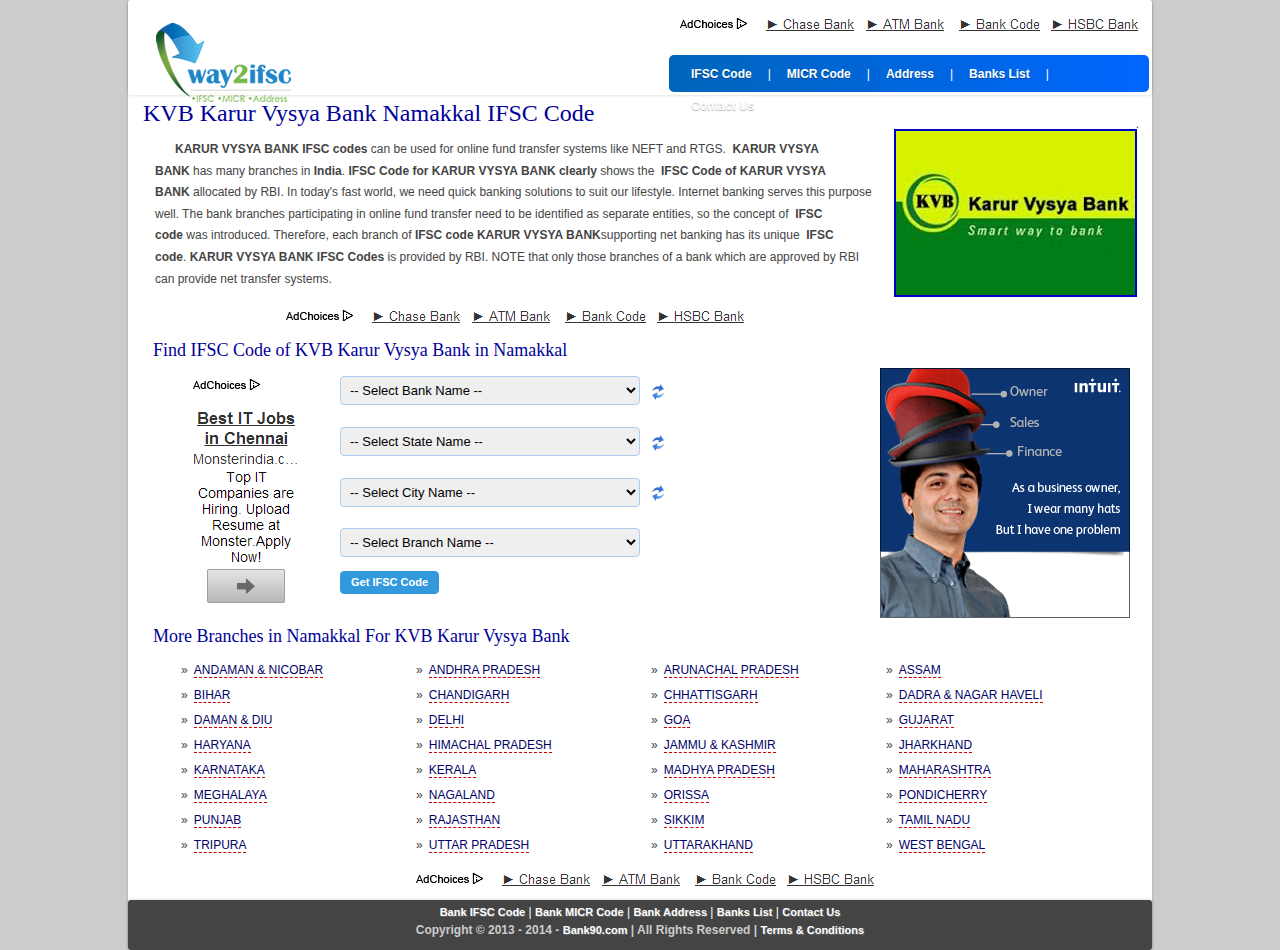
<file: page-oldversion/city.html>
<!DOCTYPE html PUBLIC "-//W3C//DTD XHTML 1.0 Strict//EN" "http://www.w3.org/TR/xhtml1/DTD/xhtml1-strict.dtd">
<html xmlns="http://www.w3.org/1999/xhtml">
<head>
    <meta name="keywords" content="" />
    <meta name="description" content="" />
    <meta http-equiv="content-type" content="text/html; charset=utf-8" />
    <title>Bank90 - City Page</title>
</head>
<link href="common/css/main.css" rel="stylesheet" type="text/css" />
<link rel="stylesheet" type="text/css" href="common/css/menu.css" />
<body>
	<div id="wrapper">
    	<!-- HEADER -->
        <div id="header">
        	<table width="1024" height="95" border="0">
            	<tr>
                	<td rowspan="2"><img src="common/images/logo.png" /></td>
                    <td width="480" height="48" align="center"><img src="common/images/link-ad-sample1.png" /></td>
                </tr>
                <tr>
                	<td align="right">
                    	<div id="menu">
                            <ul id="nav">
                                <li><a href="">IFSC Code</a></li>
                                <li><span>|</span></li>
                                <li><a href="">MICR Code</a></li>
                                <li><span>|</span></li>
                                <li><a href="">Address</a></li>
                                <li><span>|</span></li>
                                <li><a href="">Banks List</a></li>
                                <li><span>|</span></li>
                                <li><a href="">Contact Us</a></li>
                            </ul>
                        </div>
                    </td>
                </tr>
          	</table>
        </div>
		<!-- CONTENT -->
        <div id="content"> <!-- content -->
        	<h1>KVB Karur Vysya Bank Namakkal IFSC Code</h1>
            <table width="1000" align="center" border="0" cellspacing="0" cellpadding="0">
                <tr>
                    <td valign="top">
                        <p>&nbsp;&nbsp;&nbsp;&nbsp;&nbsp;&nbsp;<strong>KARUR VYSYA BANK IFSC codes</strong> can be used for online fund transfer systems like NEFT and RTGS. <strong>
                        KARUR VYSYA BANK</strong> has many branches in <strong>India</strong>. <strong>IFSC Code for KARUR VYSYA BANK clearly</strong> shows the <strong>
                        IFSC Code of KARUR VYSYA BANK</strong> allocated by RBI. In today's fast world, we need quick banking solutions to suit our lifestyle. Internet banking 
                        serves this purpose well. The bank branches participating in online fund transfer need to be identified as separate entities, so the concept of <strong>
                        IFSC code</strong> was introduced. Therefore, each branch of <strong>IFSC code KARUR VYSYA BANK</strong>supporting net banking has its unique <strong>
                        IFSC code</strong>. <strong>KARUR VYSYA BANK IFSC Codes</strong> is provided by RBI. NOTE that only those branches of a bank which are approved by RBI 
                        can provide net transfer systems.</p>
                    </td>
                    <td rowspan="2" width="260" align="center" valign="top"><img class="bank-img" src="common/images/bank-images/karur_vysya_bank.jpg" /></td>
                </tr>
                <tr>
                    <td align="center"><img src="common/images/link-ad-sample.png" /></td>
                </tr>
            </table>
            <h2>Find IFSC Code of KVB Karur Vysya Bank in Namakkal</h2>
            <table width="970" align="center" border="0" cellspacing="0" cellpadding="0" style="padding-top:5px;">
            	<tr>
                	<td rowspan="5" width="180"><img src="common/images/image-ad-sample.png" /></td>
                    <td width="310" height="42">
                        <select name="ibm_key_name" style="width:300px;">
                            <option value="">-- Select Bank Name --</option>
                        </select>
                    </td>
                    <td width="17"><a href=""><img src="common/images/referesh.jpg" width="16" height="16" /></a></td>
                    <td rowspan="5" align="right"><img src="common/images/image-ad.gif" /></td>
                </tr>
                <tr>
                    <td height="42">
                        <select name="ibm_key_name" style="width:300px;">
                            <option value="">-- Select State Name --</option>
                        </select>
                    </td>
                    <td><a href=""><img src="common/images/referesh.jpg" width="16" height="16" /></a></td>
             	</tr>
                <tr>
                    <td height="42">
                        <select name="ibm_key_name" style="width:300px;">
                            <option value="">-- Select City Name --</option>
                        </select>
                    </td>
                    <td><a href=""><img src="common/images/referesh.jpg" width="16" height="16" /></a></td>
             	</tr>
                <tr>
                    <td height="42">
                        <select name="ibm_key_name" style="width:300px;">
                            <option value="">-- Select Branch Name --</option>
                        </select>
                    </td>
             	</tr>
                <tr>
                    <td height="42" valign="top"><input type="submit" name="submit" value="Get IFSC Code" /></td>
                </tr>
            </table>
            <h2>More Branches in Namakkal For KVB Karur Vysya Bank</h2>
<table width="940" id="more-list" border="0" cellpadding="0" cellspacing="0">
<tbody>
<tr>
<td height="10">&nbsp;</td>
</tr>
<tr>
  <td valign="top" width="2%" height="25" align="center">»</td>
  <td valign="top" width="23%"><a href="http://way2ifsc.com/ifsc_code/indian_bank/andaman_and_nicobar" title="ANDAMAN & NICOBAR">ANDAMAN &amp; NICOBAR</a></td>
  <td valign="top" width="2%" height="25" align="center">»</td>
  <td valign="top" width="23%"><a href="http://way2ifsc.com/ifsc_code/indian_bank/andhra_pradesh" title="ANDHRA PRADESH">ANDHRA PRADESH</a></td>
  <td valign="top" width="2%" height="25" align="center">»</td>
  <td valign="top" width="23%"><a href="http://way2ifsc.com/ifsc_code/indian_bank/arunachal_pradesh" title="ARUNACHAL PRADESH">ARUNACHAL PRADESH</a></td>
  <td valign="top" width="2%" height="25" align="center">»</td>
  <td valign="top" width="23%"><a href="http://way2ifsc.com/ifsc_code/indian_bank/assam" title="ASSAM">ASSAM</a></td>
</tr>
<tr>
  <td valign="top" width="2%" height="25" align="center">»</td>
  <td valign="top" width="23%"><a href="http://way2ifsc.com/ifsc_code/indian_bank/bihar" title="BIHAR">BIHAR</a></td>
  <td valign="top" width="2%" height="25" align="center">»</td>
  <td valign="top" width="23%"><a href="http://way2ifsc.com/ifsc_code/indian_bank/chandigarh" title="CHANDIGARH">CHANDIGARH</a></td>
  <td valign="top" width="2%" height="25" align="center">»</td>
  <td valign="top" width="23%"><a href="http://way2ifsc.com/ifsc_code/indian_bank/chhattisgarh" title="CHHATTISGARH">CHHATTISGARH</a></td>
  <td valign="top" width="2%" height="25" align="center">»</td>
  <td valign="top" width="23%"><a href="http://way2ifsc.com/ifsc_code/indian_bank/dadra_and_nagar_haveli" title="DADRA & NAGAR HAVELI">DADRA &amp; NAGAR HAVELI</a></td>
</tr>
<tr>
  <td valign="top" width="2%" height="25" align="center">»</td>
  <td valign="top" width="23%"><a href="http://way2ifsc.com/ifsc_code/indian_bank/daman_and_diu" title="DAMAN & DIU">DAMAN &amp; DIU</a></td>
  <td valign="top" width="2%" height="25" align="center">»</td>
  <td valign="top" width="23%"><a href="http://way2ifsc.com/ifsc_code/indian_bank/delhi" title="DELHI">DELHI</a></td>
  <td valign="top" width="2%" height="25" align="center">»</td>
  <td valign="top" width="23%"><a href="http://way2ifsc.com/ifsc_code/indian_bank/goa" title="GOA">GOA</a></td>
  <td valign="top" width="2%" height="25" align="center">»</td>
  <td valign="top" width="23%"><a href="http://way2ifsc.com/ifsc_code/indian_bank/gujarat" title="GUJARAT">GUJARAT</a></td>
</tr>
<tr>
  <td valign="top" width="2%" height="25" align="center">»</td>
  <td valign="top" width="23%"><a href="http://way2ifsc.com/ifsc_code/indian_bank/haryana" title="HARYANA">HARYANA</a></td>
  <td valign="top" width="2%" height="25" align="center">»</td>
  <td valign="top" width="23%"><a href="http://way2ifsc.com/ifsc_code/indian_bank/himachal_pradesh" title="HIMACHAL PRADESH">HIMACHAL PRADESH</a></td>
  <td valign="top" width="2%" height="25" align="center">»</td>
  <td valign="top" width="23%"><a href="http://way2ifsc.com/ifsc_code/indian_bank/jammu_and_kashmir" title="JAMMU & KASHMIR">JAMMU &amp; KASHMIR</a></td>
  <td valign="top" width="2%" height="25" align="center">»</td>
  <td valign="top" width="23%"><a href="http://way2ifsc.com/ifsc_code/indian_bank/jharkhand" title="JHARKHAND">JHARKHAND</a></td>
</tr>
<tr>
  <td valign="top" width="2%" height="25" align="center">»</td>
  <td valign="top" width="23%"><a href="http://way2ifsc.com/ifsc_code/indian_bank/karnataka" title="KARNATAKA">KARNATAKA</a></td>
  <td valign="top" width="2%" height="25" align="center">»</td>
  <td valign="top" width="23%"><a href="http://way2ifsc.com/ifsc_code/indian_bank/kerala" title="KERALA">KERALA</a></td>
  <td valign="top" width="2%" height="25" align="center">»</td>
  <td valign="top" width="23%"><a href="http://way2ifsc.com/ifsc_code/indian_bank/madhya_pradesh" title="MADHYA PRADESH">MADHYA PRADESH</a></td>
  <td valign="top" width="2%" height="25" align="center">»</td>
  <td valign="top" width="23%"><a href="http://way2ifsc.com/ifsc_code/indian_bank/maharashtra" title="MAHARASHTRA">MAHARASHTRA</a></td>
</tr>
<tr>
  <td valign="top" width="2%" height="25" align="center">»</td>
  <td valign="top" width="23%"><a href="http://way2ifsc.com/ifsc_code/indian_bank/meghalaya" title="MEGHALAYA">MEGHALAYA</a></td>
  <td valign="top" width="2%" height="25" align="center">»</td>
  <td valign="top" width="23%"><a href="http://way2ifsc.com/ifsc_code/indian_bank/nagaland" title="NAGALAND">NAGALAND</a></td>
  <td valign="top" width="2%" height="25" align="center">»</td>
  <td valign="top" width="23%"><a href="http://way2ifsc.com/ifsc_code/indian_bank/orissa" title="ORISSA">ORISSA</a></td>
  <td valign="top" width="2%" height="25" align="center">»</td>
  <td valign="top" width="23%"><a href="http://way2ifsc.com/ifsc_code/indian_bank/pondicherry" title="PONDICHERRY">PONDICHERRY</a></td>
</tr>
<tr>
  <td valign="top" width="2%" height="25" align="center">»</td>
  <td valign="top" width="23%"><a href="http://way2ifsc.com/ifsc_code/indian_bank/punjab" title="PUNJAB">PUNJAB</a></td>
  <td valign="top" width="2%" height="25" align="center">»</td>
  <td valign="top" width="23%"><a href="http://way2ifsc.com/ifsc_code/indian_bank/rajasthan" title="RAJASTHAN">RAJASTHAN</a></td>
  <td valign="top" width="2%" height="25" align="center">»</td>
  <td valign="top" width="23%"><a href="http://way2ifsc.com/ifsc_code/indian_bank/sikkim" title="SIKKIM">SIKKIM</a></td>
  <td valign="top" width="2%" height="25" align="center">»</td>
  <td valign="top" width="23%"><a href="http://way2ifsc.com/ifsc_code/indian_bank/tamil_nadu" title="TAMIL NADU">TAMIL NADU</a></td>
</tr>
<tr>
  <td valign="top" width="2%" height="25" align="center">»</td>
  <td valign="top" width="23%"><a href="http://way2ifsc.com/ifsc_code/indian_bank/tripura" title="TRIPURA">TRIPURA</a></td>
  <td valign="top" width="2%" height="25" align="center">»</td>
  <td valign="top" width="23%"><a href="http://way2ifsc.com/ifsc_code/indian_bank/uttar_pradesh" title="UTTAR PRADESH">UTTAR PRADESH</a></td>
  <td valign="top" width="2%" height="25" align="center">»</td>
  <td valign="top" width="23%"><a href="http://way2ifsc.com/ifsc_code/indian_bank/uttarakhand" title="UTTARAKHAND">UTTARAKHAND</a></td>
  <td valign="top" width="2%" height="25" align="center">»</td>
  <td valign="top" width="23%"><a href="http://way2ifsc.com/ifsc_code/indian_bank/west_bengal" title="WEST BENGAL">WEST BENGAL</a></td>
</tr>
<tr>
<td colspan="8" align="center"><img src="common/images/link-ad-sample.png" /></td>
</tr>
</tbody>
</table>



        </div>
        
        <!-- FOOTER -->
		<div id="footer" align="center">
            <a href=""> Bank IFSC Code</a> | 
            <a href=""> Bank MICR Code</a> | 
            <a href=""> Bank Address</a> | 
            <a href=""> Banks List</a> | 
            <a href=""> Contact Us</a>
            <div class="ltd">Copyright &copy; 2013 - 2014 - <a href="">Bank90.com</a> | All Rights Reserved | <a href="">Terms &amp; Conditions</a></div>
        </div>
	</div>
</body>
</html>
</file>
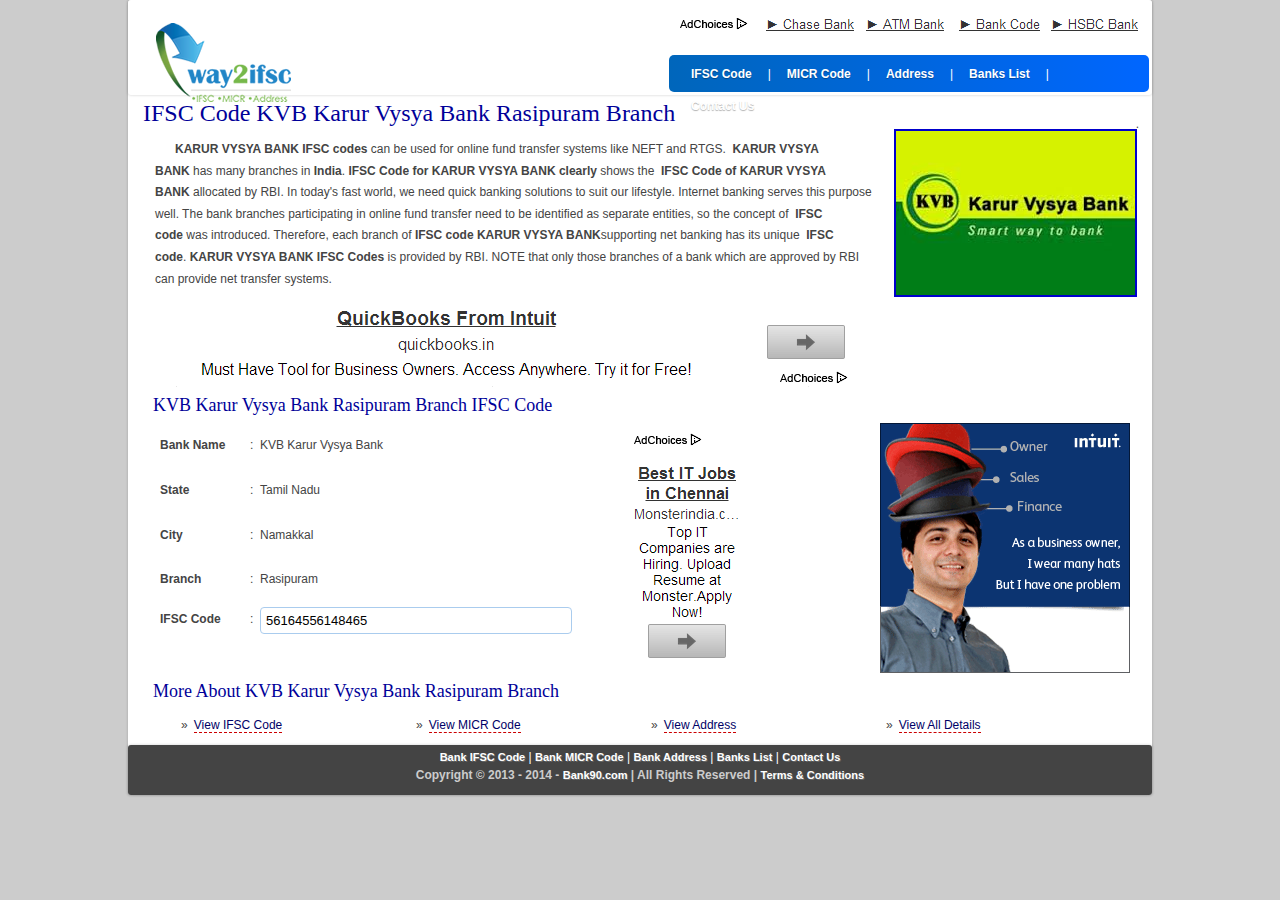
<file: page-oldversion/result.html>
<!DOCTYPE html PUBLIC "-//W3C//DTD XHTML 1.0 Strict//EN" "http://www.w3.org/TR/xhtml1/DTD/xhtml1-strict.dtd">
<html xmlns="http://www.w3.org/1999/xhtml">
<head>
    <meta name="keywords" content="" />
    <meta name="description" content="" />
    <meta http-equiv="content-type" content="text/html; charset=utf-8" />
    <title>Bank90 - Result Page</title>
</head>
<link href="common/css/main.css" rel="stylesheet" type="text/css" />
<link rel="stylesheet" type="text/css" href="common/css/menu.css" />
<body>
	<div id="wrapper">
    	<!-- HEADER -->
        <div id="header">
        	<table width="1024" height="95" border="0">
            	<tr>
                	<td rowspan="2"><img src="common/images/logo.png" /></td>
                    <td width="480" height="48" align="center"><img src="common/images/link-ad-sample1.png" /></td>
                </tr>
                <tr>
                	<td align="right">
                    	<div id="menu">
                            <ul id="nav">
                                <li><a href="">IFSC Code</a></li>
                                <li><span>|</span></li>
                                <li><a href="">MICR Code</a></li>
                                <li><span>|</span></li>
                                <li><a href="">Address</a></li>
                                <li><span>|</span></li>
                                <li><a href="">Banks List</a></li>
                                <li><span>|</span></li>
                                <li><a href="">Contact Us</a></li>
                            </ul>
                        </div>
                    </td>
                </tr>
          	</table>
        </div>
		<!-- CONTENT -->
        <div id="content"> <!-- content -->
        	<h1>IFSC Code KVB Karur Vysya Bank Rasipuram Branch</h1>
            <table width="1000" align="center" border="0" cellspacing="0" cellpadding="0">
                <tr>
                    <td valign="top">
                        <p>&nbsp;&nbsp;&nbsp;&nbsp;&nbsp;&nbsp;<strong>KARUR VYSYA BANK IFSC codes</strong> can be used for online fund transfer systems like NEFT and RTGS. <strong>
                        KARUR VYSYA BANK</strong> has many branches in <strong>India</strong>. <strong>IFSC Code for KARUR VYSYA BANK clearly</strong> shows the <strong>
                        IFSC Code of KARUR VYSYA BANK</strong> allocated by RBI. In today's fast world, we need quick banking solutions to suit our lifestyle. Internet banking 
                        serves this purpose well. The bank branches participating in online fund transfer need to be identified as separate entities, so the concept of <strong>
                        IFSC code</strong> was introduced. Therefore, each branch of <strong>IFSC code KARUR VYSYA BANK</strong>supporting net banking has its unique <strong>
                        IFSC code</strong>. <strong>KARUR VYSYA BANK IFSC Codes</strong> is provided by RBI. NOTE that only those branches of a bank which are approved by RBI 
                        can provide net transfer systems.</p>
                    </td>
                    <td width="260" align="center" valign="top"><img class="bank-img" src="common/images/bank-images/karur_vysya_bank.jpg" /></td>
                </tr>
                <tr>
                    <td align="center"><img src="common/images/text-ad-sample.png" /></td>
                </tr>
            </table>
            <h2>KVB Karur Vysya Bank Rasipuram Branch IFSC Code</h2>
            <table width="970" align="center" border="0" cellspacing="0" cellpadding="0" style="padding-top:5px;">
            	<tr>
                	<td width="90" height="30"><b>Bank Name</b></td>
                    <td width="10" height="30">:</td>
                    <td width="300" height="30">KVB Karur Vysya Bank</td>
                    <td rowspan="5" align="center"><img src="common/images/image-ad-sample.png" /></td>
                    <td rowspan="5" align="right"><img src="common/images/image-ad.gif" /></td>
                </tr>
                <tr>
                	<td height="30"><b>State</b></td>
                    <td height="30">:</td>
                    <td height="30">Tamil Nadu</td>
                </tr>
                <tr>
                	<td height="30"><b>City</b></td>
                    <td height="30">:</td>
                    <td height="30">Namakkal</td>
                </tr>
                <tr>
                	<td height="30"><b>Branch</b></td>
                    <td height="30">:</td>
                    <td height="30">Rasipuram</td>
                </tr>
                <tr>
                	<td height="40" style="padding-top:10px;" valign="top"><b>IFSC Code</b></td>
                    <td height="40" style="padding-top:10px;" valign="top">:</td>
                    <td height="40" style="padding-top:5px;" valign="top"><input type="text" value="56164556148465" readonly="readonly" style="width:300px;" /></td>
                </tr>
            </table>
            <h2>More About KVB Karur Vysya Bank Rasipuram Branch</h2>
<table width="940" id="more-list" border="0" cellpadding="0" cellspacing="0">
<tbody>
<tr>
<td height="10">&nbsp;</td>
</tr>
<tr>
  <td valign="top" width="2%" height="25" align="center">»</td>
  <td valign="top" width="23%"><a href="http://way2ifsc.com/ifsc_code/indian_bank/andaman_and_nicobar" title="ANDAMAN & NICOBAR">View IFSC Code</a></td>
  <td valign="top" width="2%" height="25" align="center">»</td>
  <td valign="top" width="23%"><a href="http://way2ifsc.com/ifsc_code/indian_bank/andhra_pradesh" title="ANDHRA PRADESH">View MICR Code</a></td>
  <td valign="top" width="2%" height="25" align="center">»</td>
  <td valign="top" width="23%"><a href="http://way2ifsc.com/ifsc_code/indian_bank/arunachal_pradesh" title="ARUNACHAL PRADESH">View Address</a></td>
  <td valign="top" width="2%" height="25" align="center">»</td>
  <td valign="top" width="23%"><a href="http://way2ifsc.com/ifsc_code/indian_bank/assam" title="ASSAM">View All Details</a></td>
</tr>
</tbody>
</table>



        </div>
        
        <!-- FOOTER -->
		<div id="footer" align="center">
            <a href=""> Bank IFSC Code</a> | 
            <a href=""> Bank MICR Code</a> | 
            <a href=""> Bank Address</a> | 
            <a href=""> Banks List</a> | 
            <a href=""> Contact Us</a>
            <div class="ltd">Copyright &copy; 2013 - 2014 - <a href="">Bank90.com</a> | All Rights Reserved | <a href="">Terms &amp; Conditions</a></div>
        </div>
	</div>
</body>
</html>
</file>
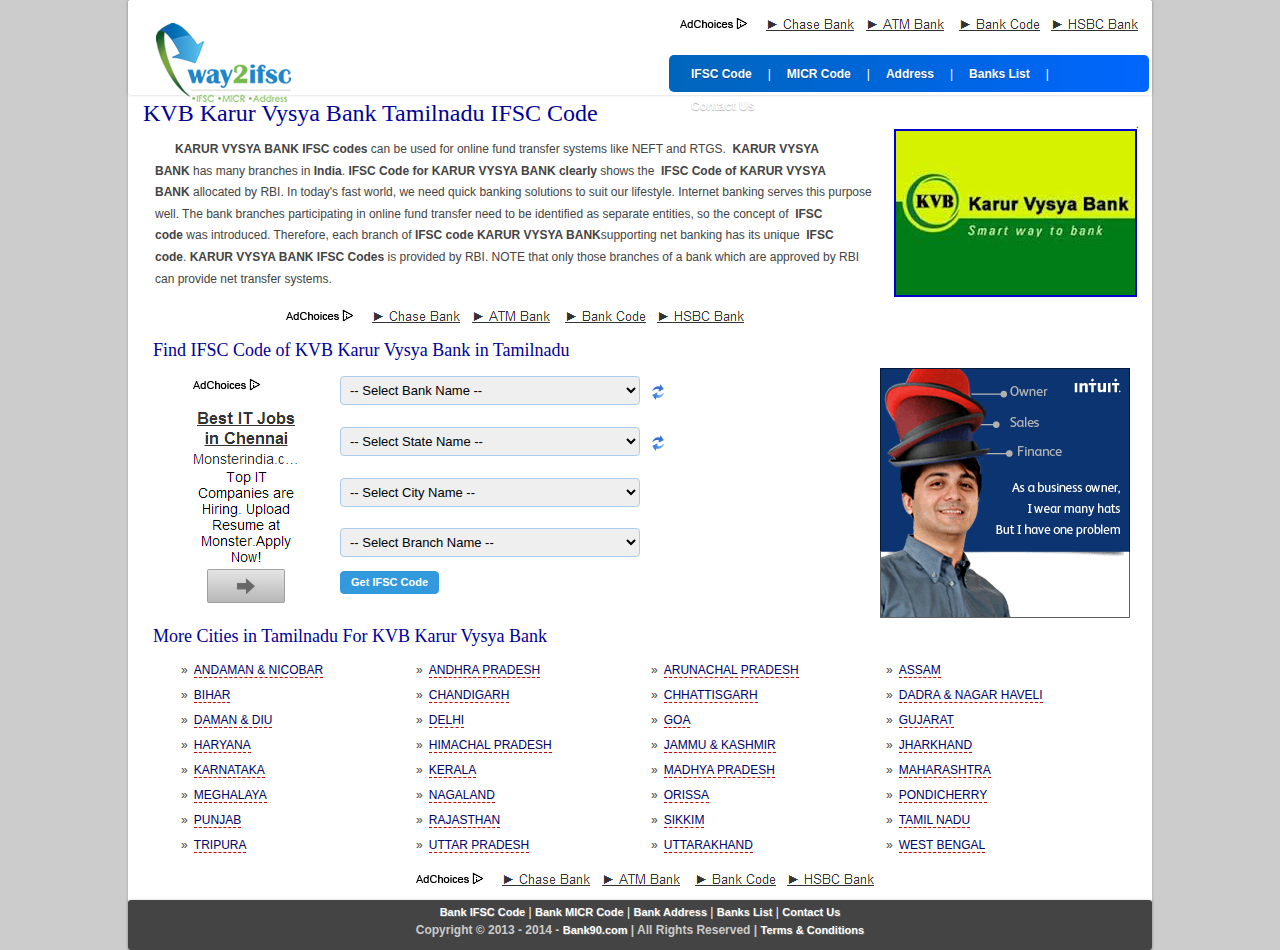
<file: page-oldversion/state.html>
<!DOCTYPE html PUBLIC "-//W3C//DTD XHTML 1.0 Strict//EN" "http://www.w3.org/TR/xhtml1/DTD/xhtml1-strict.dtd">
<html xmlns="http://www.w3.org/1999/xhtml">
<head>
    <meta name="keywords" content="" />
    <meta name="description" content="" />
    <meta http-equiv="content-type" content="text/html; charset=utf-8" />
    <title>Bank90 - State Page</title>
</head>
<link href="common/css/main.css" rel="stylesheet" type="text/css" />
<link rel="stylesheet" type="text/css" href="common/css/menu.css" />
<body>
	<div id="wrapper">
    	<!-- HEADER -->
        <div id="header">
        	<table width="1024" height="95" border="0">
            	<tr>
                	<td rowspan="2"><img src="common/images/logo.png" /></td>
                    <td width="480" height="48" align="center"><img src="common/images/link-ad-sample1.png" /></td>
                </tr>
                <tr>
                	<td align="right">
                    	<div id="menu">
                            <ul id="nav">
                                <li><a href="">IFSC Code</a></li>
                                <li><span>|</span></li>
                                <li><a href="">MICR Code</a></li>
                                <li><span>|</span></li>
                                <li><a href="">Address</a></li>
                                <li><span>|</span></li>
                                <li><a href="">Banks List</a></li>
                                <li><span>|</span></li>
                                <li><a href="">Contact Us</a></li>
                            </ul>
                        </div>
                    </td>
                </tr>
          	</table>
        </div>
		<!-- CONTENT -->
        <div id="content"> <!-- content -->
        	<h1>KVB Karur Vysya Bank Tamilnadu IFSC Code</h1>
            <table width="1000" align="center" border="0" cellspacing="0" cellpadding="0">
                <tr>
                    <td valign="top">
                        <p>&nbsp;&nbsp;&nbsp;&nbsp;&nbsp;&nbsp;<strong>KARUR VYSYA BANK IFSC codes</strong> can be used for online fund transfer systems like NEFT and RTGS. <strong>
                        KARUR VYSYA BANK</strong> has many branches in <strong>India</strong>. <strong>IFSC Code for KARUR VYSYA BANK clearly</strong> shows the <strong>
                        IFSC Code of KARUR VYSYA BANK</strong> allocated by RBI. In today's fast world, we need quick banking solutions to suit our lifestyle. Internet banking 
                        serves this purpose well. The bank branches participating in online fund transfer need to be identified as separate entities, so the concept of <strong>
                        IFSC code</strong> was introduced. Therefore, each branch of <strong>IFSC code KARUR VYSYA BANK</strong>supporting net banking has its unique <strong>
                        IFSC code</strong>. <strong>KARUR VYSYA BANK IFSC Codes</strong> is provided by RBI. NOTE that only those branches of a bank which are approved by RBI 
                        can provide net transfer systems.</p>
                    </td>
                    <td rowspan="2" width="260" align="center" valign="top"><img class="bank-img" src="common/images/bank-images/karur_vysya_bank.jpg" /></td>
                </tr>
                <tr>
                    <td align="center"><img src="common/images/link-ad-sample.png" /></td>
                </tr>
            </table>
            <h2>Find IFSC Code of KVB Karur Vysya Bank in Tamilnadu</h2>
            <table width="970" align="center" border="0" cellspacing="0" cellpadding="0" style="padding-top:5px;">
            	<tr>
                	<td rowspan="5" width="180"><img src="common/images/image-ad-sample.png" /></td>
                    <td width="310" height="42">
                        <select name="ibm_key_name" style="width:300px;">
                            <option value="">-- Select Bank Name --</option>
                        </select>
                    </td>
                    <td width="17"><a href=""><img src="common/images/referesh.jpg" width="16" height="16" /></a></td>
                    <td rowspan="5" align="right"><img src="common/images/image-ad.gif" /></td>
                </tr>
                <tr>
                    <td height="42">
                        <select name="ibm_key_name" style="width:300px;">
                            <option value="">-- Select State Name --</option>
                        </select>
                    </td>
                    <td><a href=""><img src="common/images/referesh.jpg" width="16" height="16" /></a></td>
             	</tr>
                <tr>
                    <td height="42">
                        <select name="ibm_key_name" style="width:300px;">
                            <option value="">-- Select City Name --</option>
                        </select>
                    </td>
                    <td></td>
             	</tr>
                <tr>
                    <td height="42">
                        <select name="ibm_key_name" style="width:300px;">
                            <option value="">-- Select Branch Name --</option>
                        </select>
                    </td>
             	</tr>
                <tr>
                    <td height="42" valign="top"><input type="submit" name="submit" value="Get IFSC Code" /></td>
                </tr>
            </table>
            <h2>More Cities in Tamilnadu For KVB Karur Vysya Bank</h2>
<table width="940" id="more-list" border="0" cellpadding="0" cellspacing="0">
<tbody>
<tr>
<td height="10">&nbsp;</td>
</tr>
<tr>
  <td valign="top" width="2%" height="25" align="center">»</td>
  <td valign="top" width="23%"><a href="http://way2ifsc.com/ifsc_code/indian_bank/andaman_and_nicobar" title="ANDAMAN & NICOBAR">ANDAMAN &amp; NICOBAR</a></td>
  <td valign="top" width="2%" height="25" align="center">»</td>
  <td valign="top" width="23%"><a href="http://way2ifsc.com/ifsc_code/indian_bank/andhra_pradesh" title="ANDHRA PRADESH">ANDHRA PRADESH</a></td>
  <td valign="top" width="2%" height="25" align="center">»</td>
  <td valign="top" width="23%"><a href="http://way2ifsc.com/ifsc_code/indian_bank/arunachal_pradesh" title="ARUNACHAL PRADESH">ARUNACHAL PRADESH</a></td>
  <td valign="top" width="2%" height="25" align="center">»</td>
  <td valign="top" width="23%"><a href="http://way2ifsc.com/ifsc_code/indian_bank/assam" title="ASSAM">ASSAM</a></td>
</tr>
<tr>
  <td valign="top" width="2%" height="25" align="center">»</td>
  <td valign="top" width="23%"><a href="http://way2ifsc.com/ifsc_code/indian_bank/bihar" title="BIHAR">BIHAR</a></td>
  <td valign="top" width="2%" height="25" align="center">»</td>
  <td valign="top" width="23%"><a href="http://way2ifsc.com/ifsc_code/indian_bank/chandigarh" title="CHANDIGARH">CHANDIGARH</a></td>
  <td valign="top" width="2%" height="25" align="center">»</td>
  <td valign="top" width="23%"><a href="http://way2ifsc.com/ifsc_code/indian_bank/chhattisgarh" title="CHHATTISGARH">CHHATTISGARH</a></td>
  <td valign="top" width="2%" height="25" align="center">»</td>
  <td valign="top" width="23%"><a href="http://way2ifsc.com/ifsc_code/indian_bank/dadra_and_nagar_haveli" title="DADRA & NAGAR HAVELI">DADRA &amp; NAGAR HAVELI</a></td>
</tr>
<tr>
  <td valign="top" width="2%" height="25" align="center">»</td>
  <td valign="top" width="23%"><a href="http://way2ifsc.com/ifsc_code/indian_bank/daman_and_diu" title="DAMAN & DIU">DAMAN &amp; DIU</a></td>
  <td valign="top" width="2%" height="25" align="center">»</td>
  <td valign="top" width="23%"><a href="http://way2ifsc.com/ifsc_code/indian_bank/delhi" title="DELHI">DELHI</a></td>
  <td valign="top" width="2%" height="25" align="center">»</td>
  <td valign="top" width="23%"><a href="http://way2ifsc.com/ifsc_code/indian_bank/goa" title="GOA">GOA</a></td>
  <td valign="top" width="2%" height="25" align="center">»</td>
  <td valign="top" width="23%"><a href="http://way2ifsc.com/ifsc_code/indian_bank/gujarat" title="GUJARAT">GUJARAT</a></td>
</tr>
<tr>
  <td valign="top" width="2%" height="25" align="center">»</td>
  <td valign="top" width="23%"><a href="http://way2ifsc.com/ifsc_code/indian_bank/haryana" title="HARYANA">HARYANA</a></td>
  <td valign="top" width="2%" height="25" align="center">»</td>
  <td valign="top" width="23%"><a href="http://way2ifsc.com/ifsc_code/indian_bank/himachal_pradesh" title="HIMACHAL PRADESH">HIMACHAL PRADESH</a></td>
  <td valign="top" width="2%" height="25" align="center">»</td>
  <td valign="top" width="23%"><a href="http://way2ifsc.com/ifsc_code/indian_bank/jammu_and_kashmir" title="JAMMU & KASHMIR">JAMMU &amp; KASHMIR</a></td>
  <td valign="top" width="2%" height="25" align="center">»</td>
  <td valign="top" width="23%"><a href="http://way2ifsc.com/ifsc_code/indian_bank/jharkhand" title="JHARKHAND">JHARKHAND</a></td>
</tr>
<tr>
  <td valign="top" width="2%" height="25" align="center">»</td>
  <td valign="top" width="23%"><a href="http://way2ifsc.com/ifsc_code/indian_bank/karnataka" title="KARNATAKA">KARNATAKA</a></td>
  <td valign="top" width="2%" height="25" align="center">»</td>
  <td valign="top" width="23%"><a href="http://way2ifsc.com/ifsc_code/indian_bank/kerala" title="KERALA">KERALA</a></td>
  <td valign="top" width="2%" height="25" align="center">»</td>
  <td valign="top" width="23%"><a href="http://way2ifsc.com/ifsc_code/indian_bank/madhya_pradesh" title="MADHYA PRADESH">MADHYA PRADESH</a></td>
  <td valign="top" width="2%" height="25" align="center">»</td>
  <td valign="top" width="23%"><a href="http://way2ifsc.com/ifsc_code/indian_bank/maharashtra" title="MAHARASHTRA">MAHARASHTRA</a></td>
</tr>
<tr>
  <td valign="top" width="2%" height="25" align="center">»</td>
  <td valign="top" width="23%"><a href="http://way2ifsc.com/ifsc_code/indian_bank/meghalaya" title="MEGHALAYA">MEGHALAYA</a></td>
  <td valign="top" width="2%" height="25" align="center">»</td>
  <td valign="top" width="23%"><a href="http://way2ifsc.com/ifsc_code/indian_bank/nagaland" title="NAGALAND">NAGALAND</a></td>
  <td valign="top" width="2%" height="25" align="center">»</td>
  <td valign="top" width="23%"><a href="http://way2ifsc.com/ifsc_code/indian_bank/orissa" title="ORISSA">ORISSA</a></td>
  <td valign="top" width="2%" height="25" align="center">»</td>
  <td valign="top" width="23%"><a href="http://way2ifsc.com/ifsc_code/indian_bank/pondicherry" title="PONDICHERRY">PONDICHERRY</a></td>
</tr>
<tr>
  <td valign="top" width="2%" height="25" align="center">»</td>
  <td valign="top" width="23%"><a href="http://way2ifsc.com/ifsc_code/indian_bank/punjab" title="PUNJAB">PUNJAB</a></td>
  <td valign="top" width="2%" height="25" align="center">»</td>
  <td valign="top" width="23%"><a href="http://way2ifsc.com/ifsc_code/indian_bank/rajasthan" title="RAJASTHAN">RAJASTHAN</a></td>
  <td valign="top" width="2%" height="25" align="center">»</td>
  <td valign="top" width="23%"><a href="http://way2ifsc.com/ifsc_code/indian_bank/sikkim" title="SIKKIM">SIKKIM</a></td>
  <td valign="top" width="2%" height="25" align="center">»</td>
  <td valign="top" width="23%"><a href="http://way2ifsc.com/ifsc_code/indian_bank/tamil_nadu" title="TAMIL NADU">TAMIL NADU</a></td>
</tr>
<tr>
  <td valign="top" width="2%" height="25" align="center">»</td>
  <td valign="top" width="23%"><a href="http://way2ifsc.com/ifsc_code/indian_bank/tripura" title="TRIPURA">TRIPURA</a></td>
  <td valign="top" width="2%" height="25" align="center">»</td>
  <td valign="top" width="23%"><a href="http://way2ifsc.com/ifsc_code/indian_bank/uttar_pradesh" title="UTTAR PRADESH">UTTAR PRADESH</a></td>
  <td valign="top" width="2%" height="25" align="center">»</td>
  <td valign="top" width="23%"><a href="http://way2ifsc.com/ifsc_code/indian_bank/uttarakhand" title="UTTARAKHAND">UTTARAKHAND</a></td>
  <td valign="top" width="2%" height="25" align="center">»</td>
  <td valign="top" width="23%"><a href="http://way2ifsc.com/ifsc_code/indian_bank/west_bengal" title="WEST BENGAL">WEST BENGAL</a></td>
</tr>
<tr>
<td colspan="8" align="center"><img src="common/images/link-ad-sample.png" /></td>
</tr>
</tbody>
</table>



        </div>
        
        <!-- FOOTER -->
		<div id="footer" align="center">
            <a href=""> Bank IFSC Code</a> | 
            <a href=""> Bank MICR Code</a> | 
            <a href=""> Bank Address</a> | 
            <a href=""> Banks List</a> | 
            <a href=""> Contact Us</a>
            <div class="ltd">Copyright &copy; 2013 - 2014 - <a href="">Bank90.com</a> | All Rights Reserved | <a href="">Terms &amp; Conditions</a></div>
        </div>
	</div>
</body>
</html>
</file>
<file: page-oldversion/common/css/main.css>
/* Body */
body{margin: 0px;color: #444444;font-size: 12px;background-color:#CCC;font-family: Arial, Helvetica, sans-serif;}

/* Wrapper */
#wrapper
{height:100%;width: 1024px;margin: 0 auto;background:#FFF;border:.03px #CCC;border-radius:3px;-moz-border-radius:3px;-webkit-border-radius:3px;box-shadow:0 0 4px #666;
-moz-box-shadow:0 0 3px rgba(0, 0, 0, .2);-webkit-box-shadow:0 0 3px rgba(0, 0, 0, .2);}

/* Header */
#header
{height: 95px;width: 100%;margin: 0 auto;background:#FFF;border:.03px #00F;border-radius:3px;-moz-border-radius:3px;-webkit-border-radius:3px;box-shadow:0 0 4px #666;
-moz-box-shadow:0 0 3px rgba(0, 0, 0, .2);-webkit-box-shadow:0 0 3px rgba(0, 0, 0, .2);}

/* Menu */
#menu{width: 100%;margin: 0px auto;}

/* Content */
#content{width:1024px;margin: 2px 5px;}
#content .entry{padding: 0px 10px;text-align: justify;}

/* Footer */
#footer
{height: 35px;width: 1024px;color: #FFFFFF;margin: 0 auto;background: #444444;padding:5px 0 10px 0;border:.03px #CCC;border-radius:3px;-webkit-border-radius:3px;-moz-border-radius:3px;
font-family: Arial, Helvetica, sans-serif;box-shadow:0 0 4px #666;-moz-box-shadow:0 0 3px rgba(0, 0, 0, .2);-webkit-box-shadow:0 0 3px rgba(0, 0, 0, .2);}
#footer a{color:#FFF;font-weight:bold;font-size:11px;text-shadow:#666 1px 1px;text-align:center;text-decoration:none;}
#footer a:hover{text-decoration:underline}
#footer .ltd{color:#CCC;text-shadow:#CCC;margin:2px 0 0 0;padding:2px 0 0 0;font-weight:bold;}

/* Common */
h1, h2, h3{margin: 0;font-weight: normal;font-family: Georgia, "Times New Roman", Times, serif;}
h1{color:#009;font-size: 2em;margin:5px 0px 2px 10px;}
h2{color:#009;font-size: 18px;margin:5px 0px 2px 20px;}
h3{color:#000;font-size: 17px;}
a{text-decoration:none;color: #006;}
a:hover{background: none;cursor:pointer;color:#03F;}
#more-list a{border-bottom: 1px dashed #CC0001;}
p{margin: 0;line-height: 180%;padding:10px;}
img{border-style:none;}
.bank-img{border:solid 2px #00C;}

/* Table Fields */
table{margin:0 auto;}
table th{font-weight:bold;text-align:center;}
table td{font:Verdana, Arial, Helvetica, sans-serif;font-size:12px;}
table td a{font:Verdana, Arial, Helvetica, sans-serif;font-size:12px;text-align:left;TEXT-DECORATION: NONE;}

/* Field Types */
input[type=text], input[type=password]{display:block;border-radius: 4px;-moz-border-radius:4px;-webkit-border-radius:4px;border:1px solid #ACE;font-size:13px;margin:0 0 5px;padding:5px;}
.text{display:block;border-radius: 4px;-moz-border-radius:4px;-webkit-border-radius:4px;border:1px solid #ACE;font-size:13px;margin:0 0 5px;padding:0px;}
input[type=file]{display:block;font-size:13px;margin:0 0 5px;padding:5px;}
.file{display:block;font-size:13px;margin:0 0 5px;padding:5px;}
select{border-radius: 4px;-moz-border-radius:4px;-webkit-border-radius:4px;border:1px solid #ACE;font-size:13px;margin:0 0 5px;padding:5px;}
radio{display:block;-moz-border-radius:4px;-webkit-border-radius:4px;border:1px solid #ACE;font-size:13px;margin:0 0 5px;padding:5px;}
fieldset{display:block;-moz-border-radius:4px;-webkit-border-radius:4px;border:1px solid #ACE;font-size:13px;margin:0 0 5px;padding:5px;}
input[type=button], input[type=submit], input[type=reset]
{border-radius: 4px;-moz-border-radius:4px;-webkit-border-radius:4px;background:#39d repeat-x scroll 0 0;border:1px solid #39D;color:#fff;text-shadow:0 -1px 0 #39d;padding:4px 10px 5px;
font-size:11px;margin:0 5px 0 0;font-weight:bold;margin-bottom:7px;cursor:pointer;}
.button
{border-radius: 4px;-moz-border-radius:4px;-webkit-border-radius:4px;background:#39d repeat-x scroll 0 0;border:1px solid #39D;color:#fff;text-shadow:0 -1px 0 #39d;padding:4px 10px 5px;
font-size:11px;margin:0 5px 0 0;font-weight:bold;}
.submit
{border-radius: 4px;-moz-border-radius:4px;-webkit-border-radius:4px;background:#39d repeat-x scroll 0 0;border:1px solid #39D;color:#fff;text-shadow:0 -1px 0 #39d;padding:4px 10px 5px;
font-size:11px;margin:0 5px 0 0;font-weight:bold;}
.reset
{border-radius: 4px;-moz-border-radius:4px;-webkit-border-radius:4px;background:#39d repeat-x scroll 0 0;border:1px solid #39D;color:#fff;text-shadow:0 -1px 0 #39d;padding:4px 10px 5px;
font-size:11px;margin:0 5px 0 0;font-weight:bold;}
.required{display:block;border-radius: 4px;-moz-border-radius:4px;-webkit-border-radius:4px;border:1px solid #ACE;font-size:13px;margin:0 0 0px;padding-bottom:5px;}

/* Sidebar */
/*
#sidebar{height:100%;}
#sidebar .side1{float: left;max-width: 200px;padding: 5px 0px 0 0px;}
#sidebar .side2{float: left;width: 95%;padding: 5px 0px 0 0px;}
#sidebar .side3{float: left;width: 95%;padding: 5px 0px 0 0px;}
#sidebar ul{margin: 0;padding: 0;list-style: none;}
#sidebar li{margin: 0;padding: 0;}
#sidebar li ul li li{padding-bottom: 10px;}
#sidebar li li span{display: block;color: #BCBCBC;font-size: 11px;margin-top: -20px;margin-left: 40px;font-style: italic;padding: 10px 0px 0px 0px;}
#sidebar h2{color: #444444;padding-top: 0px;line-height: 35px;letter-spacing: -.5px;border-bottom: 1px dashed #BCBCBC;}
#sidebar p{text-align: justify;}
#sidebar a{border: none;color: #000000;margin-left: 10px;padding:0px 0px 0px 5px;}
#sidebar .cla2 a{border: none;color: #000000;margin-left: 0px;padding:0px 0px 0px 5px;}
#sidebar a:hover{color: #787878;text-decoration: underline;}
*/
</file>
<file: page-oldversion/common/css/menu.css>
#nav a
{
	color: #333;
	text-align:left;
}
#nav
{
	height:32px;
	margin: 0 0 0 0px;
	padding: 5px 10px 0;
	line-height: 100%;
	border-radius: 5px;
	background: #06F; /* for non-css3 browsers */
	filter:  progid:DXImageTransform.Microsoft.gradient(startColorstr='#06F', endColorstr='#06B'); /* for IE */
	background: -webkit-gradient(linear, right top, left bottom, from(#06F), to(#06B)); /* for webkit browsers */
	background: -moz-linear-gradient(right,  #06F,  #06A); /* for firefox 3.6+ */
}
#nav li
{
	margin: 0 2px;
	padding: 0 0 4px;
	float: left;
	position: relative;
	list-style: none;
	z-index: 9;
}
/* main level link */
#nav a
{
	margin: 0;
	color: #fff;
	display: block;
	font-weight: bold;
	padding:  8px 10px;
	text-decoration: none;
	-moz-border-radius: 1.6em;
	-webkit-border-radius: 1.6em;
	text-shadow: 0 1px 1px rgba(0, 0, 0, .3);
}
/* main level link hover */
#nav .current a, #nav li:hover > a
{
	color: #444;
	background: #bbb; /* for non-css3 browsers */
	text-shadow: 0 1px 0 rgba(255, 255, 255, .8);
	filter:  progid:DXImageTransform.Microsoft.gradient(startColorstr='#fff', endColorstr='#bbb'); /* for IE */
	background: -webkit-gradient(linear, left top, left bottom, from(#fff), to(#ccc)); /* for webkit browsers */
	background: -moz-linear-gradient(top,  #fff,  #ccc); /* for firefox 3.6+ */
}
/* sub levels link hover */
#nav ul li:hover a, #nav li:hover li a
{
	z-index: 9;
	color: #666;
	border: none;
	font-weight:bold;
	background: none;
	-moz-box-shadow: none;
	-webkit-box-shadow: none;
}
#nav ul a:hover
{
	color: #fff !important;
	-moz-border-radius: 0;
	-webkit-border-radius: 0;
	text-shadow: 0 1px 1px rgba(0, 0, 0, .1);
	background: #0399d4 !important; /* for non-css3 browsers */
	filter:  progid:DXImageTransform.Microsoft.gradient(startColorstr='#04acec', endColorstr='#0186ba'); /* for IE */
	background: -webkit-gradient(linear, left top, left bottom, from(#04acec), to(#0186ba)) !important; /* for webkit browsers */
	background: -moz-linear-gradient(top,  #04acec,  #0186ba) !important; /* for firefox 3.6+ */
}
/* level 2 list */
#nav ul
{
	left: 0;
	top: 30px;
	margin: 0;
	z-index: 9;
	padding: 0;
	width: 185px;
	display: none;
	position: absolute;
	border-radius: 10px;
	-moz-border-radius: 10px;
	border: solid 1px #b4b4b4;
	-webkit-border-radius: 10px;
	box-shadow: 0 1px 3px rgba(0, 0, 0, .3);
	background: #ddd; /* for non-css3 browsers */
	filter:  progid:DXImageTransform.Microsoft.gradient(startColorstr='#ffffff', endColorstr='#cfcfcf'); /* for IE */
	background: -webkit-gradient(linear, left top, left bottom, from(#fff), to(#cfcfcf)); /* for webkit browsers */
	background: -moz-linear-gradient(top,  #fff,  #cfcfcf); /* for firefox 3.6+ */
}
/* dropdown */
#nav li:hover > ul
{
	z-index: 9;
	display: block;
}
#nav ul li
{
	margin: 0;
	padding: 0;
	z-index: 9;
	float: none;
}
#nav ul a
{
	font-weight: normal;
	text-shadow: 0 1px 1px rgba(255, 255, 255, .9);
}
/* level 3+ list */
#nav ul ul
{
	top: -5px;
	left: 181px;
}
/* rounded corners for first and last child */
#nav ul li:first-child > a
{
	-moz-border-radius-topleft: 9px;
	-moz-border-radius-topright: 9px;
	-webkit-border-top-left-radius: 9px;
	-webkit-border-top-right-radius: 9px;
}
#nav ul li:last-child > a
{
	-moz-border-radius-bottomright: 9px;
	-moz-border-radius-bottomleft: 9px;
	-webkit-border-bottom-left-radius: 9px;
	-webkit-border-bottom-right-radius: 9px;
}
/* clearfix */
#nav:after
{
	height: 0;
	clear: both;
	content: ".";
	display: block;
	line-height: 0;
}
#nav
{
	display: inline-block;
}
html[xmlns] #nav
{
	display: block;
}
* html #nav
{
	height: 1%;
}


#nav li span
{
	padding:  8px 2px;
	float: left;
	position: relative;
	list-style: none;
	z-index: 9;
	color:#FFF;
}
</file>
